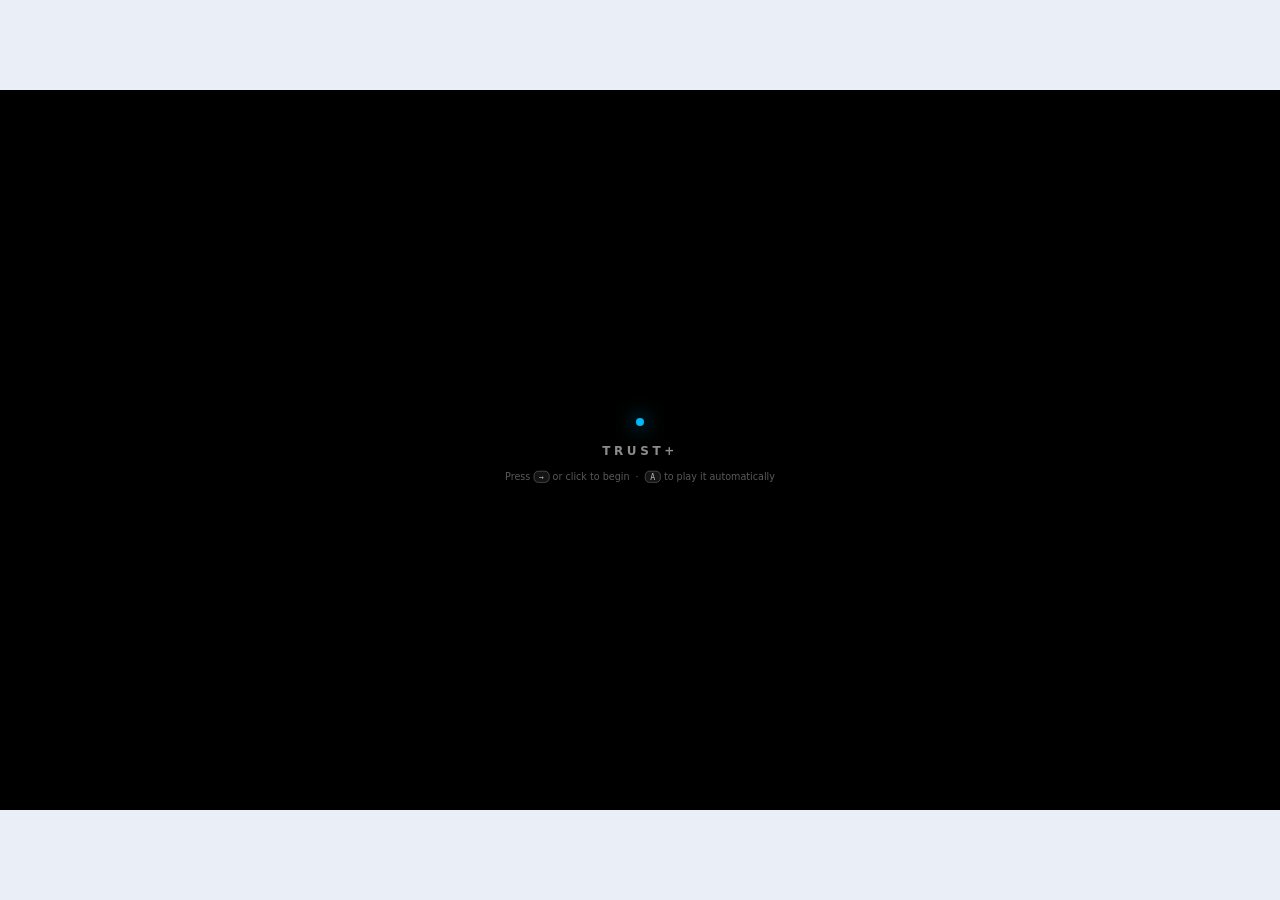
<file: billing/index.html>
<!doctype html>
<html lang="en">
<head>
  <meta charset="utf-8">
  <meta name="viewport" content="width=device-width, initial-scale=1">
  <title>Trust+ Billing</title>
  <meta name="description" content="Trust+ for KPMG: how a fee is calculated. Every task priced by its HAAS lane, plus a value-added fee paid only when agreed objectives are met.">
  <link rel="stylesheet" href="billing.css">
</head>
<body>
  <div id="stage" class="mode-live chrome-off">
    <div class="bg" aria-hidden="true">
      <div class="aurora a1"></div>
      <div class="aurora a2"></div>
      <div class="aurora a3"></div>
      <div class="grid"></div>
    </div>
    <div class="watermark" aria-hidden="true">
      <svg viewBox="0 0 32 32"><rect x="1.5" y="1.5" width="29" height="29" rx="9" fill="none" stroke="#00338d" stroke-width="2.4"/><path d="M9 17.5l4.2 4.2L23.5 11" fill="none" stroke="#00338d" stroke-width="3" stroke-linecap="round" stroke-linejoin="round"/></svg>
      <span>Trust<b>+</b></span>
    </div>

    <header id="topbar">
      <div class="brand">
        <svg class="mark" viewBox="0 0 32 32" aria-hidden="true">
          <defs>
            <linearGradient id="markGrad" x1="0" y1="0" x2="1" y2="1">
              <stop offset="0" stop-color="#00b8f5"/>
              <stop offset="1" stop-color="#ffffff"/>
            </linearGradient>
          </defs>
          <rect x="1.5" y="1.5" width="29" height="29" rx="9" fill="none" stroke="url(#markGrad)" stroke-width="2.4"/>
          <path d="M9 17.5l4.2 4.2L23.5 11" fill="none" stroke="url(#markGrad)" stroke-width="3" stroke-linecap="round" stroke-linejoin="round"/>
        </svg>
        <span class="name">Trust<b>+</b></span>
        <span class="for">for KPMG</span>
      </div>
      <div class="scene-label">
        <span id="scene-side" class="side"></span>
        <span id="scene-num" class="num"></span>
        <span id="scene-title" class="title"></span>
      </div>
      <div class="controls">
        <div id="dots" class="dots"></div>
        <button id="mode-btn" class="pill" title="Switch between Live (you click) and Auto (plays itself)"></button>
        <button id="sound-btn" class="pill icon" title="Sound on/off"></button>
      </div>
    </header>

    <main id="root"></main>
    <aside id="rail" aria-label="Engagement progress"></aside>

    <button id="next-hint" class="next-hint" type="button">Next <kbd>→</kbd></button>
    <div id="keys" class="keys">→ next &nbsp;·&nbsp; ← back &nbsp;·&nbsp; A auto &nbsp;·&nbsp; L live &nbsp;·&nbsp; R restart &nbsp;·&nbsp; S sound</div>

    <canvas id="fx" width="3200" height="1800" aria-hidden="true"></canvas>

    <div id="cursor" aria-hidden="true">
      <svg viewBox="0 0 24 24"><path d="M4 2.5l15.5 9.2-6.6 1.6 3.9 7.2-2.9 1.5-3.9-7.2-4.9 4.6z" fill="#fff" stroke="#0b1020" stroke-width="1.3" stroke-linejoin="round"/></svg>
      <span class="who">Lea</span>
    </div>

    <div id="splash">
      <div class="splash-inner">
        <div class="splash-dot"></div>
        <div class="splash-text">Trust+</div>
        <div class="splash-sub">Press <kbd>→</kbd> or click to begin &nbsp;·&nbsp; <kbd>A</kbd> to play it automatically</div>
      </div>
    </div>
  </div>
  <script src="billing.js"></script>
</body>
</html>
</file>
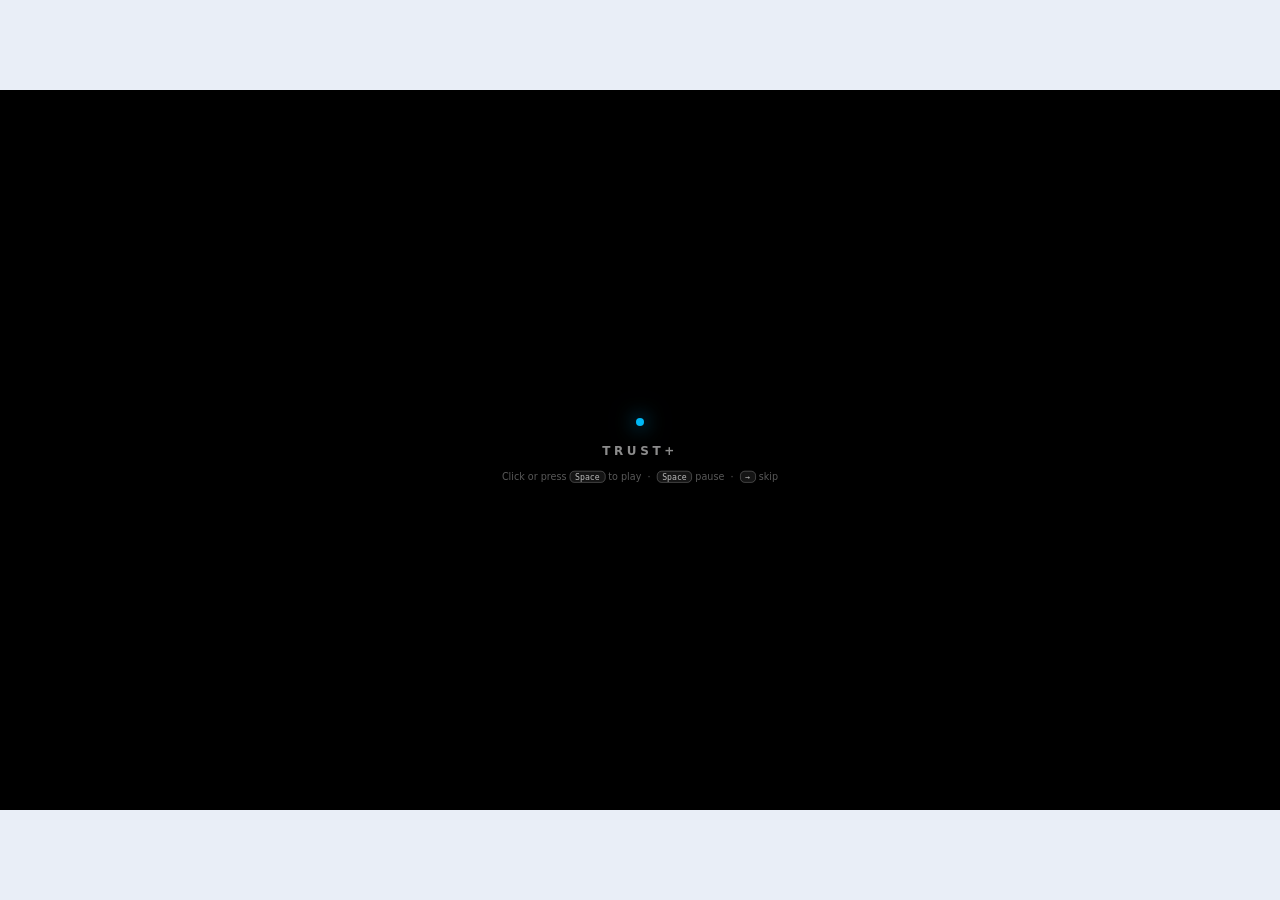
<file: reel/index.html>
<!doctype html>
<html lang="en">
<head>
  <meta charset="utf-8">
  <meta name="viewport" content="width=device-width, initial-scale=1">
  <title>Trust+ Billing Reel</title>
  <meta name="description" content="Trust+ for KPMG: the billing mechanism in one minute. Every task priced by its HAAS lane, plus a value-added fee paid only when agreed objectives are met.">
  <link rel="stylesheet" href="reel.css">
</head>
<body>
  <div id="stage" class="mode-live chrome-off">
    <div class="bg" aria-hidden="true">
      <div class="aurora a1"></div>
      <div class="aurora a2"></div>
      <div class="aurora a3"></div>
      <div class="grid"></div>
    </div>
    <div class="watermark" aria-hidden="true">
      <svg viewBox="0 0 32 32"><rect x="1.5" y="1.5" width="29" height="29" rx="9" fill="none" stroke="#00338d" stroke-width="2.4"/><path d="M9 17.5l4.2 4.2L23.5 11" fill="none" stroke="#00338d" stroke-width="3" stroke-linecap="round" stroke-linejoin="round"/></svg>
      <span>Trust<b>+</b></span>
    </div>

    <header id="topbar">
      <div class="brand">
        <svg class="mark" viewBox="0 0 32 32" aria-hidden="true">
          <defs>
            <linearGradient id="markGrad" x1="0" y1="0" x2="1" y2="1">
              <stop offset="0" stop-color="#00b8f5"/>
              <stop offset="1" stop-color="#ffffff"/>
            </linearGradient>
          </defs>
          <rect x="1.5" y="1.5" width="29" height="29" rx="9" fill="none" stroke="url(#markGrad)" stroke-width="2.4"/>
          <path d="M9 17.5l4.2 4.2L23.5 11" fill="none" stroke="url(#markGrad)" stroke-width="3" stroke-linecap="round" stroke-linejoin="round"/>
        </svg>
        <span class="name">Trust<b>+</b></span>
        <span class="for">for KPMG</span>
      </div>
      <div class="scene-label">
        <span id="scene-side" class="side"></span>
        <span id="scene-num" class="num"></span>
        <span id="scene-title" class="title"></span>
      </div>
      <div class="controls">
        <div id="dots" class="dots"></div>
        <button id="mode-btn" class="pill" title="Switch between Live (you click) and Auto (plays itself)"></button>
        <button id="sound-btn" class="pill icon" title="Sound on/off"></button>
      </div>
    </header>

    <div id="story"><i><b></b></i><i><b></b></i><i><b></b></i><i><b></b></i><i><b></b></i><i><b></b></i><i><b></b></i><i><b></b></i><i><b></b></i></div>
    <div id="pausebadge">❚❚ paused · Space to play</div>
    <main id="root"></main>
    <aside id="rail" aria-label="Engagement progress"></aside>

    <button id="next-hint" class="next-hint" type="button">Next <kbd>→</kbd></button>
    <div id="keys" class="keys">→ next &nbsp;·&nbsp; ← back &nbsp;·&nbsp; A auto &nbsp;·&nbsp; L live &nbsp;·&nbsp; R restart &nbsp;·&nbsp; S sound</div>

    <canvas id="fx" width="3200" height="1800" aria-hidden="true"></canvas>

    <div id="cursor" aria-hidden="true">
      <svg viewBox="0 0 24 24"><path d="M4 2.5l15.5 9.2-6.6 1.6 3.9 7.2-2.9 1.5-3.9-7.2-4.9 4.6z" fill="#fff" stroke="#0b1020" stroke-width="1.3" stroke-linejoin="round"/></svg>
      <span class="who">Lea</span>
    </div>

    <div id="splash">
      <div class="splash-inner">
        <div class="splash-dot"></div>
        <div class="splash-text">Trust+</div>
        <div class="splash-sub">Click or press <kbd>Space</kbd> to play &nbsp;·&nbsp; <kbd>Space</kbd> pause &nbsp;·&nbsp; <kbd>→</kbd> skip</div>
      </div>
    </div>
  </div>
  <script src="reel.js"></script>
</body>
</html>
</file>
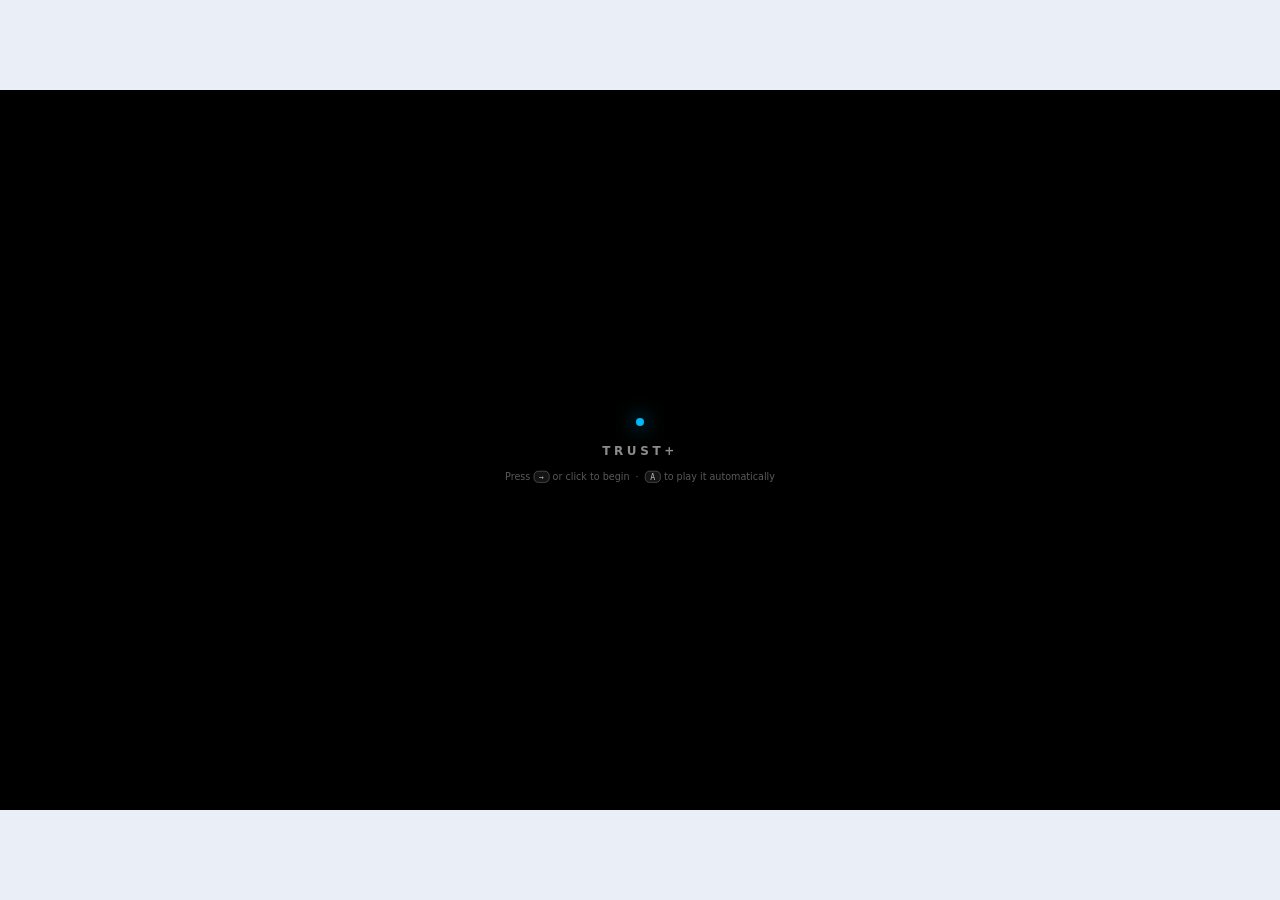
<file: showcase/index.html>
<!doctype html>
<html lang="en">
<head>
  <meta charset="utf-8">
  <meta name="viewport" content="width=device-width, initial-scale=1">
  <title>Trust+ Showcase</title>
  <meta name="description" content="Trust+ for KPMG: AI does the work, named people decide and sign, and every deliverable is billed as Judgment plus Signature.">
  <link rel="stylesheet" href="showcase.css">
</head>
<body>
  <div id="stage" class="mode-live chrome-off">
    <div class="bg" aria-hidden="true">
      <div class="aurora a1"></div>
      <div class="aurora a2"></div>
      <div class="aurora a3"></div>
      <div class="grid"></div>
    </div>

    <header id="topbar">
      <div class="brand">
        <svg class="mark" viewBox="0 0 32 32" aria-hidden="true">
          <defs>
            <linearGradient id="markGrad" x1="0" y1="0" x2="1" y2="1">
              <stop offset="0" stop-color="#00b8f5"/>
              <stop offset="1" stop-color="#ffffff"/>
            </linearGradient>
          </defs>
          <rect x="1.5" y="1.5" width="29" height="29" rx="9" fill="none" stroke="url(#markGrad)" stroke-width="2.4"/>
          <path d="M9 17.5l4.2 4.2L23.5 11" fill="none" stroke="url(#markGrad)" stroke-width="3" stroke-linecap="round" stroke-linejoin="round"/>
        </svg>
        <span class="name">Trust<b>+</b></span>
        <span class="for">for KPMG</span>
      </div>
      <div class="scene-label">
        <span id="scene-side" class="side"></span>
        <span id="scene-num" class="num"></span>
        <span id="scene-title" class="title"></span>
      </div>
      <div class="controls">
        <div id="dots" class="dots"></div>
        <button id="mode-btn" class="pill" title="Switch between Live (you click) and Auto (plays itself)"></button>
        <button id="sound-btn" class="pill icon" title="Sound on/off"></button>
      </div>
    </header>

    <main id="root"></main>
    <aside id="rail" aria-label="Engagement progress"></aside>

    <button id="next-hint" class="next-hint" type="button">Next <kbd>→</kbd></button>
    <div id="keys" class="keys">→ next &nbsp;·&nbsp; ← back &nbsp;·&nbsp; A auto &nbsp;·&nbsp; L live &nbsp;·&nbsp; R restart &nbsp;·&nbsp; S sound</div>

    <canvas id="fx" width="3200" height="1800" aria-hidden="true"></canvas>

    <div id="cursor" aria-hidden="true">
      <svg viewBox="0 0 24 24"><path d="M4 2.5l15.5 9.2-6.6 1.6 3.9 7.2-2.9 1.5-3.9-7.2-4.9 4.6z" fill="#fff" stroke="#0b1020" stroke-width="1.3" stroke-linejoin="round"/></svg>
      <span class="who">Lea</span>
    </div>

    <div id="splash">
      <div class="splash-inner">
        <div class="splash-dot"></div>
        <div class="splash-text">Trust+</div>
        <div class="splash-sub">Press <kbd>→</kbd> or click to begin &nbsp;·&nbsp; <kbd>A</kbd> to play it automatically</div>
      </div>
    </div>
  </div>
  <script src="showcase.js"></script>
</body>
</html>
</file>
<file: billing/billing.css>
/* Trust+ showcase. A fixed 1600x900 stage, scaled to fit any screen.
   Purple = the AI said it. KPMG blue = a person decided it. */

:root {
  --bg: #f5f8fd;
  --text: #0b1f44;
  --muted: #4b5b7a;
  --dim: #8592ab;
  --line: #dde5f1;
  --line-2: #c7d3e6;
  --glass: #ffffff;
  --glass-2: #f3f6fb;

  /* AI = KPMG purple, people = KPMG blue */
  --ai: #7213ea;
  --ai-2: #6d2077;
  --ai-3: #470a68;
  --ai-glow: rgba(114, 19, 234, 0.22);
  --ai-soft: rgba(114, 19, 234, 0.07);

  --ink: #005eb8;
  --ink-2: #00338d;
  --ink-glow: rgba(0, 94, 184, 0.28);
  --ink-soft: rgba(0, 94, 184, 0.07);

  --ok: #00a3a1;
  --ok-soft: rgba(0, 163, 161, 0.09);
  --warn: #d97706;
  --warn-soft: rgba(217, 119, 6, 0.09);
  --bad: #e11d48;
  --bad-soft: rgba(225, 29, 72, 0.08);
  --gold: #b7791f;
  --gold-soft: rgba(183, 121, 31, 0.1);

  --sans: "Inter", ui-sans-serif, system-ui, -apple-system, "Segoe UI", Roboto, "Helvetica Neue", Arial, sans-serif;
  --mono: ui-monospace, "SF Mono", "JetBrains Mono", "Cascadia Code", Menlo, Consolas, monospace;
  --r: 16px;
  --ease: cubic-bezier(.2, .8, .2, 1);
}

* { box-sizing: border-box; }
html, body { margin: 0; height: 100%; background: #000; overflow: hidden; }
body { font-family: var(--sans); color: var(--text); -webkit-font-smoothing: antialiased; }
button { font: inherit; color: inherit; }
kbd {
  font-family: var(--mono); font-size: 0.85em; padding: 1px 6px; border-radius: 6px;
  border: 1px solid var(--line-2); background: rgba(0,51,141,.06);
}

/* ------------------------------------------------------------------ stage */
#stage {
  position: absolute; left: 50%; top: 50%;
  width: 1600px; height: 900px;
  transform-origin: 50% 50%;
  overflow: hidden;
  background: var(--bg);
  font-size: 15px;
}
.bg { position: absolute; inset: 0; pointer-events: none; overflow: hidden; }
.aurora { position: absolute; border-radius: 50%; filter: blur(90px); opacity: .55; }
.aurora.a1 { width: 900px; height: 600px; left: -200px; top: -320px; background: radial-gradient(closest-side, rgba(124,58,237,.55), transparent); animation: drift1 22s ease-in-out infinite alternate; }
.aurora.a2 { width: 900px; height: 700px; right: -300px; bottom: -380px; background: radial-gradient(closest-side, rgba(47,107,255,.45), transparent); animation: drift2 26s ease-in-out infinite alternate; }
.aurora.a3 { width: 600px; height: 400px; left: 40%; top: 30%; background: radial-gradient(closest-side, rgba(168,85,247,.16), transparent); animation: drift1 30s ease-in-out infinite alternate-reverse; }
@keyframes drift1 { to { transform: translate(140px, 80px) scale(1.1); } }
@keyframes drift2 { to { transform: translate(-160px, -60px) scale(1.15); } }
.grid {
  position: absolute; inset: 0;
  background-image:
    linear-gradient(rgba(0,51,141,.035) 1px, transparent 1px),
    linear-gradient(90deg, rgba(0,51,141,.035) 1px, transparent 1px);
  background-size: 48px 48px;
  mask-image: radial-gradient(ellipse 70% 60% at 50% 40%, #000 20%, transparent 75%);
  -webkit-mask-image: radial-gradient(ellipse 70% 60% at 50% 40%, #000 20%, transparent 75%);
}

/* ------------------------------------------------------------------ top bar */
#topbar {
  position: absolute; left: 0; right: 0; top: 0; height: 64px;
  display: grid; grid-template-columns: 1fr auto 1fr; align-items: center;
  padding: 0 32px; z-index: 20;
  border-bottom: 1px solid var(--line);
  background: linear-gradient(180deg, rgba(5,6,12,.85), rgba(5,6,12,.4));
  backdrop-filter: blur(12px);
  transition: opacity .6s, transform .6s var(--ease);
}
.chrome-off #topbar, .chrome-off #keys { opacity: 0; transform: translateY(-10px); pointer-events: none; }
.brand { display: flex; align-items: center; gap: 10px; }
.brand .mark { width: 28px; height: 28px; }
.brand .name { font-weight: 700; font-size: 18px; letter-spacing: -0.01em; }
.brand .for { font-size: 12px; color: var(--muted); padding: 3px 8px; border: 1px solid var(--line); border-radius: 99px; }
.scene-label { display: flex; align-items: center; gap: 10px; font-size: 14px; }
.scene-label .side { font-size: 10.5px; font-weight: 700; letter-spacing: .14em; text-transform: uppercase; padding: 4px 9px; border-radius: 99px; }
.scene-label .side.backend { color: var(--ai); background: var(--ai-soft); border: 1px solid rgba(167,139,250,.3); }
.scene-label .side.frontend { color: var(--ink); background: var(--ink-soft); border: 1px solid rgba(91,157,255,.3); }
.scene-label .side.business { color: var(--gold); background: var(--gold-soft); border: 1px solid rgba(246,201,107,.3); }
.scene-label .side:empty { display: none; }
.scene-label .num { font-family: var(--mono); color: var(--dim); font-size: 12px; }
.scene-label .title { font-weight: 600; }
.controls { display: flex; justify-content: flex-end; align-items: center; gap: 10px; }
.dots { display: flex; gap: 5px; margin-right: 8px; }
.dots button { width: 7px; height: 7px; padding: 0; border-radius: 99px; border: 0; background: rgba(0,51,141,.16); cursor: pointer; transition: all .3s var(--ease); }
.dots button.done { background: rgba(167,139,250,.55); }
.dots button.on { width: 22px; background: linear-gradient(90deg, var(--ai), var(--ink)); }
.pill {
  height: 30px; padding: 0 12px; border-radius: 99px; cursor: pointer;
  border: 1px solid var(--line-2); background: rgba(0,51,141,.05);
  font-size: 12px; font-weight: 600; letter-spacing: .04em; display: inline-flex; align-items: center; gap: 7px;
}
.pill:hover { background: rgba(0,51,141,.1); }
.pill .led { width: 7px; height: 7px; border-radius: 99px; background: var(--ink); box-shadow: 0 0 10px var(--ink); }
.mode-auto .pill .led { background: var(--ai); box-shadow: 0 0 10px var(--ai); animation: blink 1.2s infinite; }
.pill.icon { width: 30px; padding: 0; justify-content: center; }
.pill.icon svg { width: 15px; height: 15px; }
@keyframes blink { 50% { opacity: .35; } }

.keys {
  position: absolute; left: 32px; bottom: 16px; z-index: 20;
  font-size: 11px; color: var(--dim); letter-spacing: .02em; transition: opacity .6s;
}
.next-hint {
  position: absolute; right: 32px; bottom: 14px; z-index: 30;
  height: 38px; padding: 0 16px; border-radius: 99px; cursor: pointer;
  border: 1px solid rgba(91,157,255,.45);
  background: linear-gradient(180deg, rgba(64,128,255,.28), rgba(64,128,255,.12));
  font-weight: 600; font-size: 13px; display: flex; align-items: center; gap: 10px;
  box-shadow: 0 0 30px -6px var(--ink-glow);
  opacity: 0; transform: translateY(10px); pointer-events: none;
  transition: opacity .4s, transform .4s var(--ease);
}
.next-hint.on { opacity: 1; transform: none; pointer-events: auto; animation: nudge 2.2s ease-in-out infinite; }
@keyframes nudge { 50% { transform: translateX(4px); } }

/* ------------------------------------------------------------------ root + rail */
#root { position: absolute; left: 40px; right: 40px; top: 88px; bottom: 56px; transition: right .7s var(--ease); }
.rail-on #root { right: 404px; }

#rail {
  position: absolute; top: 88px; right: 40px; bottom: 56px; width: 340px; z-index: 5;
  padding: 20px; display: flex; flex-direction: column; gap: 14px;
  opacity: 0; transform: translateX(40px); pointer-events: none;
  transition: opacity .6s, transform .7s var(--ease);
}
.rail-on #rail { opacity: 1; transform: none; pointer-events: auto; }
.rail-head .eyebrow { margin-bottom: 6px; }
.rail-head .rt { font-weight: 650; font-size: 16px; }
.rail-bar { height: 8px; border-radius: 99px; background: rgba(0,51,141,.07); overflow: hidden; margin-top: 12px; }
.rail-bar i { display: block; height: 100%; width: 0; border-radius: 99px; background: linear-gradient(90deg, var(--ai), var(--ink)); box-shadow: 0 0 16px var(--ink-glow); transition: width .9s var(--ease); }
.rail-pct { display: flex; justify-content: space-between; font-size: 12px; color: var(--muted); margin-top: 8px; }
.rail-pct b { color: var(--text); font-family: var(--mono); }
.rail-list { display: flex; flex-direction: column; gap: 8px; }
.ri {
  display: grid; grid-template-columns: 26px 1fr auto; gap: 10px; align-items: center;
  padding: 10px 12px; border-radius: 12px; border: 1px solid var(--line);
  background: rgba(0,51,141,.025); transition: all .5s var(--ease);
}
.ri .st { width: 22px; height: 22px; border-radius: 99px; position: relative; display: grid; place-items: center; }
.ri .k { font-family: var(--mono); font-size: 11px; color: var(--dim); }
.ri .t { font-size: 13.5px; font-weight: 600; line-height: 1.2; }
.ri .n { font-size: 11.5px; color: var(--muted); margin-top: 2px; min-height: 14px; }
.ri .v { font-family: var(--mono); font-size: 12px; color: var(--dim); text-align: right; }
.ri.queued .st { border: 1.5px dashed rgba(0,51,141,.22); }
.ri.ai { border-color: rgba(167,139,250,.35); background: var(--ai-soft); }
.ri.ai .st { border: 2px solid rgba(167,139,250,.25); border-top-color: var(--ai); animation: spin 1s linear infinite; }
.ri.ai .n { color: var(--ai); }
.ri.human { border-color: rgba(91,157,255,.45); background: var(--ink-soft); box-shadow: 0 0 24px -8px var(--ink-glow); }
.ri.human .st::after { content: ""; width: 10px; height: 10px; border-radius: 99px; background: var(--ink); box-shadow: 0 0 0 0 var(--ink-glow); animation: ping 1.4s infinite; }
.ri.human .n { color: var(--ink); }
.ri.ready .st { border: 2px solid var(--ink); }
.ri.ready .st::after { content: ""; width: 8px; height: 4px; border-left: 2px solid var(--ink); border-bottom: 2px solid var(--ink); transform: translateY(-1px) rotate(-45deg); }
.ri.signed { border-color: rgba(52,211,153,.35); background: var(--ok-soft); }
.ri.signed .st { background: var(--ok); }
.ri.signed .st::after { content: ""; width: 9px; height: 5px; border-left: 2.4px solid #04120c; border-bottom: 2.4px solid #04120c; transform: translateY(-1px) rotate(-45deg); }
.ri.signed .v { color: var(--ok); font-weight: 700; }
.ri.signed .n { color: var(--ok); }
@keyframes spin { to { transform: rotate(360deg); } }
@keyframes ping { 0% { box-shadow: 0 0 0 0 var(--ink-glow); } 100% { box-shadow: 0 0 0 10px rgba(64,128,255,0); } }
.rail-team { padding: 12px 14px; border-radius: 12px; border: 1px solid var(--line); }
.rail-team .people { display: flex; flex-direction: column; gap: 8px; margin-top: 10px; }
.rail-team .p { display: flex; align-items: center; gap: 10px; font-size: 12.5px; }
.rail-team .p .av { width: 26px; height: 26px; font-size: 10px; }
.rail-team .p .av svg { width: 12px; height: 12px; }
.rail-team .p span { color: var(--muted); margin-left: auto; font-size: 11.5px; }
.lane-note { grid-column: 2; font-size: 12.5px; color: var(--muted); margin-top: -18px; animation: pop .5s var(--ease) both; }
.rail-act { margin-top: auto; padding: 12px 14px; border-radius: 12px; border: 1px solid rgba(167,139,250,.22); background: rgba(139,92,246,.07); }
.rail-act .eyebrow { color: var(--ai); }
.rail-act .line { font-family: var(--mono); font-size: 12px; color: #5b0fc4; margin-top: 6px; min-height: 32px; line-height: 1.4; }
.rail-act .line::before { content: "▸ "; color: var(--ai); }
.rail-earn { display: flex; justify-content: space-between; align-items: baseline; padding: 12px 14px; border-radius: 12px; border: 1px solid var(--line); }
.rail-earn span { font-size: 12px; color: var(--muted); }
.rail-earn b { font-family: var(--mono); font-size: 18px; color: var(--ok); }

/* ------------------------------------------------------------------ building blocks */
.scene { position: absolute; inset: 0; animation: sceneIn .7s var(--ease) both; }
@keyframes sceneIn { from { opacity: 0; transform: translateY(14px) scale(.99); filter: blur(6px); } }
.card {
  position: relative; border-radius: var(--r); border: 1px solid var(--line);
  background: linear-gradient(180deg, rgba(0,51,141,.06), rgba(0,51,141,.02));
  box-shadow: 0 24px 60px -24px rgba(0,40,110,.12), inset 0 1px 0 rgba(0,51,141,.06);
  backdrop-filter: blur(14px);
}
.glass-rail { border-radius: var(--r); border: 1px solid var(--line); background: linear-gradient(180deg, rgba(0,51,141,.05), rgba(0,51,141,.015)); backdrop-filter: blur(14px); }
.eyebrow { font-size: 10.5px; font-weight: 700; letter-spacing: .14em; text-transform: uppercase; color: var(--muted); }
.h1 { font-size: 40px; font-weight: 750; letter-spacing: -0.025em; line-height: 1.08; margin: 0; }
.h2 { font-size: 26px; font-weight: 700; letter-spacing: -0.02em; line-height: 1.15; margin: 0; }
.h3 { font-size: 17px; font-weight: 650; letter-spacing: -0.01em; margin: 0; }
.muted { color: var(--muted); }
.dim { color: var(--dim); }
.mono { font-family: var(--mono); }
.grad { background: linear-gradient(90deg, #7213ea, #0091da); -webkit-background-clip: text; background-clip: text; color: transparent; }
.grad-gold { background: linear-gradient(90deg, #8a5a00, #f6c96b, #fb923c); -webkit-background-clip: text; background-clip: text; color: transparent; }

.tag { display: inline-flex; align-items: center; gap: 6px; height: 22px; padding: 0 9px; border-radius: 99px; font-size: 11.5px; font-weight: 600; white-space: nowrap; border: 1px solid transparent; }
.tag.ai { color: #5b0fc4; background: var(--ai-soft); border-color: rgba(167,139,250,.28); }
.tag.ink { color: #00338d; background: var(--ink-soft); border-color: rgba(91,157,255,.3); }
.tag.ok { color: #00726f; background: var(--ok-soft); border-color: rgba(52,211,153,.3); }
.tag.warn { color: #8a5a00; background: var(--warn-soft); border-color: rgba(251,191,36,.3); }
.tag.bad { color: #be123c; background: var(--bad-soft); border-color: rgba(251,113,133,.3); }
.tag.gold { color: #8a5a00; background: var(--gold-soft); border-color: rgba(246,201,107,.3); }
.tag.plain { color: var(--muted); background: rgba(0,51,141,.04); border-color: var(--line); }
.tag svg { width: 12px; height: 12px; }

.btn {
  height: 40px; padding: 0 16px; border-radius: 11px; border: 1px solid transparent; cursor: pointer;
  display: inline-flex; align-items: center; gap: 8px; font-weight: 650; font-size: 14px; white-space: nowrap;
  transition: transform .15s, box-shadow .3s, background .3s, opacity .3s;
}
.btn svg { width: 16px; height: 16px; }
.btn:active { transform: scale(.97); }
.btn.ink { background: linear-gradient(180deg, #4d8dff, #2f6bff); box-shadow: 0 8px 24px -8px var(--ink-glow), inset 0 1px 0 rgba(0,51,141,.25); color: #fff; }
.btn.ghost { background: rgba(0,51,141,.05); border-color: var(--line-2); }
.btn.ghost:hover { background: rgba(0,51,141,.09); }
.btn.danger { background: rgba(251,113,133,.12); border-color: rgba(251,113,133,.4); color: #be123c; }
.btn.okb { background: rgba(52,211,153,.12); border-color: rgba(52,211,153,.4); color: #00726f; }
.btn.sm { height: 30px; padding: 0 11px; font-size: 12.5px; border-radius: 9px; }
.btn[disabled] { opacity: .35; pointer-events: none; }
.btn.done { pointer-events: none; }

/* the element the presenter should click next (live mode only) */
.mode-live .await { position: relative; animation: await 1.5s ease-in-out infinite; }
@keyframes await { 0%,100% { box-shadow: 0 0 0 0 rgba(91,157,255,.0), 0 0 0 1px rgba(91,157,255,.5); } 50% { box-shadow: 0 0 0 7px rgba(91,157,255,.18), 0 0 0 1px rgba(91,157,255,.9); } }

.av { width: 34px; height: 34px; border-radius: 99px; display: grid; place-items: center; font-weight: 700; font-size: 12.5px; flex: none; }
.av.ink { background: linear-gradient(135deg, #5b9dff, #2f4fff); box-shadow: 0 0 0 2px rgba(91,157,255,.25); }
.av.ai { background: radial-gradient(circle at 35% 30%, #ddd6fe, #8b5cf6 55%, #4c1d95); box-shadow: 0 0 18px var(--ai-glow); }
.av.lg { width: 56px; height: 56px; font-size: 18px; }
.av svg { width: 16px; height: 16px; }

.conf { display: flex; align-items: center; gap: 8px; }
.conf .bar { width: 70px; height: 5px; border-radius: 99px; background: rgba(0,51,141,.08); overflow: hidden; }
.conf .bar i { display: block; height: 100%; width: 0; background: var(--ai); border-radius: 99px; transition: width 1s var(--ease); }
.conf .pc { font-family: var(--mono); font-size: 11.5px; color: var(--ai); width: 32px; text-align: right; }
.conf.low .bar i { background: var(--warn); }
.conf.low .pc { color: var(--warn); }

.ai-text { color: #5b0fc4; }
.ink-text { color: #00338d; }
.by { font-size: 11px; font-weight: 600; display: inline-flex; align-items: center; gap: 5px; }
.by.ai { color: var(--ai); }
.by.ink { color: var(--ink); }
.by::before { content: ""; width: 6px; height: 6px; border-radius: 99px; background: currentColor; box-shadow: 0 0 8px currentColor; }

.hash { font-family: var(--mono); font-size: 11.5px; color: var(--dim); }
.pop { animation: pop .5s var(--ease) both; }
@keyframes pop { from { opacity: 0; transform: translateY(8px) scale(.96); } }
.fade-in { animation: fadeIn .6s ease both; }
@keyframes fadeIn { from { opacity: 0; } }
.hidden { display: none !important; }
.invisible { opacity: 0; }

/* ------------------------------------------------------------------ splash + intro */
#splash { position: absolute; inset: 0; z-index: 100; background: #000; display: grid; place-items: center; cursor: pointer; transition: opacity .4s; }
#splash.gone { opacity: 0; pointer-events: none; }
.splash-inner { text-align: center; }
.splash-dot { width: 10px; height: 10px; margin: 0 auto 22px; border-radius: 99px; background: var(--ai); box-shadow: 0 0 24px var(--ai), 0 0 60px var(--ai-glow); animation: blink 1.8s infinite; }
.splash-text { font-size: 15px; letter-spacing: .4em; text-transform: uppercase; color: rgba(0,51,141,.35); font-weight: 600; }
.splash-sub { margin-top: 16px; font-size: 12px; color: rgba(0,51,141,.28); }

#intro { position: absolute; inset: 0; z-index: 90; pointer-events: none; }
#intro svg.ink { position: absolute; inset: 0; width: 100%; height: 100%; }
.orb {
  position: absolute; left: 0; top: 0; width: 64px; height: 64px; margin: -32px 0 0 -32px; border-radius: 50%;
  background: radial-gradient(circle at 34% 30%, #f5f3ff 0%, #7213ea 18%, #8b5cf6 48%, #5b21b6 78%, #2e1065 100%);
  box-shadow: 0 0 30px rgba(139,92,246,.9), 0 0 90px rgba(139,92,246,.55), 0 0 160px rgba(91,157,255,.25);
  will-change: transform;
}
.orb .eye { position: absolute; top: 25px; width: 7px; height: 11px; border-radius: 6px; background: #fff; box-shadow: 0 0 8px #fff; animation: eyeBlink 3.2s infinite; transform-origin: center; }
.orb .eye.l { left: 22px; }
.orb .eye.r { left: 36px; }
@keyframes eyeBlink { 0%, 44%, 50%, 100% { transform: scaleY(1); } 47% { transform: scaleY(.1); } }
.trail { position: absolute; width: 14px; height: 14px; margin: -7px 0 0 -7px; border-radius: 50%; background: rgba(167,139,250,.6); box-shadow: 0 0 14px rgba(139,92,246,.9); animation: trail 900ms ease-out forwards; }
@keyframes trail { to { opacity: 0; transform: scale(.2); } }
.hi { position: absolute; left: 760px; top: 404px; font-size: 76px; font-weight: 800; letter-spacing: -0.03em; color: #fff; text-shadow: 0 0 30px rgba(167,139,250,.8); white-space: nowrap; }
.hi .caret { display: inline-block; width: 4px; height: 66px; margin-left: 6px; background: var(--ai); vertical-align: -6px; animation: blink .8s infinite; box-shadow: 0 0 12px var(--ai); }
.hi-sub { position: absolute; left: 764px; top: 500px; font-size: 20px; color: rgba(230,225,255,.75); letter-spacing: .01em; opacity: 0; transition: opacity .6s, transform .6s var(--ease); transform: translateY(6px); }
.hi-sub.on { opacity: 1; transform: none; }

/* ------------------------------------------------------------------ cursor + fx */
#cursor { position: absolute; left: 0; top: 0; z-index: 80; pointer-events: none; opacity: 0; transition: opacity .3s; will-change: transform; }
#cursor.on { opacity: 1; }
#cursor svg { width: 26px; height: 26px; filter: drop-shadow(0 4px 10px rgba(0,40,110,.12)); }
#cursor .who { position: absolute; left: 22px; top: 22px; font-size: 11px; font-weight: 700; padding: 2px 8px; border-radius: 99px; background: var(--ink-2); color: #fff; box-shadow: 0 4px 14px var(--ink-glow); }
#cursor.click::after { content: ""; position: absolute; left: -12px; top: -12px; width: 30px; height: 30px; border-radius: 50%; border: 2px solid var(--ink); animation: clickRing .5s ease-out forwards; }
@keyframes clickRing { from { transform: scale(.3); opacity: 1; } to { transform: scale(1.6); opacity: 0; } }
#fx { position: absolute; inset: 0; width: 1600px; height: 900px; z-index: 70; pointer-events: none; }
.flash { position: absolute; inset: 0; z-index: 60; pointer-events: none; background: radial-gradient(circle at 50% 50%, rgba(237,233,254,.95), rgba(139,92,246,.6) 30%, transparent 70%); animation: flash 900ms ease-out forwards; }
@keyframes flash { from { opacity: 0; } 25% { opacity: 1; } to { opacity: 0; } }

/* ------------------------------------------------------------------ 1. swarm */
.swarm { display: grid; grid-template-columns: 300px 1fr 360px; gap: 24px; height: 100%; }
.col-head { display: flex; align-items: center; justify-content: space-between; margin-bottom: 14px; }
.live-dot { display: inline-flex; align-items: center; gap: 6px; font-size: 11px; color: var(--ok); font-weight: 600; }
.live-dot::before { content: ""; width: 7px; height: 7px; border-radius: 99px; background: var(--ok); box-shadow: 0 0 10px var(--ok); animation: blink 1.2s infinite; }
.inflows { display: flex; flex-direction: column; gap: 10px; }
.inflow { display: grid; grid-template-columns: 36px 1fr; gap: 12px; align-items: center; padding: 12px; border-radius: 14px; animation: inflowIn .7s var(--ease) both; }
@keyframes inflowIn { from { opacity: 0; transform: translateX(-40px); filter: blur(4px); } }
.inflow .ic { width: 36px; height: 36px; border-radius: 10px; display: grid; place-items: center; background: rgba(0,51,141,.06); border: 1px solid var(--line); color: #00338d; }
.inflow .ic svg { width: 18px; height: 18px; }
.inflow .src { font-size: 10.5px; color: var(--muted); text-transform: uppercase; letter-spacing: .1em; font-weight: 700; }
.inflow .what { font-size: 13.5px; font-weight: 600; margin-top: 2px; line-height: 1.25; }
.inflow .meta { font-size: 11.5px; color: var(--dim); margin-top: 2px; }
.inflow.hot { border-color: rgba(251,191,36,.35); }
.swarm-center { position: relative; display: flex; flex-direction: column; }
.counters { display: grid; grid-template-columns: repeat(4, 1fr); gap: 10px; }
.counter { padding: 10px 14px; border-radius: 12px; }
.counter b { display: block; font-family: var(--mono); font-size: 22px; font-weight: 600; }
.counter span { font-size: 11px; color: var(--muted); }
.swarm-canvas-wrap { position: relative; flex: 1; margin-top: 14px; border-radius: var(--r); overflow: hidden; }
.swarm-canvas-wrap canvas { position: absolute; inset: 0; width: 100%; height: 100%; }
.swarm-cap { position: absolute; left: 0; right: 0; bottom: 16px; text-align: center; font-size: 12px; color: var(--muted); letter-spacing: .04em; }
.log { font-family: var(--mono); font-size: 12px; display: flex; flex-direction: column; gap: 7px; padding: 16px; height: calc(100% - 34px); overflow: hidden; }
.log .ln { display: grid; grid-template-columns: 64px 1fr; gap: 8px; animation: pop .4s var(--ease) both; line-height: 1.45; }
.log .ln .ts { color: var(--dim); }
.log .ln .ag { color: var(--ai); font-weight: 600; }
.log .ln.warn .msg { color: var(--warn); }
.log .ln.ok .msg { color: var(--ok); }
.log .ln.seal .msg { color: #5b0fc4; }

/* ------------------------------------------------------------------ 2. contract */
.contract { display: grid; grid-template-columns: 1fr 470px; gap: 24px; height: 100%; align-items: start; }
.contract-card { padding: 26px 28px; animation: contractIn 1s var(--ease) both; overflow: hidden; }
@keyframes contractIn { from { opacity: 0; transform: scale(.55); filter: blur(14px); } }
.contract-card::before { content: ""; position: absolute; inset: -1px; border-radius: var(--r); padding: 1px; background: linear-gradient(135deg, rgba(167,139,250,.7), transparent 40%, transparent 60%, rgba(91,157,255,.6)); -webkit-mask: linear-gradient(#000 0 0) content-box, linear-gradient(#000 0 0); -webkit-mask-composite: xor; mask-composite: exclude; pointer-events: none; }
.new-badge { display: inline-flex; align-items: center; gap: 8px; font-size: 11px; font-weight: 700; letter-spacing: .14em; color: var(--ok); }
.new-badge::before { content: ""; width: 8px; height: 8px; border-radius: 99px; background: var(--ok); box-shadow: 0 0 12px var(--ok); animation: blink 1s infinite; }
.parties { display: flex; align-items: center; gap: 12px; margin-top: 14px; font-size: 14px; }
.party { display: flex; align-items: center; gap: 9px; padding: 7px 12px 7px 8px; border-radius: 99px; border: 1px solid var(--line); background: rgba(0,51,141,.03); }
.party .cc { font-family: var(--mono); font-size: 10.5px; font-weight: 700; padding: 2px 6px; border-radius: 6px; background: rgba(0,51,141,.08); }
.parties .x { color: var(--dim); }
.meta-row { display: flex; gap: 18px; margin-top: 14px; font-size: 12.5px; color: var(--muted); }
.meta-row span b { color: var(--text); font-weight: 600; }
.terms { display: grid; grid-template-columns: 1fr 1fr; gap: 8px 22px; margin-top: 22px; }
.term { display: grid; grid-template-columns: 1fr auto; gap: 4px 10px; padding: 11px 14px; border-radius: 12px; border: 1px solid var(--line); background: rgba(0,51,141,.02); }
.term .l { font-size: 11.5px; color: var(--muted); }
.term .v { font-size: 14px; font-weight: 600; grid-column: 1; }
.term .conf { grid-row: 1 / span 2; grid-column: 2; }
.term.flag { border-color: rgba(251,191,36,.35); background: rgba(251,191,36,.05); }
.term.flag .l::after { content: " · needs a human eye"; color: var(--warn); font-weight: 600; }
.synth { display: flex; flex-direction: column; gap: 16px; }
.synth-card { padding: 22px; }
.synth-head { display: flex; align-items: center; gap: 12px; }
.stats { display: grid; grid-template-columns: 1fr 1fr; gap: 10px; margin-top: 18px; }
.stat { padding: 14px; border-radius: 14px; border: 1px solid rgba(167,139,250,.2); background: rgba(139,92,246,.06); }
.stat b { display: block; font-size: 34px; font-weight: 750; letter-spacing: -0.03em; color: #5b0fc4; }
.stat span { font-size: 12px; color: var(--muted); }
.summary { margin-top: 16px; font-size: 15px; line-height: 1.5; min-height: 70px; }
.send { padding: 16px 18px; display: flex; align-items: center; gap: 14px; }
.send .arrow { flex: 1; height: 2px; border-radius: 2px; background: linear-gradient(90deg, rgba(167,139,250,.0), var(--ai), var(--ink), rgba(91,157,255,0)); background-size: 200% 100%; animation: shimmer 1.4s linear infinite; }
@keyframes shimmer { from { background-position: 100% 0; } to { background-position: -100% 0; } }

/* ------------------------------------------------------------------ 3. pricing confirm */
.price { display: grid; grid-template-columns: 1fr 520px; gap: 24px; height: 100%; align-items: start; }
.price .lead { padding: 30px; }
.tier { display: flex; align-items: baseline; gap: 14px; margin-top: 18px; }
.tier b { font-size: 64px; font-weight: 800; letter-spacing: -0.04em; }
.reasons { display: flex; flex-direction: column; gap: 10px; margin-top: 20px; }
.reason { display: flex; align-items: center; gap: 12px; padding: 12px 14px; border-radius: 12px; border: 1px solid rgba(167,139,250,.2); background: rgba(139,92,246,.05); font-size: 14.5px; }
.reason svg { width: 18px; height: 18px; color: var(--ai); flex: none; }
.fair { display: flex; gap: 14px; margin-top: 22px; padding: 16px 18px; border-radius: 14px; border: 1px solid rgba(52,211,153,.28); background: rgba(52,211,153,.06); font-size: 14px; line-height: 1.5; }
.fair svg { width: 22px; height: 22px; color: var(--ok); flex: none; margin-top: 2px; }
.quote { padding: 26px; transition: border-color .6s, box-shadow .6s; }
.quote.locked { border-color: rgba(91,157,255,.55); box-shadow: 0 0 0 1px rgba(91,157,255,.25), 0 30px 80px -30px var(--ink-glow); }
.qline { display: grid; grid-template-columns: 1fr auto; gap: 4px 16px; padding: 16px 0; border-bottom: 1px dashed var(--line-2); }
.qline .n { font-weight: 650; font-size: 16px; }
.qline .d { font-size: 12.5px; color: var(--muted); }
.qline .p { grid-row: 1 / span 2; grid-column: 2; font-family: var(--mono); font-size: 22px; font-weight: 600; align-self: center; }
.qtotal { display: flex; justify-content: space-between; align-items: baseline; padding-top: 18px; }
.qtotal b { font-size: 38px; font-weight: 800; letter-spacing: -0.03em; }
.confirm-row { display: flex; align-items: center; gap: 14px; margin-top: 22px; padding-top: 20px; border-top: 1px solid var(--line); }
.confirm-row .who { flex: 1; }
.confirm-row .who b { display: block; font-size: 14px; }
.confirm-row .who span { font-size: 12px; color: var(--muted); }
.lockline { display: flex; align-items: center; gap: 10px; margin-top: 16px; padding: 12px 14px; border-radius: 12px; background: var(--ink-soft); border: 1px solid rgba(91,157,255,.35); font-size: 13px; }
.lockline svg { width: 18px; height: 18px; color: var(--ink); }

/* ------------------------------------------------------------------ 4. handoff */
.handoff { display: grid; grid-template-columns: 330px 1fr; gap: 22px; height: 100%; align-items: start; }
.person { padding: 24px; animation: slideL .8s var(--ease) both; align-self: start; }
@keyframes slideL { from { opacity: 0; transform: translateX(-60px); } }
.person .top { display: flex; align-items: center; gap: 14px; }
.person .nm { font-size: 20px; font-weight: 700; }
.person .rl { font-size: 13px; color: var(--muted); margin-top: 2px; }
.person .facts { display: flex; flex-direction: column; gap: 9px; margin-top: 20px; font-size: 13px; }
.person .facts div { display: flex; justify-content: space-between; gap: 10px; padding-bottom: 9px; border-bottom: 1px solid var(--line); }
.person .facts span { color: var(--muted); }
.assigned { margin-top: 18px; padding: 12px 14px; border-radius: 12px; border: 1px solid rgba(91,157,255,.35); background: var(--ink-soft); font-size: 13px; display: flex; align-items: center; gap: 10px; }
.assigned svg { width: 18px; height: 18px; color: var(--ink); flex: none; }
.plan { padding: 22px 24px; display: flex; flex-direction: column; }
.plan-head { display: flex; justify-content: space-between; align-items: flex-start; }
.plan-list { display: flex; flex-direction: column; gap: 8px; margin-top: 16px; }
.pm { display: grid; grid-template-columns: 18px 44px 1fr auto 60px; gap: 12px; align-items: center; padding: 12px 14px; border-radius: 12px; border: 1px solid var(--line); background: rgba(0,51,141,.025); animation: pop .5s var(--ease) both; }
.pm .grip { color: var(--dim); }
.pm .grip svg { width: 14px; height: 14px; }
.pm .k { font-family: var(--mono); font-size: 12px; color: var(--muted); }
.pm .t { font-weight: 650; font-size: 14.5px; }
.pm .sub { font-size: 12px; color: var(--muted); margin-top: 2px; }
.pm .w { font-family: var(--mono); font-size: 12px; color: var(--dim); text-align: right; }
.pm .checks { display: flex; flex-wrap: wrap; gap: 6px; margin-top: 7px; }
.pm.hl { border-color: rgba(91,157,255,.5); background: var(--ink-soft); }
.add-row { display: flex; gap: 10px; align-items: center; margin-top: 14px; }
.add-input { flex: 1; height: 40px; border-radius: 11px; border: 1px solid rgba(91,157,255,.45); background: rgba(10,18,40,.6); padding: 0 14px; display: flex; align-items: center; font-size: 14px; color: #00338d; }
.add-input .caret { width: 2px; height: 18px; background: var(--ink); margin-left: 2px; animation: blink .8s infinite; }
.ai-reply { display: flex; gap: 12px; align-items: flex-start; margin-top: 14px; padding: 12px 14px; border-radius: 12px; border: 1px solid rgba(167,139,250,.28); background: rgba(139,92,246,.07); font-size: 13.5px; line-height: 1.45; }
.ai-reply .av { width: 26px; height: 26px; }

/* ------------------------------------------------------------------ 5. work M1 + M2 */
.work { display: grid; grid-template-columns: 1fr 1fr; gap: 20px; height: 100%; align-items: start; }
.panel { padding: 20px 22px; display: flex; flex-direction: column; overflow: hidden; }
.panel-head { display: flex; justify-content: space-between; align-items: flex-start; gap: 10px; margin-bottom: 14px; }
.panel-head .h3 { margin-top: 5px; }
.rows { display: flex; flex-direction: column; gap: 6px; }
.row { display: grid; grid-template-columns: 1fr auto auto; gap: 12px; align-items: center; padding: 9px 12px; border-radius: 10px; border: 1px solid var(--line); background: rgba(0,51,141,.02); font-size: 13px; transition: all .4s var(--ease); }
.row .l { color: var(--muted); font-size: 11.5px; }
.row .v { font-weight: 600; }
.row.flag { border-color: rgba(251,191,36,.35); background: rgba(251,191,36,.05); }
.row.fixed { border-color: rgba(91,157,255,.45); background: var(--ink-soft); }
.row.fixed .v { color: #00338d; }
.row .strike { text-decoration: line-through; color: var(--dim); font-weight: 500; margin-right: 6px; }
.source { margin-top: 12px; padding: 14px 16px; border-radius: 12px; border: 1px solid var(--line-2); background: rgba(0,0,0,.35); font-size: 13px; line-height: 1.55; animation: pop .5s var(--ease) both; }
.source .src-h { display: flex; justify-content: space-between; margin-bottom: 8px; }
.source mark { background: rgba(91,157,255,.25); color: #00338d; border-radius: 4px; padding: 0 3px; box-shadow: 0 0 0 1px rgba(91,157,255,.4); }
.dev { display: grid; grid-template-columns: 1fr 210px auto; gap: 14px; align-items: center; padding: 12px 14px; border-radius: 12px; border: 1px solid var(--line); background: rgba(0,51,141,.02); animation: pop .5s var(--ease) both; }
.dev .t { font-weight: 600; font-size: 13.5px; }
.dev .s { font-size: 11.5px; color: var(--muted); margin-top: 2px; }
.range { position: relative; height: 26px; }
.range .track { position: absolute; left: 0; right: 0; top: 11px; height: 4px; border-radius: 99px; background: rgba(0,51,141,.08); }
.range .mkt { position: absolute; top: 9px; height: 8px; border-radius: 99px; background: rgba(52,211,153,.4); }
.range .you { position: absolute; top: 5px; width: 3px; height: 16px; border-radius: 2px; background: var(--warn); box-shadow: 0 0 8px var(--warn); }
.range .lbl { position: absolute; top: -4px; font-size: 9.5px; color: var(--dim); }
.okmark { width: 26px; height: 26px; border-radius: 99px; display: grid; place-items: center; border: 1.5px dashed var(--line-2); transition: all .35s var(--ease); }
.okmark.on { border: 0; background: var(--ink); box-shadow: 0 0 14px var(--ink-glow); }
.okmark.on::after { content: ""; width: 9px; height: 5px; border-left: 2.4px solid #fff; border-bottom: 2.4px solid #fff; transform: translateY(-1px) rotate(-45deg); }
.foot-note { margin-top: 14px; padding-top: 12px; font-size: 12px; color: var(--muted); display: flex; align-items: center; gap: 8px; }
.foot-note svg { width: 14px; height: 14px; color: var(--ink); }
.ready-banner { display: flex; align-items: center; gap: 10px; margin-top: 12px; padding: 10px 14px; border-radius: 12px; border: 1px solid rgba(91,157,255,.4); background: var(--ink-soft); font-size: 13px; font-weight: 600; animation: pop .5s var(--ease) both; }
.ready-banner svg { width: 16px; height: 16px; color: var(--ink); }

/* ------------------------------------------------------------------ 6. blind pass */
.blind { display: grid; grid-template-columns: 1fr 1fr; gap: 20px; height: 100%; align-items: start; }
.sealed-list { position: relative; display: flex; flex-direction: column; gap: 8px; margin-top: 4px; }
.risk { display: grid; grid-template-columns: 44px 1fr auto; gap: 12px; align-items: center; padding: 12px 14px; border-radius: 12px; border: 1px solid rgba(167,139,250,.22); background: rgba(139,92,246,.05); transition: filter 1.1s var(--ease), opacity 1s, border-color .4s, background .4s; }
.risk .code { font-family: var(--mono); font-size: 12px; font-weight: 700; color: var(--ai); padding: 3px 0; text-align: center; border-radius: 7px; background: rgba(139,92,246,.14); }
.risk .t { font-weight: 600; font-size: 13.5px; }
.risk .s { font-size: 11.5px; color: var(--muted); margin-top: 2px; }
.sealed .risk { filter: blur(7px) saturate(.6); opacity: .6; }
.seal-overlay { position: absolute; inset: -6px; display: grid; place-items: center; z-index: 2; transition: opacity .6s; }
.seal-box { text-align: center; padding: 22px 26px; border-radius: 18px; background: rgba(10,8,24,.78); border: 1px solid rgba(167,139,250,.4); box-shadow: 0 0 60px -10px var(--ai-glow); backdrop-filter: blur(6px); }
.lock { width: 54px; height: 54px; margin: 0 auto 10px; color: var(--ai); filter: drop-shadow(0 0 12px var(--ai-glow)); }
.lock .shackle { transition: transform .6s var(--ease); transform-box: fill-box; transform-origin: 100% 100%; }
.unsealing .lock .shackle { transform: translateY(-5px) rotate(-28deg); }
.unsealing .lock { animation: shake .45s ease-in-out; }
@keyframes shake { 20% { transform: rotate(-9deg); } 40% { transform: rotate(8deg); } 60% { transform: rotate(-6deg); } 80% { transform: rotate(4deg); } }
.seal-box .t { font-weight: 700; font-size: 15px; }
.seal-box .s { font-size: 12px; color: var(--muted); margin-top: 4px; }
.seal-box .hash { margin-top: 10px; color: #7213ea; }
.verify { display: flex; align-items: center; gap: 8px; margin-top: 12px; font-size: 12.5px; color: var(--ok); animation: pop .5s var(--ease) both; }
.verify svg { width: 15px; height: 15px; }
.chips { display: grid; grid-template-columns: 1fr 1fr; gap: 8px; margin-top: 6px; }
.chip { display: flex; align-items: center; gap: 10px; padding: 11px 12px; border-radius: 12px; border: 1px solid var(--line-2); background: rgba(0,51,141,.03); cursor: pointer; text-align: left; transition: all .3s var(--ease); font-size: 13px; }
.chip .code { font-family: var(--mono); font-size: 11.5px; color: var(--muted); font-weight: 700; }
.chip.on { border-color: rgba(91,157,255,.7); background: rgba(64,128,255,.18); box-shadow: 0 0 20px -6px var(--ink-glow); }
.chip.on .code { color: var(--ink); }
.chip.lockd { pointer-events: none; }
.submit-row { display: flex; align-items: center; justify-content: space-between; margin-top: 16px; }
.diff { display: grid; grid-template-columns: 1fr 1fr 1fr; gap: 10px; margin-top: 16px; }
.dcol { padding: 12px; border-radius: 12px; border: 1px solid var(--line); background: rgba(0,51,141,.02); animation: pop .5s var(--ease) both; }
.dcol .eyebrow { margin-bottom: 8px; }
.dcol .it { font-size: 12.5px; padding: 6px 0; border-top: 1px solid var(--line); display: flex; gap: 8px; }
.dcol .it:first-of-type { border-top: 0; }
.dcol .it .code { font-family: var(--mono); font-weight: 700; font-size: 11.5px; }
.dcol.both { border-color: rgba(52,211,153,.3); }
.dcol.both .eyebrow, .dcol.both .code { color: var(--ok); }
.dcol.lea .eyebrow, .dcol.lea .code { color: var(--ink); }
.dcol.ai { border-color: rgba(167,139,250,.3); }
.dcol.ai .eyebrow, .dcol.ai .code { color: var(--ai); }
.learn { margin-top: 12px; font-size: 12.5px; color: var(--muted); display: flex; gap: 8px; align-items: center; animation: pop .5s var(--ease) both; }
.learn svg { width: 15px; height: 15px; color: var(--ink); }

/* ------------------------------------------------------------------ 7. trap */
.trap { display: grid; grid-template-columns: 1fr 1fr; gap: 20px; height: 100%; align-items: start; }
.finding { padding: 24px; }
.finding .big { font-size: 24px; font-weight: 700; letter-spacing: -0.015em; margin-top: 14px; line-height: 1.25; }
.finding .det { font-size: 14px; color: var(--muted); margin-top: 10px; line-height: 1.5; }
.finding .acts { display: flex; gap: 10px; margin-top: 22px; }
.reasons-pick { display: flex; gap: 8px; margin-top: 16px; flex-wrap: wrap; animation: pop .5s var(--ease) both; }
.clause { padding: 24px; min-height: 300px; }
.clause .ctext { margin-top: 14px; font-size: 17px; line-height: 1.65; color: #0b1f44; font-family: Georgia, "Times New Roman", serif; }
.clause mark { background: transparent; color: #fff; position: relative; padding: 0 2px; }
.clause mark::before { content: ""; position: absolute; left: 0; right: 0; bottom: 2px; height: 0; background: rgba(91,157,255,.4); border-radius: 3px; z-index: -1; transition: height .6s var(--ease); }
.clause mark.on::before { height: 70%; }
.vs { display: grid; grid-template-columns: 1fr auto 1fr; gap: 12px; align-items: center; margin-top: 22px; }
.vs .side { padding: 14px; border-radius: 12px; text-align: center; }
.vs .side b { display: block; font-size: 26px; font-weight: 750; margin-top: 4px; }
.vs .side.ai { border: 1px solid rgba(167,139,250,.3); background: rgba(139,92,246,.07); }
.vs .side.ai b { color: #5b0fc4; text-decoration: line-through; text-decoration-color: var(--bad); text-decoration-thickness: 3px; }
.vs .side.src { border: 1px solid rgba(91,157,255,.4); background: var(--ink-soft); }
.vs .side.src b { color: #00338d; }
.vs .ne { font-size: 28px; color: var(--bad); font-weight: 800; }
.caught {
  position: absolute; left: 50%; top: 50%; z-index: 40; transform: translate(-50%, -50%);
  width: 640px; padding: 30px 34px; text-align: center; border-radius: 24px;
  background: linear-gradient(180deg, rgba(20,30,60,.92), rgba(10,14,30,.95));
  border: 1px solid rgba(91,157,255,.6); box-shadow: 0 0 0 1px rgba(91,157,255,.25), 0 0 120px -10px var(--ink-glow);
  animation: caughtIn .7s cubic-bezier(.2,1.4,.4,1) both;
}
@keyframes caughtIn { from { opacity: 0; transform: translate(-50%, -50%) scale(.6) rotate(-4deg); } }
.caught .tgt { width: 70px; height: 70px; margin: 0 auto 12px; color: var(--ink); filter: drop-shadow(0 0 20px var(--ink-glow)); }
.caught .ttl { font-size: 30px; font-weight: 800; letter-spacing: .02em; }
.caught .txt { font-size: 14.5px; color: var(--muted); margin-top: 10px; line-height: 1.5; }
.dimmed { filter: blur(3px) brightness(.5); transition: filter .5s; }
.after-trap { display: flex; flex-direction: column; gap: 8px; margin-top: 18px; }
.mini { display: grid; grid-template-columns: 44px 1fr auto; gap: 12px; align-items: center; padding: 10px 12px; border-radius: 12px; border: 1px solid var(--line); font-size: 13px; animation: pop .5s var(--ease) both; }
.mini .code { font-family: var(--mono); font-weight: 700; font-size: 11.5px; color: var(--ai); text-align: center; }

/* ------------------------------------------------------------------ 8. bespoke */
.bespoke { display: grid; grid-template-columns: 1.35fr 1fr; gap: 20px; height: 100%; align-items: start; }
.redline { padding: 22px 24px; }
.redline .orig { margin-top: 14px; font-size: 13.5px; color: var(--dim); text-decoration: line-through; line-height: 1.5; }
.redline .prop { margin-top: 12px; padding: 16px 18px; border-radius: 12px; border: 1px solid rgba(167,139,250,.3); background: rgba(139,92,246,.06); font-size: 16px; line-height: 1.6; font-family: Georgia, "Times New Roman", serif; }
.redline .prop del { color: var(--dim); text-decoration-color: var(--bad); text-decoration-thickness: 2px; }
.redline .prop ins { text-decoration: none; color: #00338d; background: rgba(64,128,255,.12); border-radius: 4px; padding: 0 2px; box-shadow: inset 0 -2px 0 var(--ink); }
.why { margin-top: 14px; padding: 12px 14px; border-radius: 12px; border: 1px solid rgba(91,157,255,.35); background: var(--ink-soft); font-size: 13.5px; animation: pop .5s var(--ease) both; }
.why .eyebrow { color: var(--ink); margin-bottom: 4px; }
.authored { display: flex; gap: 10px; margin-top: 14px; flex-wrap: wrap; }
.others { display: flex; flex-direction: column; gap: 8px; margin-top: 14px; }
.prio { display: grid; grid-template-columns: 34px 1fr; gap: 12px; align-items: center; padding: 12px 14px; border-radius: 12px; border: 1px solid rgba(91,157,255,.3); background: var(--ink-soft); animation: pop .5s var(--ease) both; }
.prio .n { width: 30px; height: 30px; border-radius: 9px; display: grid; place-items: center; font-weight: 800; background: rgba(64,128,255,.25); color: #00338d; }
.prio .t { font-weight: 600; font-size: 14px; }
.prio .s { font-size: 12px; color: var(--muted); margin-top: 2px; }

/* ------------------------------------------------------------------ 9. sign milestones */
.signs { display: flex; flex-direction: column; height: 100%; }
.sign-grid { display: grid; grid-template-columns: repeat(5, 1fr); gap: 12px; margin-top: 18px; }
.sc { position: relative; padding: 16px 14px 14px; display: flex; flex-direction: column; min-height: 400px; transition: border-color .5s, box-shadow .5s, transform .5s var(--ease); animation: pop .6s var(--ease) both; }
.sc .k { font-family: var(--mono); font-size: 12px; color: var(--muted); }
.sc .t { font-weight: 700; font-size: 15px; margin-top: 4px; line-height: 1.25; min-height: 38px; }
.sc .ln { font-size: 11.5px; color: var(--muted); margin-top: 6px; }
.sc .sum { font-size: 12px; margin-top: 10px; color: #4b5b7a; }
.sc .money { margin-top: 18px; font-family: var(--mono); font-size: 28px; font-weight: 700; letter-spacing: -0.02em; color: var(--dim); transition: color .4s; }
.sc .money small { font-size: 13px; color: var(--dim); margin-right: 4px; }
.sc .share { font-size: 11px; color: var(--dim); margin-top: 2px; }
.sc .sigbox { position: relative; margin-top: auto; height: 74px; border-bottom: 1.5px dashed var(--line-2); }
.sc .sigbox svg { position: absolute; inset: 0; width: 100%; height: 100%; overflow: visible; }
.sc .sigbox path { fill: none; stroke: var(--ink); stroke-width: 2.4; stroke-linecap: round; stroke-linejoin: round; filter: drop-shadow(0 0 4px rgba(91,157,255,.6)); }
.sc .signer { font-size: 11px; color: var(--muted); margin-top: 6px; display: flex; justify-content: space-between; }
.sc .btn { margin-top: 10px; justify-content: center; }
.sc.signed { border-color: rgba(52,211,153,.4); box-shadow: 0 0 40px -16px rgba(52,211,153,.6); }
.sc.signed .money { color: var(--ok); }
.sc.signed .money small { color: var(--ok); }
.stamp {
  position: absolute; right: 12px; top: 84px; padding: 5px 10px; border: 2.5px solid var(--ok); border-radius: 8px;
  color: var(--ok); font-weight: 900; letter-spacing: .14em; font-size: 13px; transform: rotate(-12deg);
  animation: stamp .45s cubic-bezier(.3,1.6,.5,1) both; background: rgba(4,18,12,.6);
}
.sc .stamp { top: auto; bottom: 118px; right: 14px; }
@keyframes stamp { from { opacity: 0; transform: rotate(-12deg) scale(2.4); } }
.sign-total { display: grid; grid-template-columns: 1fr auto; gap: 8px 20px; align-items: center; margin-top: 16px; padding: 18px 22px; }
.sign-total .bar { height: 12px; border-radius: 99px; background: rgba(0,51,141,.06); overflow: hidden; display: flex; }
.sign-total .bar i { display: block; height: 100%; width: 0; transition: width .8s var(--ease); }
.sign-total .amt { font-family: var(--mono); font-size: 30px; font-weight: 700; color: var(--ok); text-align: right; }
.sign-total .note { font-size: 12.5px; color: var(--muted); }

/* ------------------------------------------------------------------ 10. deliverable signature */
.deliv { display: grid; grid-template-columns: 1fr 380px; gap: 20px; height: 100%; align-items: start; }
.dcard { padding: 26px 28px; display: flex; flex-direction: column; }
.dsum { display: grid; grid-template-columns: repeat(4, 1fr); gap: 10px; margin-top: 18px; }
.dsum div { padding: 12px; border-radius: 12px; border: 1px solid var(--line); }
.dsum b { display: block; font-size: 24px; font-weight: 750; }
.dsum span { font-size: 11.5px; color: var(--muted); }
.bigsig { position: relative; height: 130px; margin-top: 24px; border-bottom: 2px dashed var(--line-2); }
.bigsig svg { position: absolute; inset: 0; width: 100%; height: 100%; overflow: visible; }
.bigsig path { fill: none; stroke: var(--ink); stroke-width: 3.2; stroke-linecap: round; stroke-linejoin: round; filter: drop-shadow(0 0 6px rgba(91,157,255,.7)); }
.bigsig .stamp { top: 20px; right: 20px; bottom: auto; font-size: 16px; }
.dfoot { display: flex; align-items: center; justify-content: space-between; margin-top: 14px; }
.ladder { padding: 22px; }
.rung { display: grid; grid-template-columns: 1fr auto; gap: 4px 10px; padding: 14px; border-radius: 12px; border: 1px solid var(--line); margin-top: 10px; opacity: .5; }
.rung b { font-size: 14px; }
.rung span { font-size: 12px; color: var(--muted); }
.rung .p { grid-row: 1 / span 2; grid-column: 2; font-family: var(--mono); align-self: center; }
.rung.on { opacity: 1; border-color: rgba(91,157,255,.55); background: var(--ink-soft); box-shadow: 0 0 30px -10px var(--ink-glow); }
.liab { margin-top: 18px; display: flex; gap: 10px; align-items: center; font-size: 13px; color: var(--muted); }
.liab svg { width: 18px; height: 18px; color: var(--gold); flex: none; }

/* ------------------------------------------------------------------ 11. win */
.win { display: grid; place-items: center; height: 100%; text-align: center; }
.win-check { width: 170px; height: 170px; margin: 0 auto; }
.win-check circle { fill: none; stroke: url(#winGrad); stroke-width: 7; stroke-dasharray: 520; stroke-dashoffset: 520; animation: draw 1s var(--ease) .1s forwards; }
.win-check path { fill: none; stroke: #fff; stroke-width: 9; stroke-linecap: round; stroke-linejoin: round; stroke-dasharray: 120; stroke-dashoffset: 120; animation: draw .5s var(--ease) .8s forwards; }
@keyframes draw { to { stroke-dashoffset: 0; } }
.win-glow { position: absolute; left: 50%; top: 44%; width: 700px; height: 700px; margin: -350px 0 0 -350px; border-radius: 50%; background: radial-gradient(closest-side, rgba(91,157,255,.35), rgba(139,92,246,.15) 50%, transparent); animation: glowPulse 2.4s ease-in-out infinite; pointer-events: none; }
@keyframes glowPulse { 50% { transform: scale(1.12); opacity: .75; } }
.win h1 { font-size: 78px; font-weight: 850; letter-spacing: -0.04em; margin: 26px 0 0; animation: winText .8s cubic-bezier(.2,1.4,.4,1) .9s both; }
@keyframes winText { from { opacity: 0; transform: scale(.7) translateY(20px); } }
.win .wsub { font-size: 18px; color: var(--muted); margin-top: 12px; animation: fadeIn .6s ease 1.3s both; }
.win-stats { display: flex; gap: 12px; justify-content: center; margin-top: 30px; }
.win-stats div { padding: 14px 20px; border-radius: 14px; border: 1px solid var(--line-2); background: rgba(0,51,141,.04); animation: pop .5s var(--ease) both; }
.win-stats b { display: block; font-size: 30px; font-weight: 800; }
.win-stats span { font-size: 12px; color: var(--muted); }

/* ------------------------------------------------------------------ 12. pricing */
.pricing { display: flex; flex-direction: column; height: 100%; }
.pricing .lanes { display: flex; flex-direction: column; gap: 30px; margin-top: 40px; }
.lane { display: grid; grid-template-columns: 220px 1fr 170px; gap: 22px; align-items: center; }
.lane .lbl b { display: block; font-size: 16px; }
.lane .lbl span { font-size: 12px; color: var(--muted); }
.lane .track { position: relative; height: 78px; border-radius: 14px; background: rgba(0,51,141,.025); border: 1px solid var(--line); overflow: visible; }
.lane .val { font-family: var(--mono); font-size: 26px; font-weight: 700; text-align: right; }
.seg { position: absolute; top: 6px; bottom: 6px; border-radius: 9px; display: flex; flex-direction: column; justify-content: center; padding: 0 10px; overflow: hidden; font-size: 11px; white-space: nowrap; animation: segIn .55s cubic-bezier(.2,1.3,.4,1) both; }
@keyframes segIn { from { opacity: 0; transform: translateY(-60px) scale(.9); } }
.seg b { font-family: var(--mono); font-size: 16px; }
.seg span { opacity: .8; }
.seg.j { background: linear-gradient(180deg, rgba(139,92,246,.75), rgba(91,70,230,.65)); border: 1px solid rgba(196,181,253,.5); }
.seg.s { background: linear-gradient(180deg, rgba(64,128,255,.9), rgba(47,107,255,.7)); border: 1px solid rgba(147,197,253,.6); box-shadow: 0 0 30px -6px var(--ink-glow); }
.seg.h { background: repeating-linear-gradient(135deg, rgba(0,51,141,.12) 0 8px, rgba(0,51,141,.06) 8px 16px); border: 1px solid var(--line-2); transition: width 1.6s cubic-bezier(.6,0,.3,1); }
.seg.h.ai { background: repeating-linear-gradient(135deg, rgba(251,113,133,.3) 0 8px, rgba(251,113,133,.14) 8px 16px); border-color: rgba(251,113,133,.5); }
.strike-line { position: absolute; left: -8px; right: -8px; top: 50%; height: 4px; border-radius: 4px; background: var(--bad); box-shadow: 0 0 14px var(--bad); transform-origin: left; transform: scaleX(0); transition: transform .6s var(--ease); }
.strike-line.on { transform: scaleX(1); }
.pricing .bottom { display: grid; grid-template-columns: 1fr 1fr; gap: 20px; margin-top: 56px; }
.claim { padding: 22px 24px; }
.claim .big { font-size: 26px; font-weight: 750; letter-spacing: -0.02em; line-height: 1.25; }
.opts { padding: 18px 22px; }
.opts .row2 { display: flex; gap: 8px; flex-wrap: wrap; margin-top: 10px; }
.save-badge { position: absolute; right: -10px; top: -16px; z-index: 3; animation: pop .5s var(--ease) both; }

/* ------------------------------------------------------------------ 13. client trail */
.client { display: grid; grid-template-columns: 1fr 340px; gap: 20px; height: 100%; align-items: start; }
.paper { padding: 28px 32px; border-radius: var(--r); background: linear-gradient(180deg, #f8f8fb, #eceef5); color: #12141c; box-shadow: 0 40px 100px -30px rgba(0,40,110,.12); animation: paperIn .9s var(--ease) both; }
@keyframes paperIn { from { opacity: 0; transform: perspective(1200px) rotateX(16deg) translateY(40px); } }
.paper .ph { display: flex; justify-content: space-between; align-items: flex-start; padding-bottom: 16px; border-bottom: 2px solid #12141c; }
.paper .ph .eyebrow { color: #6b7080; }
.paper h2 { font-size: 24px; margin: 6px 0 0; letter-spacing: -0.02em; }
.paper table { width: 100%; border-collapse: collapse; margin-top: 12px; font-size: 13px; }
.paper th { text-align: left; font-size: 10.5px; letter-spacing: .1em; text-transform: uppercase; color: #6b7080; padding: 8px 6px; border-bottom: 1px solid #d5d8e2; }
.paper td { padding: 10px 6px; border-bottom: 1px solid #e1e4ec; vertical-align: top; }
.paper td.r, .paper th.r { text-align: right; font-family: var(--mono); }
.paper tr { animation: fadeIn .4s ease both; }
.paper .ai-c { color: #6d28d9; font-weight: 600; }
.paper .ink-c { color: #1d4ed8; font-weight: 600; }
.paper tfoot td { font-weight: 800; font-size: 16px; border-bottom: 0; padding-top: 14px; }
.paper .verified { display: flex; align-items: center; gap: 10px; margin-top: 14px; padding: 12px 14px; border-radius: 12px; background: #e3f8ef; color: #046c4e; font-weight: 700; font-size: 14px; animation: pop .5s var(--ease) both; }
.paper .verified svg { width: 18px; height: 18px; }
.chain { padding: 20px; display: flex; flex-direction: column; }
.blocks { display: grid; grid-template-columns: repeat(6, 1fr); gap: 7px; margin-top: 14px; }
.blk { height: 34px; border-radius: 8px; border: 1px solid var(--line-2); background: rgba(0,51,141,.03); display: grid; place-items: center; font-family: var(--mono); font-size: 10px; color: var(--dim); position: relative; transition: all .25s; }
.blk.v { border-color: rgba(52,211,153,.6); background: rgba(52,211,153,.16); color: #00726f; box-shadow: 0 0 12px -4px rgba(52,211,153,.8); }
.chain .res { margin-top: 16px; padding: 14px; border-radius: 12px; border: 1px solid rgba(52,211,153,.35); background: var(--ok-soft); animation: pop .5s var(--ease) both; }
.chain .res b { color: var(--ok); font-size: 16px; display: flex; gap: 8px; align-items: center; }
.chain .res b svg { width: 18px; height: 18px; }
.chain .res span { font-size: 12px; color: var(--muted); display: block; margin-top: 4px; }

/* ------------------------------------------------------------------ 14. zoom out */
.firm { position: relative; height: 100%; }
.firm .hd { text-align: center; animation: fadeIn .8s ease .2s both; }
.depts { display: grid; grid-template-columns: repeat(3, 1fr); gap: 14px; margin-top: 22px; }
.dept { padding: 16px 18px; animation: deptIn .8s var(--ease) both; }
@keyframes deptIn { from { opacity: 0; transform: scale(.6); filter: blur(10px); } }
.dept.here { border-color: rgba(91,157,255,.6); box-shadow: 0 0 0 1px rgba(91,157,255,.25), 0 0 60px -20px var(--ink-glow); }
.dept .dn { display: flex; justify-content: space-between; align-items: center; }
.dept .dn b { font-size: 16px; }
.svc { display: grid; grid-template-columns: 1fr auto; gap: 2px 12px; padding: 9px 0; border-top: 1px solid var(--line); margin-top: 9px; font-size: 13px; }
.svc .p { font-family: var(--mono); font-size: 12.5px; text-align: right; }
.svc .h { font-family: var(--mono); font-size: 11px; color: var(--dim); text-align: right; text-decoration: line-through; }
.svc .m { font-size: 11px; color: var(--muted); }
.guard { display: flex; align-items: center; gap: 12px; margin: 16px auto 0; width: max-content; padding: 10px 16px; border-radius: 99px; border: 1px solid rgba(251,113,133,.35); background: rgba(251,113,133,.07); font-size: 13px; animation: pop .6s var(--ease) both; }
.guard svg { width: 16px; height: 16px; color: var(--bad); }
.finale { position: absolute; inset: 0; z-index: 15; display: grid; place-items: center; text-align: center; background: radial-gradient(ellipse at center, rgba(8,8,20,.95) 20%, rgba(4,5,10,.99)); animation: fadeIn 1s ease both; }
.finale .logo { width: 84px; height: 84px; margin: 0 auto 22px; filter: drop-shadow(0 0 30px var(--ai-glow)); }
.finale h1 { font-size: 64px; font-weight: 850; letter-spacing: -0.04em; margin: 0; }
.finale p { font-size: 22px; color: var(--muted); margin: 14px 0 0; }
.finale .tl { display: flex; gap: 12px; justify-content: center; margin-top: 30px; }
.finale .tl span { padding: 10px 18px; border-radius: 99px; font-weight: 650; font-size: 15px; }

@media (prefers-reduced-motion: reduce) {
  .aurora { animation: none; }
}


/* ================================================================== light KPMG theme */
body, html { background: #e9eef7; }
#stage { background: var(--bg); color: var(--text); }
.aurora { opacity: .7; filter: blur(100px); }
.aurora.a1 { background: radial-gradient(closest-side, rgba(0,145,218,.22), transparent); }
.aurora.a2 { background: radial-gradient(closest-side, rgba(0,51,141,.16), transparent); }
.aurora.a3 { background: radial-gradient(closest-side, rgba(114,19,234,.07), transparent); }
.grid { background-image: linear-gradient(rgba(0,51,141,.045) 1px, transparent 1px), linear-gradient(90deg, rgba(0,51,141,.045) 1px, transparent 1px); }

#topbar { background: #00338d; border-bottom: 0; color: #fff; box-shadow: 0 6px 24px -12px rgba(0,51,141,.6); }
#topbar .brand .name { color: #fff; font-size: 20px; }
#topbar .brand .name b { color: #00b8f5; }
#topbar .brand .for { color: #cfe3ff; border-color: rgba(255,255,255,.3); }
#topbar .scene-label .title { color: #fff; }
#topbar .scene-label .num { color: #9fb7e6; }
#topbar .scene-label .side { background: rgba(255,255,255,.12) !important; color: #fff !important; border-color: rgba(255,255,255,.3) !important; }
#topbar .pill { color: #fff; border-color: rgba(255,255,255,.35); background: rgba(255,255,255,.1); }
#topbar .pill:hover { background: rgba(255,255,255,.2); }
#topbar .pill .led { background: #00b8f5; box-shadow: 0 0 8px #00b8f5; }
#topbar .dots button { background: rgba(255,255,255,.3); }
#topbar .dots button.done { background: rgba(255,255,255,.65); }
#topbar .dots button.on { background: #00b8f5; }
.keys { color: var(--dim); }

.card, .glass-rail {
  background: #fff; border: 1px solid var(--line);
  box-shadow: 0 1px 2px rgba(0,40,110,.05), 0 12px 32px -18px rgba(0,40,110,.25);
  backdrop-filter: none;
}
.grad { background: linear-gradient(90deg, #00338d, #0091da); -webkit-background-clip: text; background-clip: text; color: transparent; }
.grad-gold { background: linear-gradient(90deg, #b7791f, #d97706); -webkit-background-clip: text; background-clip: text; color: transparent; }
.ai-text { color: #5b0fc4; }
.ink-text { color: #00338d; }

.btn.ink { background: linear-gradient(180deg, #005eb8, #00338d); color: #fff; box-shadow: 0 8px 20px -8px rgba(0,51,141,.55); }
.btn.ghost { background: #fff; border-color: var(--line-2); color: var(--text); }
.btn.ghost:hover { background: #f1f5fb; }
.btn.okb { background: rgba(0,163,161,.08); border-color: rgba(0,163,161,.45); color: #00726f; }
.btn.danger { background: rgba(225,29,72,.06); border-color: rgba(225,29,72,.4); color: #be123c; }
.next-hint { background: #005eb8; border-color: #005eb8; color: #fff; box-shadow: 0 10px 24px -10px rgba(0,51,141,.7); }
.next-hint kbd { border-color: rgba(255,255,255,.4); background: rgba(255,255,255,.15); color: #fff; }
.mode-live .await { animation: awaitL 1.5s ease-in-out infinite; }
@keyframes awaitL { 0%,100% { box-shadow: 0 0 0 0 rgba(0,94,184,0), 0 0 0 2px rgba(0,94,184,.55); } 50% { box-shadow: 0 0 0 8px rgba(0,94,184,.15), 0 0 0 2px rgba(0,94,184,1); } }

.av.ink { background: linear-gradient(135deg, #0091da, #00338d); color: #fff; box-shadow: 0 0 0 3px rgba(0,94,184,.15); }
.av.ai { background: radial-gradient(circle at 35% 30%, #c9a8ff, #7213ea 60%, #470a68); color: #fff; box-shadow: 0 4px 14px rgba(114,19,234,.3); }

.tag.ai { background: rgba(114,19,234,.08); border-color: rgba(114,19,234,.25); color: #5b0fc4; }
.tag.ink { background: rgba(0,94,184,.08); border-color: rgba(0,94,184,.28); color: #00338d; }
.tag.ok { background: rgba(0,163,161,.1); border-color: rgba(0,163,161,.35); color: #00726f; }
.tag.warn { background: rgba(217,119,6,.1); border-color: rgba(217,119,6,.3); color: #92400e; }
.tag.gold { background: rgba(183,121,31,.1); border-color: rgba(183,121,31,.35); color: #8a5a00; }
.tag.plain { background: #f3f6fb; border-color: var(--line); color: var(--muted); }
.by::before { box-shadow: none; }

/* rail */
.ri { background: #fff; }
.ri.ai { background: rgba(114,19,234,.05); border-color: rgba(114,19,234,.3); }
.ri.human { background: rgba(0,94,184,.06); border-color: rgba(0,94,184,.45); box-shadow: 0 6px 18px -10px rgba(0,94,184,.5); }
.ri.signed { background: rgba(0,163,161,.07); border-color: rgba(0,163,161,.4); }
.ri.signed .st::after { border-color: #fff; }
.rail-act { background: rgba(114,19,234,.05); border-color: rgba(114,19,234,.2); }
.rail-act .line { color: #3b0b80; }
.rail-bar i { background: linear-gradient(90deg, #0091da, #00338d); box-shadow: none; }

/* 1 swarm */
.inflow .ic { background: rgba(0,94,184,.08); border-color: rgba(0,94,184,.18); color: #005eb8; }
.inflow.hot { border-color: rgba(217,119,6,.45); background: #fffaf0; }
.log { background: #0b1f44 !important; color: #dbe6ff; border-color: #0b1f44 !important; }
.log .ln .ag { color: #b98cff; }
.log .ln .ts { color: #7083a8; }
.log .ln.warn .msg { color: #fbbf24; }
.log .ln.ok .msg { color: #34d399; }
.log .ln.seal .msg { color: #d8c2ff; }
.swarm-canvas-wrap { background: radial-gradient(ellipse at center, #ffffff, #f2f6fc); }
.live-dot { color: #00a3a1; }

/* 2 contract */
.contract-card::before { background: linear-gradient(135deg, rgba(0,94,184,.7), transparent 40%, transparent 60%, rgba(114,19,234,.5)); }
.party { background: #f6f9fd; }
.party .cc { background: #00338d; color: #fff; }
.term { background: #fbfcfe; }
.term.flag { background: #fff8eb; border-color: rgba(217,119,6,.4); }
.stat { background: rgba(114,19,234,.05); border-color: rgba(114,19,234,.18); }
.stat b { color: #4c0fa8; }
.send .arrow { background: linear-gradient(90deg, rgba(114,19,234,0), #7213ea, #005eb8, rgba(0,94,184,0)); background-size: 200% 100%; }

/* 3 price */
.reason { background: rgba(114,19,234,.04); border-color: rgba(114,19,234,.16); }
.fair { background: rgba(0,163,161,.06); }
.quote.locked { border-color: #005eb8; box-shadow: 0 0 0 3px rgba(0,94,184,.12), 0 24px 60px -30px rgba(0,51,141,.5); }

/* 4-8 workspace */
.pm { background: #fbfcfe; }
.pm.hl { background: rgba(0,94,184,.06); border-color: rgba(0,94,184,.5); }
.add-input { background: #fff; color: #00338d; }
.ai-reply { background: rgba(114,19,234,.05); }
.row { background: #fbfcfe; }
.row.flag { background: #fff8eb; border-color: rgba(217,119,6,.4); }
.row.fixed { background: rgba(0,94,184,.06); }
.source { background: #f6f9fd; border-color: var(--line-2); }
.source mark { background: rgba(0,94,184,.15); color: #00338d; box-shadow: 0 0 0 1px rgba(0,94,184,.35); }
.dev { background: #fbfcfe; }
.range .mkt { background: rgba(0,163,161,.45); }
.range .you { box-shadow: none; }
.okmark.on { box-shadow: 0 4px 10px -2px rgba(0,94,184,.5); }
.risk { background: rgba(114,19,234,.04); border-color: rgba(114,19,234,.2); }
.risk .code { background: rgba(114,19,234,.1); }
.seal-box { background: rgba(255,255,255,.94); border-color: rgba(114,19,234,.35); box-shadow: 0 20px 50px -20px rgba(114,19,234,.5); backdrop-filter: none; }
.seal-box .hash { color: #5b0fc4; }
.lock { filter: none; }
.lock rect { fill: rgba(114,19,234,.12); }
.chip { background: #fff; }
.chip.on { background: rgba(0,94,184,.1); border-color: #005eb8; box-shadow: 0 6px 16px -8px rgba(0,94,184,.6); }
.dcol { background: #fbfcfe; }
.clause .ctext { color: #0b1f44; }
.clause mark { color: #00338d; }
.clause mark::before { background: rgba(0,145,218,.22); }
.vs .side.ai { background: rgba(114,19,234,.05); }
.vs .side.ai b { color: #5b0fc4; }
.vs .side.src b { color: #00338d; }
.caught { background: #fff; border-color: #005eb8; box-shadow: 0 0 0 6px rgba(0,94,184,.1), 0 40px 100px -30px rgba(0,51,141,.55); }
.caught .tgt { filter: none; }
.caught .txt b { color: #0b1f44 !important; }
.dimmed { filter: blur(3px) brightness(.97) opacity(.5); }
.mini { background: #fbfcfe; }
.redline .prop { background: rgba(114,19,234,.04); color: #0b1f44; }
.redline .prop ins { color: #00338d; background: rgba(0,94,184,.08); }
.prio { background: rgba(0,94,184,.05); }
.prio .n { background: #00338d; color: #fff; }

/* 9-10 signatures */
.sc .sigbox path, .bigsig path { stroke: #00338d; filter: none; }
.sc.signed { border-color: rgba(0,163,161,.5); box-shadow: 0 16px 40px -22px rgba(0,163,161,.7); }
.stamp { background: rgba(255,255,255,.9); }
.rung.on { background: rgba(0,94,184,.06); border-color: #005eb8; box-shadow: 0 10px 30px -18px rgba(0,51,141,.6); }

/* 11 win */
.win-glow { background: radial-gradient(closest-side, rgba(0,145,218,.22), rgba(0,51,141,.08) 50%, transparent); }
.win-check path { stroke: #00338d; }
.win-check circle { stroke: url(#winGrad); }
.win h1 { color: #00338d; }
.win-stats div { background: #fff; box-shadow: 0 10px 30px -18px rgba(0,40,110,.35); }

/* 12 pricing */
.lane .track { background: #fff; }
.seg { color: #fff; }
.seg.j { background: linear-gradient(180deg, #7a2fe8, #5b12c0); border-color: rgba(114,19,234,.6); }
.seg.s { background: linear-gradient(180deg, #005eb8, #00338d); border-color: #00338d; box-shadow: 0 10px 24px -12px rgba(0,51,141,.7); }
.seg.h { color: var(--text); background: repeating-linear-gradient(135deg, rgba(0,51,141,.1) 0 8px, rgba(0,51,141,.04) 8px 16px); }
.seg.h.ai { color: #9f1239; background: repeating-linear-gradient(135deg, rgba(225,29,72,.16) 0 8px, rgba(225,29,72,.06) 8px 16px); }
.strike-line { box-shadow: none; }

/* 13 client */
.paper { background: #fff; border: 1px solid var(--line); box-shadow: 0 30px 80px -40px rgba(0,40,110,.45); }
.paper .ph { border-bottom-color: #00338d; }
.paper .ink-c { color: #005eb8; }
.blk { background: #f6f9fd; }
.blk.v { background: rgba(0,163,161,.12); border-color: rgba(0,163,161,.6); color: #00726f; box-shadow: none; }

/* 14 firm */
.dept.here { border-color: #005eb8; box-shadow: 0 0 0 3px rgba(0,94,184,.12), 0 20px 50px -30px rgba(0,51,141,.6); }
.guard { background: rgba(225,29,72,.05); }
.finale { background: radial-gradient(ellipse at center, #ffffff 30%, #eef3fb); }
.finale h1 { color: #00338d; }
.finale .logo { filter: none; }

/* intro + splash stay on black, painted in KPMG blues */
.orb { background: radial-gradient(circle at 34% 30%, #ffffff 0%, #9bdcff 16%, #0091da 45%, #005eb8 72%, #00338d 100%); box-shadow: 0 0 30px rgba(0,145,218,.9), 0 0 90px rgba(0,94,184,.6), 0 0 160px rgba(114,19,234,.25); }
.trail { background: rgba(0,145,218,.6); box-shadow: 0 0 14px rgba(0,145,218,.9); }
.hi { text-shadow: 0 0 30px rgba(0,145,218,.8); }
.hi .caret { background: #00b8f5; box-shadow: 0 0 12px #00b8f5; }
.hi-sub { color: rgba(220,235,255,.8); }
.splash-dot { background: #00b8f5; box-shadow: 0 0 24px #00b8f5, 0 0 60px rgba(0,145,218,.5); }
.splash-text { color: rgba(255,255,255,.55); letter-spacing: .3em; }
.splash-sub { color: rgba(255,255,255,.35); }
.splash-sub kbd { color: rgba(255,255,255,.7); border-color: rgba(255,255,255,.25); background: rgba(255,255,255,.08); }
#cursor .who { background: #00338d; }
.flash { background: radial-gradient(circle at 50% 50%, rgba(255,255,255,.95), rgba(0,145,218,.45) 30%, transparent 70%); }

/* ================================================================== billing animation */
.watermark { position: absolute; right: 36px; bottom: 34px; z-index: 1; display: flex; align-items: center; gap: 14px; opacity: .06; pointer-events: none; }
.watermark svg { width: 110px; height: 110px; }
.watermark span { font-size: 92px; font-weight: 850; letter-spacing: -0.04em; color: #00338d; }
.watermark b { color: #0091da; }
.rail-on .watermark { right: 420px; }
.bad-text { color: #e11d48; }
.lbadge { display: inline-grid; place-items: center; width: 34px; height: 34px; border-radius: 10px; background: var(--lc); color: #fff; font-weight: 800; font-size: 16px; flex: none; }

/* 1 hours */
.hrs { display: flex; flex-direction: column; gap: 34px; }
.hlanes { display: flex; flex-direction: column; gap: 22px; }
.hlane { display: grid; grid-template-columns: 230px 1fr 200px; gap: 22px; align-items: center; }
.hlane .lbl b { display: block; font-size: 17px; }
.hlane .lbl span { font-size: 13px; color: var(--muted); }
.hlane .track { position: relative; height: 76px; border-radius: 14px; background: #fff; border: 1px solid var(--line); }
.hlane .seg { position: absolute; left: 6px; top: 6px; bottom: 6px; max-width: calc(100% - 12px); animation: none; transition: width 1.4s cubic-bezier(.6,0,.3,1); }
.hlane .val { font-family: var(--mono); font-size: 28px; font-weight: 700; text-align: right; }
.claim-row { display: flex; align-items: center; gap: 18px; padding: 22px 26px; }
.claim-row .av { font-size: 30px; }

/* 2-3 board, chips, lanes */
.board { position: relative; height: 100%; }
.case { position: absolute; left: 0; top: 0; width: 340px; padding: 22px; animation: slideL .8s var(--ease) both; }
.facts2 { display: flex; flex-direction: column; gap: 9px; margin-top: 16px; font-size: 13.5px; }
.facts2 div { display: flex; justify-content: space-between; padding-bottom: 9px; border-bottom: 1px solid var(--line); }
.facts2 span { color: var(--muted); }
.chips-area { position: absolute; left: 370px; top: 0; right: 0; bottom: 0; }
.chips-area.full { left: 0; }
.tchip { position: absolute; height: 40px; display: flex; align-items: center; gap: 8px; padding: 0 11px; border-radius: 10px; background: #fff; border: 1px solid var(--line-2); font-size: 12.5px; font-weight: 600; white-space: nowrap; overflow: hidden; box-shadow: 0 4px 14px -8px rgba(0,40,110,.35); animation: pop .45s var(--ease) both; transition: left .8s var(--ease), top .8s var(--ease), width .8s var(--ease), background .5s, border-color .5s; }
.tchip.still { animation: none; }
.tchip i { width: 8px; height: 8px; border-radius: 99px; background: var(--line-2); flex: none; transition: background .5s; }
.tchip.sorted { border-color: var(--lc); background: color-mix(in srgb, var(--lc) 7%, #fff); }
.tchip.sorted i { background: var(--lc); }
.lane-cols { position: absolute; inset: 0 0 46px 0; display: grid; grid-template-columns: repeat(3, 1fr); gap: 18px; }
.lcol { padding: 16px; border-top: 4px solid var(--lc); }
.lhead { display: flex; gap: 12px; align-items: center; }
.lhead b { font-size: 17px; }
.lrate { margin-top: 12px; font-size: 13px; color: var(--muted); }
.lrate span { font-family: var(--mono); font-size: 18px; font-weight: 700; color: var(--lc); }
.lcount { position: absolute; right: 16px; top: 18px; font-size: 12px; color: var(--muted); }
.lcount b { font-family: var(--mono); font-size: 22px; color: var(--text); }
.lane-note { position: absolute; left: 0; bottom: 6px; font-size: 13.5px; color: var(--muted); display: flex; gap: 8px; align-items: center; }
.lane-note svg { width: 15px; height: 15px; color: var(--ink); }

/* 4 layer 1 */
.l1 { display: flex; flex-direction: column; gap: 14px; }
.formula { padding: 20px 26px; font-size: 28px; font-weight: 750; letter-spacing: -0.02em; display: flex; gap: 14px; flex-wrap: wrap; }
.f-hl { color: #00338d; }
.f-dim { color: var(--dim); }
.frows { display: flex; flex-direction: column; gap: 10px; }
.frow { display: grid; grid-template-columns: 34px 1fr auto 150px; gap: 18px; align-items: center; padding: 16px 20px; border-left: 4px solid var(--lc); }
.fn b { display: block; font-size: 16px; }
.fn span { font-size: 12px; color: var(--muted); }
.fx { font-size: 15px; color: var(--muted); }
.fx b { color: var(--text); font-family: var(--mono); }
.fv { font-family: var(--mono); font-size: 22px; font-weight: 700; text-align: right; }
.fsum { display: flex; justify-content: space-between; align-items: center; padding: 18px 22px; background: linear-gradient(90deg, #00338d, #005eb8); color: #fff; border: 0; }
.fsum span { font-weight: 650; }
.fsum b { font-family: var(--mono); font-size: 30px; }
.l1note { display: flex; gap: 8px; align-items: center; font-size: 13.5px; }
.l1note svg { width: 15px; height: 15px; color: var(--ink); }

/* 5 layer 2 */
.l2 { display: grid; grid-template-columns: 1fr 1fr; gap: 18px; align-items: start; }
.obj, .measure { padding: 22px 24px; }
.olist { display: flex; flex-direction: column; gap: 10px; margin-top: 14px; }
.oi { display: grid; grid-template-columns: 30px 1fr; gap: 12px; align-items: center; padding: 12px 14px; border-radius: 12px; border: 1px solid var(--line); transition: all .4s; }
.oi b { display: block; font-size: 14px; }
.oi span { font-size: 12px; color: var(--muted); }
.oi.met { border-color: rgba(0,163,161,.5); background: rgba(0,163,161,.06); }
.oi .okmark.on { background: var(--ok); }
.bonus { margin-top: 16px; padding: 16px; border-radius: 14px; border: 2px dashed rgba(183,121,31,.5); display: grid; grid-template-columns: 1fr auto; gap: 4px 12px; transition: all .5s; }
.bonus span { font-weight: 650; }
.bonus b { font-family: var(--mono); font-size: 24px; color: var(--gold); grid-row: 1 / span 2; grid-column: 2; align-self: center; }
.bonus em { font-style: normal; font-size: 12px; color: var(--muted); }
.bonus.paid { border-style: solid; border-color: var(--ok); background: rgba(0,163,161,.07); box-shadow: 0 14px 40px -20px rgba(0,163,161,.8); }
.bonus.paid b { color: var(--ok); }
.bigcount { margin-top: 10px; display: flex; align-items: baseline; gap: 10px; }
.bigcount b { font-family: var(--mono); font-size: 56px; font-weight: 700; color: #00338d; }
.bigcount span { color: var(--muted); }
.pbar { height: 10px; border-radius: 99px; background: #eef2f8; overflow: hidden; margin-top: 6px; }
.pbar i { display: block; height: 100%; width: 0; background: linear-gradient(90deg, #0091da, #00a3a1); transition: width 1.6s linear; }
.mrow { display: flex; justify-content: space-between; margin-top: 16px; padding-top: 12px; border-top: 1px solid var(--line); }
.mrow b { font-family: var(--mono); font-size: 20px; color: var(--ok); }
.unlock { margin-top: 14px; padding: 12px 14px; border-radius: 12px; background: var(--ok); color: #fff; font-weight: 700; display: flex; gap: 8px; align-items: center; }
.unlock svg { width: 18px; height: 18px; }
.ifnot { grid-column: 1 / span 2; padding: 14px 18px; font-size: 14px; color: var(--muted); }
.ifnot b { color: var(--text); }

/* fee meter rail */
.m-block { padding: 12px 14px; border-radius: 12px; border: 1px solid var(--line); }
.m-h { display: flex; justify-content: space-between; align-items: baseline; font-size: 12.5px; font-weight: 650; }
.m-h b { font-family: var(--mono); font-size: 16px; }
.m-row { display: grid; grid-template-columns: 22px 1fr auto 64px; gap: 8px; align-items: center; margin-top: 9px; font-size: 12.5px; opacity: .4; transition: opacity .4s; }
.m-row.on { opacity: 1; }
.m-row i { width: 22px; height: 22px; border-radius: 6px; color: #fff; font-style: normal; font-weight: 800; font-size: 11px; display: grid; place-items: center; }
.m-row em { font-style: normal; font-family: var(--mono); font-size: 11.5px; color: var(--muted); }
.m-row b { font-family: var(--mono); text-align: right; }
.m-l2box.none { border-style: dashed; opacity: .55; }
.m-l2box.agreed { border: 2px dashed rgba(183,121,31,.6); }
.m-l2box.agreed .m-l2 { color: var(--gold); }
.m-l2box.paid { border: 2px solid var(--ok); background: rgba(0,163,161,.06); }
.m-l2box.paid .m-l2 { color: var(--ok); }
.m-note { font-size: 11.5px; color: var(--muted); margin-top: 6px; }
.m-total { margin-top: auto; display: flex; justify-content: space-between; align-items: baseline; padding: 16px; border-radius: 12px; background: linear-gradient(90deg, #00338d, #005eb8); color: #fff; }
.m-total b { font-family: var(--mono); font-size: 24px; }
.m-cmp { display: flex; justify-content: space-between; font-size: 12px; color: var(--muted); padding: 0 4px; }
.m-cmp s { font-family: var(--mono); color: var(--bad); }

/* 6 four businesses */
.four { display: flex; flex-direction: column; gap: 16px; height: 100%; }
.bcols { display: grid; grid-template-columns: repeat(4, 1fr); gap: 14px; }
.bcol { padding: 16px; display: flex; flex-direction: column; gap: 10px; }
.bcol.here { border-color: #005eb8; box-shadow: 0 0 0 3px rgba(0,94,184,.12), 0 20px 50px -30px rgba(0,51,141,.6); }
.bn { display: flex; justify-content: space-between; align-items: center; }
.bn b { font-size: 17px; }
.bex { font-size: 12px; color: var(--muted); min-height: 34px; }
.mixbar { height: 200px; border-radius: 12px; background: #f3f6fb; display: flex; flex-direction: column-reverse; overflow: hidden; border: 1px solid var(--line); }
.mixbar i { display: block; width: 100%; transition: height 1s var(--ease); }
.mixlbl { display: flex; gap: 10px; font-size: 11.5px; color: var(--muted); font-family: var(--mono); }
.mixlbl i { display: inline-block; width: 8px; height: 8px; border-radius: 2px; margin-right: 4px; }
.bfee { display: flex; justify-content: space-between; align-items: baseline; }
.bfee span { font-size: 12px; color: var(--muted); }
.bfee b { font-family: var(--mono); font-size: 22px; color: #00338d; }
.btag { font-size: 12.5px; font-weight: 650; color: var(--ink); }
.vbox { padding: 10px 12px; border-radius: 12px; border: 1.5px solid rgba(0,163,161,.45); background: rgba(0,163,161,.05); font-size: 12.5px; min-height: 76px; }
.vbox .eyebrow { display: block; margin-bottom: 4px; color: #00726f; }
.vbox.none { border-style: dashed; border-color: var(--line-2); background: transparent; color: var(--muted); }
.vbox.none .eyebrow { color: var(--dim); }
.vbox svg { width: 13px; height: 13px; vertical-align: -2px; }
.rules .tag { height: auto; padding: 8px 14px; font-size: 13px; white-space: normal; }

/* 7 invoice */
.inv { display: grid; grid-template-columns: 1fr 440px; gap: 18px; align-items: start; }
.paper .dot { display: inline-block; width: 9px; height: 9px; border-radius: 3px; margin-right: 8px; }
.paper .l2row td { background: rgba(0,163,161,.07); }
.vs-hourly { margin-top: 14px; font-size: 14px; color: var(--muted); }
.vs-hourly s { color: var(--bad); font-family: var(--mono); }
.vs-hourly b { color: #00338d; font-family: var(--mono); }
.record { padding: 20px 22px; }
.recs { display: flex; flex-direction: column; gap: 10px; margin-top: 14px; }
.rec { display: grid; grid-template-columns: 34px 1fr auto auto; gap: 10px; align-items: center; padding: 10px 12px; border-radius: 12px; border: 1px solid var(--line); font-size: 13px; }
.rec .arrow { color: var(--dim); }
.rec .tag { white-space: nowrap; }
.rec-foot { margin-top: 14px; font-size: 12.5px; color: var(--muted); display: flex; gap: 8px; align-items: center; }
.rec-foot svg { width: 15px; height: 15px; color: var(--ok); flex: none; }

/* 8 try it */
.try { display: grid; grid-template-columns: 1fr 1fr; gap: 18px; align-items: start; }
.calc { padding: 22px 24px; }
.bpick { display: flex; flex-wrap: wrap; gap: 8px; margin-top: 12px; }
.bpick .sel, .otoggle .sel { background: #00338d; color: #fff; border-color: #00338d; }
.cmix { display: flex; flex-direction: column; gap: 8px; margin-top: 16px; }
.crow { display: grid; grid-template-columns: 34px 1fr auto 110px; gap: 12px; align-items: center; padding: 8px 12px; border-radius: 12px; border: 1px solid var(--line); font-size: 13.5px; }
.crow em { font-style: normal; font-family: var(--mono); color: var(--muted); font-size: 12.5px; }
.crow b { font-family: var(--mono); text-align: right; }
.otoggle { display: flex; align-items: center; gap: 12px; margin-top: 14px; font-size: 13px; }
.cres { display: grid; grid-template-columns: 1fr 1fr 1.3fr; gap: 10px; margin-top: 16px; }
.cres div { padding: 12px; border-radius: 12px; border: 1px solid var(--line); }
.cres span { display: block; font-size: 12px; color: var(--muted); }
.cres b { font-family: var(--mono); font-size: 20px; }
.cres .ct { background: linear-gradient(90deg, #00338d, #005eb8); color: #fff; border: 0; }
.cres .ct span { color: #cfe3ff; }
.oneliner { padding: 28px 30px; transition: box-shadow .6s, border-color .6s; }
.oneliner p { font-size: 26px; line-height: 1.4; font-weight: 650; letter-spacing: -0.015em; margin: 12px 0 0; }
.oneliner.glow { border-color: #005eb8; box-shadow: 0 0 0 4px rgba(0,94,184,.12), 0 30px 70px -30px rgba(0,51,141,.6); }
.rec { grid-template-columns: 34px 1fr; row-gap: 6px; }
.rec .arrow { display: none; }
.rec .tag { grid-column: 2; justify-self: start; }
</file>
<file: reel/reel.css>
/* Trust+ showcase. A fixed 1600x900 stage, scaled to fit any screen.
   Purple = the AI said it. KPMG blue = a person decided it. */

:root {
  --bg: #f5f8fd;
  --text: #0b1f44;
  --muted: #4b5b7a;
  --dim: #8592ab;
  --line: #dde5f1;
  --line-2: #c7d3e6;
  --glass: #ffffff;
  --glass-2: #f3f6fb;

  /* AI = KPMG purple, people = KPMG blue */
  --ai: #7213ea;
  --ai-2: #6d2077;
  --ai-3: #470a68;
  --ai-glow: rgba(114, 19, 234, 0.22);
  --ai-soft: rgba(114, 19, 234, 0.07);

  --ink: #005eb8;
  --ink-2: #00338d;
  --ink-glow: rgba(0, 94, 184, 0.28);
  --ink-soft: rgba(0, 94, 184, 0.07);

  --ok: #00a3a1;
  --ok-soft: rgba(0, 163, 161, 0.09);
  --warn: #d97706;
  --warn-soft: rgba(217, 119, 6, 0.09);
  --bad: #e11d48;
  --bad-soft: rgba(225, 29, 72, 0.08);
  --gold: #b7791f;
  --gold-soft: rgba(183, 121, 31, 0.1);

  --sans: "Inter", ui-sans-serif, system-ui, -apple-system, "Segoe UI", Roboto, "Helvetica Neue", Arial, sans-serif;
  --mono: ui-monospace, "SF Mono", "JetBrains Mono", "Cascadia Code", Menlo, Consolas, monospace;
  --r: 16px;
  --ease: cubic-bezier(.2, .8, .2, 1);
}

* { box-sizing: border-box; }
html, body { margin: 0; height: 100%; background: #000; overflow: hidden; }
body { font-family: var(--sans); color: var(--text); -webkit-font-smoothing: antialiased; }
button { font: inherit; color: inherit; }
kbd {
  font-family: var(--mono); font-size: 0.85em; padding: 1px 6px; border-radius: 6px;
  border: 1px solid var(--line-2); background: rgba(0,51,141,.06);
}

/* ------------------------------------------------------------------ stage */
#stage {
  position: absolute; left: 50%; top: 50%;
  width: 1600px; height: 900px;
  transform-origin: 50% 50%;
  overflow: hidden;
  background: var(--bg);
  font-size: 15px;
}
.bg { position: absolute; inset: 0; pointer-events: none; overflow: hidden; }
.aurora { position: absolute; border-radius: 50%; filter: blur(90px); opacity: .55; }
.aurora.a1 { width: 900px; height: 600px; left: -200px; top: -320px; background: radial-gradient(closest-side, rgba(124,58,237,.55), transparent); animation: drift1 22s ease-in-out infinite alternate; }
.aurora.a2 { width: 900px; height: 700px; right: -300px; bottom: -380px; background: radial-gradient(closest-side, rgba(47,107,255,.45), transparent); animation: drift2 26s ease-in-out infinite alternate; }
.aurora.a3 { width: 600px; height: 400px; left: 40%; top: 30%; background: radial-gradient(closest-side, rgba(168,85,247,.16), transparent); animation: drift1 30s ease-in-out infinite alternate-reverse; }
@keyframes drift1 { to { transform: translate(140px, 80px) scale(1.1); } }
@keyframes drift2 { to { transform: translate(-160px, -60px) scale(1.15); } }
.grid {
  position: absolute; inset: 0;
  background-image:
    linear-gradient(rgba(0,51,141,.035) 1px, transparent 1px),
    linear-gradient(90deg, rgba(0,51,141,.035) 1px, transparent 1px);
  background-size: 48px 48px;
  mask-image: radial-gradient(ellipse 70% 60% at 50% 40%, #000 20%, transparent 75%);
  -webkit-mask-image: radial-gradient(ellipse 70% 60% at 50% 40%, #000 20%, transparent 75%);
}

/* ------------------------------------------------------------------ top bar */
#topbar {
  position: absolute; left: 0; right: 0; top: 0; height: 64px;
  display: grid; grid-template-columns: 1fr auto 1fr; align-items: center;
  padding: 0 32px; z-index: 20;
  border-bottom: 1px solid var(--line);
  background: linear-gradient(180deg, rgba(5,6,12,.85), rgba(5,6,12,.4));
  backdrop-filter: blur(12px);
  transition: opacity .6s, transform .6s var(--ease);
}
.chrome-off #topbar, .chrome-off #keys { opacity: 0; transform: translateY(-10px); pointer-events: none; }
.brand { display: flex; align-items: center; gap: 10px; }
.brand .mark { width: 28px; height: 28px; }
.brand .name { font-weight: 700; font-size: 18px; letter-spacing: -0.01em; }
.brand .for { font-size: 12px; color: var(--muted); padding: 3px 8px; border: 1px solid var(--line); border-radius: 99px; }
.scene-label { display: flex; align-items: center; gap: 10px; font-size: 14px; }
.scene-label .side { font-size: 10.5px; font-weight: 700; letter-spacing: .14em; text-transform: uppercase; padding: 4px 9px; border-radius: 99px; }
.scene-label .side.backend { color: var(--ai); background: var(--ai-soft); border: 1px solid rgba(167,139,250,.3); }
.scene-label .side.frontend { color: var(--ink); background: var(--ink-soft); border: 1px solid rgba(91,157,255,.3); }
.scene-label .side.business { color: var(--gold); background: var(--gold-soft); border: 1px solid rgba(246,201,107,.3); }
.scene-label .side:empty { display: none; }
.scene-label .num { font-family: var(--mono); color: var(--dim); font-size: 12px; }
.scene-label .title { font-weight: 600; }
.controls { display: flex; justify-content: flex-end; align-items: center; gap: 10px; }
.dots { display: flex; gap: 5px; margin-right: 8px; }
.dots button { width: 7px; height: 7px; padding: 0; border-radius: 99px; border: 0; background: rgba(0,51,141,.16); cursor: pointer; transition: all .3s var(--ease); }
.dots button.done { background: rgba(167,139,250,.55); }
.dots button.on { width: 22px; background: linear-gradient(90deg, var(--ai), var(--ink)); }
.pill {
  height: 30px; padding: 0 12px; border-radius: 99px; cursor: pointer;
  border: 1px solid var(--line-2); background: rgba(0,51,141,.05);
  font-size: 12px; font-weight: 600; letter-spacing: .04em; display: inline-flex; align-items: center; gap: 7px;
}
.pill:hover { background: rgba(0,51,141,.1); }
.pill .led { width: 7px; height: 7px; border-radius: 99px; background: var(--ink); box-shadow: 0 0 10px var(--ink); }
.mode-auto .pill .led { background: var(--ai); box-shadow: 0 0 10px var(--ai); animation: blink 1.2s infinite; }
.pill.icon { width: 30px; padding: 0; justify-content: center; }
.pill.icon svg { width: 15px; height: 15px; }
@keyframes blink { 50% { opacity: .35; } }

.keys {
  position: absolute; left: 32px; bottom: 16px; z-index: 20;
  font-size: 11px; color: var(--dim); letter-spacing: .02em; transition: opacity .6s;
}
.next-hint {
  position: absolute; right: 32px; bottom: 14px; z-index: 30;
  height: 38px; padding: 0 16px; border-radius: 99px; cursor: pointer;
  border: 1px solid rgba(91,157,255,.45);
  background: linear-gradient(180deg, rgba(64,128,255,.28), rgba(64,128,255,.12));
  font-weight: 600; font-size: 13px; display: flex; align-items: center; gap: 10px;
  box-shadow: 0 0 30px -6px var(--ink-glow);
  opacity: 0; transform: translateY(10px); pointer-events: none;
  transition: opacity .4s, transform .4s var(--ease);
}
.next-hint.on { opacity: 1; transform: none; pointer-events: auto; animation: nudge 2.2s ease-in-out infinite; }
@keyframes nudge { 50% { transform: translateX(4px); } }

/* ------------------------------------------------------------------ root + rail */
#root { position: absolute; left: 40px; right: 40px; top: 88px; bottom: 56px; transition: right .7s var(--ease); }
.rail-on #root { right: 404px; }

#rail {
  position: absolute; top: 88px; right: 40px; bottom: 56px; width: 340px; z-index: 5;
  padding: 20px; display: flex; flex-direction: column; gap: 14px;
  opacity: 0; transform: translateX(40px); pointer-events: none;
  transition: opacity .6s, transform .7s var(--ease);
}
.rail-on #rail { opacity: 1; transform: none; pointer-events: auto; }
.rail-head .eyebrow { margin-bottom: 6px; }
.rail-head .rt { font-weight: 650; font-size: 16px; }
.rail-bar { height: 8px; border-radius: 99px; background: rgba(0,51,141,.07); overflow: hidden; margin-top: 12px; }
.rail-bar i { display: block; height: 100%; width: 0; border-radius: 99px; background: linear-gradient(90deg, var(--ai), var(--ink)); box-shadow: 0 0 16px var(--ink-glow); transition: width .9s var(--ease); }
.rail-pct { display: flex; justify-content: space-between; font-size: 12px; color: var(--muted); margin-top: 8px; }
.rail-pct b { color: var(--text); font-family: var(--mono); }
.rail-list { display: flex; flex-direction: column; gap: 8px; }
.ri {
  display: grid; grid-template-columns: 26px 1fr auto; gap: 10px; align-items: center;
  padding: 10px 12px; border-radius: 12px; border: 1px solid var(--line);
  background: rgba(0,51,141,.025); transition: all .5s var(--ease);
}
.ri .st { width: 22px; height: 22px; border-radius: 99px; position: relative; display: grid; place-items: center; }
.ri .k { font-family: var(--mono); font-size: 11px; color: var(--dim); }
.ri .t { font-size: 13.5px; font-weight: 600; line-height: 1.2; }
.ri .n { font-size: 11.5px; color: var(--muted); margin-top: 2px; min-height: 14px; }
.ri .v { font-family: var(--mono); font-size: 12px; color: var(--dim); text-align: right; }
.ri.queued .st { border: 1.5px dashed rgba(0,51,141,.22); }
.ri.ai { border-color: rgba(167,139,250,.35); background: var(--ai-soft); }
.ri.ai .st { border: 2px solid rgba(167,139,250,.25); border-top-color: var(--ai); animation: spin 1s linear infinite; }
.ri.ai .n { color: var(--ai); }
.ri.human { border-color: rgba(91,157,255,.45); background: var(--ink-soft); box-shadow: 0 0 24px -8px var(--ink-glow); }
.ri.human .st::after { content: ""; width: 10px; height: 10px; border-radius: 99px; background: var(--ink); box-shadow: 0 0 0 0 var(--ink-glow); animation: ping 1.4s infinite; }
.ri.human .n { color: var(--ink); }
.ri.ready .st { border: 2px solid var(--ink); }
.ri.ready .st::after { content: ""; width: 8px; height: 4px; border-left: 2px solid var(--ink); border-bottom: 2px solid var(--ink); transform: translateY(-1px) rotate(-45deg); }
.ri.signed { border-color: rgba(52,211,153,.35); background: var(--ok-soft); }
.ri.signed .st { background: var(--ok); }
.ri.signed .st::after { content: ""; width: 9px; height: 5px; border-left: 2.4px solid #04120c; border-bottom: 2.4px solid #04120c; transform: translateY(-1px) rotate(-45deg); }
.ri.signed .v { color: var(--ok); font-weight: 700; }
.ri.signed .n { color: var(--ok); }
@keyframes spin { to { transform: rotate(360deg); } }
@keyframes ping { 0% { box-shadow: 0 0 0 0 var(--ink-glow); } 100% { box-shadow: 0 0 0 10px rgba(64,128,255,0); } }
.rail-team { padding: 12px 14px; border-radius: 12px; border: 1px solid var(--line); }
.rail-team .people { display: flex; flex-direction: column; gap: 8px; margin-top: 10px; }
.rail-team .p { display: flex; align-items: center; gap: 10px; font-size: 12.5px; }
.rail-team .p .av { width: 26px; height: 26px; font-size: 10px; }
.rail-team .p .av svg { width: 12px; height: 12px; }
.rail-team .p span { color: var(--muted); margin-left: auto; font-size: 11.5px; }
.lane-note { grid-column: 2; font-size: 12.5px; color: var(--muted); margin-top: -18px; animation: pop .5s var(--ease) both; }
.rail-act { margin-top: auto; padding: 12px 14px; border-radius: 12px; border: 1px solid rgba(167,139,250,.22); background: rgba(139,92,246,.07); }
.rail-act .eyebrow { color: var(--ai); }
.rail-act .line { font-family: var(--mono); font-size: 12px; color: #5b0fc4; margin-top: 6px; min-height: 32px; line-height: 1.4; }
.rail-act .line::before { content: "▸ "; color: var(--ai); }
.rail-earn { display: flex; justify-content: space-between; align-items: baseline; padding: 12px 14px; border-radius: 12px; border: 1px solid var(--line); }
.rail-earn span { font-size: 12px; color: var(--muted); }
.rail-earn b { font-family: var(--mono); font-size: 18px; color: var(--ok); }

/* ------------------------------------------------------------------ building blocks */
.scene { position: absolute; inset: 0; animation: sceneIn .7s var(--ease) both; }
@keyframes sceneIn { from { opacity: 0; transform: translateY(14px) scale(.99); filter: blur(6px); } }
.card {
  position: relative; border-radius: var(--r); border: 1px solid var(--line);
  background: linear-gradient(180deg, rgba(0,51,141,.06), rgba(0,51,141,.02));
  box-shadow: 0 24px 60px -24px rgba(0,40,110,.12), inset 0 1px 0 rgba(0,51,141,.06);
  backdrop-filter: blur(14px);
}
.glass-rail { border-radius: var(--r); border: 1px solid var(--line); background: linear-gradient(180deg, rgba(0,51,141,.05), rgba(0,51,141,.015)); backdrop-filter: blur(14px); }
.eyebrow { font-size: 10.5px; font-weight: 700; letter-spacing: .14em; text-transform: uppercase; color: var(--muted); }
.h1 { font-size: 40px; font-weight: 750; letter-spacing: -0.025em; line-height: 1.08; margin: 0; }
.h2 { font-size: 26px; font-weight: 700; letter-spacing: -0.02em; line-height: 1.15; margin: 0; }
.h3 { font-size: 17px; font-weight: 650; letter-spacing: -0.01em; margin: 0; }
.muted { color: var(--muted); }
.dim { color: var(--dim); }
.mono { font-family: var(--mono); }
.grad { background: linear-gradient(90deg, #7213ea, #0091da); -webkit-background-clip: text; background-clip: text; color: transparent; }
.grad-gold { background: linear-gradient(90deg, #8a5a00, #f6c96b, #fb923c); -webkit-background-clip: text; background-clip: text; color: transparent; }

.tag { display: inline-flex; align-items: center; gap: 6px; height: 22px; padding: 0 9px; border-radius: 99px; font-size: 11.5px; font-weight: 600; white-space: nowrap; border: 1px solid transparent; }
.tag.ai { color: #5b0fc4; background: var(--ai-soft); border-color: rgba(167,139,250,.28); }
.tag.ink { color: #00338d; background: var(--ink-soft); border-color: rgba(91,157,255,.3); }
.tag.ok { color: #00726f; background: var(--ok-soft); border-color: rgba(52,211,153,.3); }
.tag.warn { color: #8a5a00; background: var(--warn-soft); border-color: rgba(251,191,36,.3); }
.tag.bad { color: #be123c; background: var(--bad-soft); border-color: rgba(251,113,133,.3); }
.tag.gold { color: #8a5a00; background: var(--gold-soft); border-color: rgba(246,201,107,.3); }
.tag.plain { color: var(--muted); background: rgba(0,51,141,.04); border-color: var(--line); }
.tag svg { width: 12px; height: 12px; }

.btn {
  height: 40px; padding: 0 16px; border-radius: 11px; border: 1px solid transparent; cursor: pointer;
  display: inline-flex; align-items: center; gap: 8px; font-weight: 650; font-size: 14px; white-space: nowrap;
  transition: transform .15s, box-shadow .3s, background .3s, opacity .3s;
}
.btn svg { width: 16px; height: 16px; }
.btn:active { transform: scale(.97); }
.btn.ink { background: linear-gradient(180deg, #4d8dff, #2f6bff); box-shadow: 0 8px 24px -8px var(--ink-glow), inset 0 1px 0 rgba(0,51,141,.25); color: #fff; }
.btn.ghost { background: rgba(0,51,141,.05); border-color: var(--line-2); }
.btn.ghost:hover { background: rgba(0,51,141,.09); }
.btn.danger { background: rgba(251,113,133,.12); border-color: rgba(251,113,133,.4); color: #be123c; }
.btn.okb { background: rgba(52,211,153,.12); border-color: rgba(52,211,153,.4); color: #00726f; }
.btn.sm { height: 30px; padding: 0 11px; font-size: 12.5px; border-radius: 9px; }
.btn[disabled] { opacity: .35; pointer-events: none; }
.btn.done { pointer-events: none; }

/* the element the presenter should click next (live mode only) */
.mode-live .await { position: relative; animation: await 1.5s ease-in-out infinite; }
@keyframes await { 0%,100% { box-shadow: 0 0 0 0 rgba(91,157,255,.0), 0 0 0 1px rgba(91,157,255,.5); } 50% { box-shadow: 0 0 0 7px rgba(91,157,255,.18), 0 0 0 1px rgba(91,157,255,.9); } }

.av { width: 34px; height: 34px; border-radius: 99px; display: grid; place-items: center; font-weight: 700; font-size: 12.5px; flex: none; }
.av.ink { background: linear-gradient(135deg, #5b9dff, #2f4fff); box-shadow: 0 0 0 2px rgba(91,157,255,.25); }
.av.ai { background: radial-gradient(circle at 35% 30%, #ddd6fe, #8b5cf6 55%, #4c1d95); box-shadow: 0 0 18px var(--ai-glow); }
.av.lg { width: 56px; height: 56px; font-size: 18px; }
.av svg { width: 16px; height: 16px; }

.conf { display: flex; align-items: center; gap: 8px; }
.conf .bar { width: 70px; height: 5px; border-radius: 99px; background: rgba(0,51,141,.08); overflow: hidden; }
.conf .bar i { display: block; height: 100%; width: 0; background: var(--ai); border-radius: 99px; transition: width 1s var(--ease); }
.conf .pc { font-family: var(--mono); font-size: 11.5px; color: var(--ai); width: 32px; text-align: right; }
.conf.low .bar i { background: var(--warn); }
.conf.low .pc { color: var(--warn); }

.ai-text { color: #5b0fc4; }
.ink-text { color: #00338d; }
.by { font-size: 11px; font-weight: 600; display: inline-flex; align-items: center; gap: 5px; }
.by.ai { color: var(--ai); }
.by.ink { color: var(--ink); }
.by::before { content: ""; width: 6px; height: 6px; border-radius: 99px; background: currentColor; box-shadow: 0 0 8px currentColor; }

.hash { font-family: var(--mono); font-size: 11.5px; color: var(--dim); }
.pop { animation: pop .5s var(--ease) both; }
@keyframes pop { from { opacity: 0; transform: translateY(8px) scale(.96); } }
.fade-in { animation: fadeIn .6s ease both; }
@keyframes fadeIn { from { opacity: 0; } }
.hidden { display: none !important; }
.invisible { opacity: 0; }

/* ------------------------------------------------------------------ splash + intro */
#splash { position: absolute; inset: 0; z-index: 100; background: #000; display: grid; place-items: center; cursor: pointer; transition: opacity .4s; }
#splash.gone { opacity: 0; pointer-events: none; }
.splash-inner { text-align: center; }
.splash-dot { width: 10px; height: 10px; margin: 0 auto 22px; border-radius: 99px; background: var(--ai); box-shadow: 0 0 24px var(--ai), 0 0 60px var(--ai-glow); animation: blink 1.8s infinite; }
.splash-text { font-size: 15px; letter-spacing: .4em; text-transform: uppercase; color: rgba(0,51,141,.35); font-weight: 600; }
.splash-sub { margin-top: 16px; font-size: 12px; color: rgba(0,51,141,.28); }

#intro { position: absolute; inset: 0; z-index: 90; pointer-events: none; }
#intro svg.ink { position: absolute; inset: 0; width: 100%; height: 100%; }
.orb {
  position: absolute; left: 0; top: 0; width: 64px; height: 64px; margin: -32px 0 0 -32px; border-radius: 50%;
  background: radial-gradient(circle at 34% 30%, #f5f3ff 0%, #7213ea 18%, #8b5cf6 48%, #5b21b6 78%, #2e1065 100%);
  box-shadow: 0 0 30px rgba(139,92,246,.9), 0 0 90px rgba(139,92,246,.55), 0 0 160px rgba(91,157,255,.25);
  will-change: transform;
}
.orb .eye { position: absolute; top: 25px; width: 7px; height: 11px; border-radius: 6px; background: #fff; box-shadow: 0 0 8px #fff; animation: eyeBlink 3.2s infinite; transform-origin: center; }
.orb .eye.l { left: 22px; }
.orb .eye.r { left: 36px; }
@keyframes eyeBlink { 0%, 44%, 50%, 100% { transform: scaleY(1); } 47% { transform: scaleY(.1); } }
.trail { position: absolute; width: 14px; height: 14px; margin: -7px 0 0 -7px; border-radius: 50%; background: rgba(167,139,250,.6); box-shadow: 0 0 14px rgba(139,92,246,.9); animation: trail 900ms ease-out forwards; }
@keyframes trail { to { opacity: 0; transform: scale(.2); } }
.hi { position: absolute; left: 760px; top: 404px; font-size: 76px; font-weight: 800; letter-spacing: -0.03em; color: #fff; text-shadow: 0 0 30px rgba(167,139,250,.8); white-space: nowrap; }
.hi .caret { display: inline-block; width: 4px; height: 66px; margin-left: 6px; background: var(--ai); vertical-align: -6px; animation: blink .8s infinite; box-shadow: 0 0 12px var(--ai); }
.hi-sub { position: absolute; left: 764px; top: 500px; font-size: 20px; color: rgba(230,225,255,.75); letter-spacing: .01em; opacity: 0; transition: opacity .6s, transform .6s var(--ease); transform: translateY(6px); }
.hi-sub.on { opacity: 1; transform: none; }

/* ------------------------------------------------------------------ cursor + fx */
#cursor { position: absolute; left: 0; top: 0; z-index: 80; pointer-events: none; opacity: 0; transition: opacity .3s; will-change: transform; }
#cursor.on { opacity: 1; }
#cursor svg { width: 26px; height: 26px; filter: drop-shadow(0 4px 10px rgba(0,40,110,.12)); }
#cursor .who { position: absolute; left: 22px; top: 22px; font-size: 11px; font-weight: 700; padding: 2px 8px; border-radius: 99px; background: var(--ink-2); color: #fff; box-shadow: 0 4px 14px var(--ink-glow); }
#cursor.click::after { content: ""; position: absolute; left: -12px; top: -12px; width: 30px; height: 30px; border-radius: 50%; border: 2px solid var(--ink); animation: clickRing .5s ease-out forwards; }
@keyframes clickRing { from { transform: scale(.3); opacity: 1; } to { transform: scale(1.6); opacity: 0; } }
#fx { position: absolute; inset: 0; width: 1600px; height: 900px; z-index: 70; pointer-events: none; }
.flash { position: absolute; inset: 0; z-index: 60; pointer-events: none; background: radial-gradient(circle at 50% 50%, rgba(237,233,254,.95), rgba(139,92,246,.6) 30%, transparent 70%); animation: flash 900ms ease-out forwards; }
@keyframes flash { from { opacity: 0; } 25% { opacity: 1; } to { opacity: 0; } }

/* ------------------------------------------------------------------ 1. swarm */
.swarm { display: grid; grid-template-columns: 300px 1fr 360px; gap: 24px; height: 100%; }
.col-head { display: flex; align-items: center; justify-content: space-between; margin-bottom: 14px; }
.live-dot { display: inline-flex; align-items: center; gap: 6px; font-size: 11px; color: var(--ok); font-weight: 600; }
.live-dot::before { content: ""; width: 7px; height: 7px; border-radius: 99px; background: var(--ok); box-shadow: 0 0 10px var(--ok); animation: blink 1.2s infinite; }
.inflows { display: flex; flex-direction: column; gap: 10px; }
.inflow { display: grid; grid-template-columns: 36px 1fr; gap: 12px; align-items: center; padding: 12px; border-radius: 14px; animation: inflowIn .7s var(--ease) both; }
@keyframes inflowIn { from { opacity: 0; transform: translateX(-40px); filter: blur(4px); } }
.inflow .ic { width: 36px; height: 36px; border-radius: 10px; display: grid; place-items: center; background: rgba(0,51,141,.06); border: 1px solid var(--line); color: #00338d; }
.inflow .ic svg { width: 18px; height: 18px; }
.inflow .src { font-size: 10.5px; color: var(--muted); text-transform: uppercase; letter-spacing: .1em; font-weight: 700; }
.inflow .what { font-size: 13.5px; font-weight: 600; margin-top: 2px; line-height: 1.25; }
.inflow .meta { font-size: 11.5px; color: var(--dim); margin-top: 2px; }
.inflow.hot { border-color: rgba(251,191,36,.35); }
.swarm-center { position: relative; display: flex; flex-direction: column; }
.counters { display: grid; grid-template-columns: repeat(4, 1fr); gap: 10px; }
.counter { padding: 10px 14px; border-radius: 12px; }
.counter b { display: block; font-family: var(--mono); font-size: 22px; font-weight: 600; }
.counter span { font-size: 11px; color: var(--muted); }
.swarm-canvas-wrap { position: relative; flex: 1; margin-top: 14px; border-radius: var(--r); overflow: hidden; }
.swarm-canvas-wrap canvas { position: absolute; inset: 0; width: 100%; height: 100%; }
.swarm-cap { position: absolute; left: 0; right: 0; bottom: 16px; text-align: center; font-size: 12px; color: var(--muted); letter-spacing: .04em; }
.log { font-family: var(--mono); font-size: 12px; display: flex; flex-direction: column; gap: 7px; padding: 16px; height: calc(100% - 34px); overflow: hidden; }
.log .ln { display: grid; grid-template-columns: 64px 1fr; gap: 8px; animation: pop .4s var(--ease) both; line-height: 1.45; }
.log .ln .ts { color: var(--dim); }
.log .ln .ag { color: var(--ai); font-weight: 600; }
.log .ln.warn .msg { color: var(--warn); }
.log .ln.ok .msg { color: var(--ok); }
.log .ln.seal .msg { color: #5b0fc4; }

/* ------------------------------------------------------------------ 2. contract */
.contract { display: grid; grid-template-columns: 1fr 470px; gap: 24px; height: 100%; align-items: start; }
.contract-card { padding: 26px 28px; animation: contractIn 1s var(--ease) both; overflow: hidden; }
@keyframes contractIn { from { opacity: 0; transform: scale(.55); filter: blur(14px); } }
.contract-card::before { content: ""; position: absolute; inset: -1px; border-radius: var(--r); padding: 1px; background: linear-gradient(135deg, rgba(167,139,250,.7), transparent 40%, transparent 60%, rgba(91,157,255,.6)); -webkit-mask: linear-gradient(#000 0 0) content-box, linear-gradient(#000 0 0); -webkit-mask-composite: xor; mask-composite: exclude; pointer-events: none; }
.new-badge { display: inline-flex; align-items: center; gap: 8px; font-size: 11px; font-weight: 700; letter-spacing: .14em; color: var(--ok); }
.new-badge::before { content: ""; width: 8px; height: 8px; border-radius: 99px; background: var(--ok); box-shadow: 0 0 12px var(--ok); animation: blink 1s infinite; }
.parties { display: flex; align-items: center; gap: 12px; margin-top: 14px; font-size: 14px; }
.party { display: flex; align-items: center; gap: 9px; padding: 7px 12px 7px 8px; border-radius: 99px; border: 1px solid var(--line); background: rgba(0,51,141,.03); }
.party .cc { font-family: var(--mono); font-size: 10.5px; font-weight: 700; padding: 2px 6px; border-radius: 6px; background: rgba(0,51,141,.08); }
.parties .x { color: var(--dim); }
.meta-row { display: flex; gap: 18px; margin-top: 14px; font-size: 12.5px; color: var(--muted); }
.meta-row span b { color: var(--text); font-weight: 600; }
.terms { display: grid; grid-template-columns: 1fr 1fr; gap: 8px 22px; margin-top: 22px; }
.term { display: grid; grid-template-columns: 1fr auto; gap: 4px 10px; padding: 11px 14px; border-radius: 12px; border: 1px solid var(--line); background: rgba(0,51,141,.02); }
.term .l { font-size: 11.5px; color: var(--muted); }
.term .v { font-size: 14px; font-weight: 600; grid-column: 1; }
.term .conf { grid-row: 1 / span 2; grid-column: 2; }
.term.flag { border-color: rgba(251,191,36,.35); background: rgba(251,191,36,.05); }
.term.flag .l::after { content: " · needs a human eye"; color: var(--warn); font-weight: 600; }
.synth { display: flex; flex-direction: column; gap: 16px; }
.synth-card { padding: 22px; }
.synth-head { display: flex; align-items: center; gap: 12px; }
.stats { display: grid; grid-template-columns: 1fr 1fr; gap: 10px; margin-top: 18px; }
.stat { padding: 14px; border-radius: 14px; border: 1px solid rgba(167,139,250,.2); background: rgba(139,92,246,.06); }
.stat b { display: block; font-size: 34px; font-weight: 750; letter-spacing: -0.03em; color: #5b0fc4; }
.stat span { font-size: 12px; color: var(--muted); }
.summary { margin-top: 16px; font-size: 15px; line-height: 1.5; min-height: 70px; }
.send { padding: 16px 18px; display: flex; align-items: center; gap: 14px; }
.send .arrow { flex: 1; height: 2px; border-radius: 2px; background: linear-gradient(90deg, rgba(167,139,250,.0), var(--ai), var(--ink), rgba(91,157,255,0)); background-size: 200% 100%; animation: shimmer 1.4s linear infinite; }
@keyframes shimmer { from { background-position: 100% 0; } to { background-position: -100% 0; } }

/* ------------------------------------------------------------------ 3. pricing confirm */
.price { display: grid; grid-template-columns: 1fr 520px; gap: 24px; height: 100%; align-items: start; }
.price .lead { padding: 30px; }
.tier { display: flex; align-items: baseline; gap: 14px; margin-top: 18px; }
.tier b { font-size: 64px; font-weight: 800; letter-spacing: -0.04em; }
.reasons { display: flex; flex-direction: column; gap: 10px; margin-top: 20px; }
.reason { display: flex; align-items: center; gap: 12px; padding: 12px 14px; border-radius: 12px; border: 1px solid rgba(167,139,250,.2); background: rgba(139,92,246,.05); font-size: 14.5px; }
.reason svg { width: 18px; height: 18px; color: var(--ai); flex: none; }
.fair { display: flex; gap: 14px; margin-top: 22px; padding: 16px 18px; border-radius: 14px; border: 1px solid rgba(52,211,153,.28); background: rgba(52,211,153,.06); font-size: 14px; line-height: 1.5; }
.fair svg { width: 22px; height: 22px; color: var(--ok); flex: none; margin-top: 2px; }
.quote { padding: 26px; transition: border-color .6s, box-shadow .6s; }
.quote.locked { border-color: rgba(91,157,255,.55); box-shadow: 0 0 0 1px rgba(91,157,255,.25), 0 30px 80px -30px var(--ink-glow); }
.qline { display: grid; grid-template-columns: 1fr auto; gap: 4px 16px; padding: 16px 0; border-bottom: 1px dashed var(--line-2); }
.qline .n { font-weight: 650; font-size: 16px; }
.qline .d { font-size: 12.5px; color: var(--muted); }
.qline .p { grid-row: 1 / span 2; grid-column: 2; font-family: var(--mono); font-size: 22px; font-weight: 600; align-self: center; }
.qtotal { display: flex; justify-content: space-between; align-items: baseline; padding-top: 18px; }
.qtotal b { font-size: 38px; font-weight: 800; letter-spacing: -0.03em; }
.confirm-row { display: flex; align-items: center; gap: 14px; margin-top: 22px; padding-top: 20px; border-top: 1px solid var(--line); }
.confirm-row .who { flex: 1; }
.confirm-row .who b { display: block; font-size: 14px; }
.confirm-row .who span { font-size: 12px; color: var(--muted); }
.lockline { display: flex; align-items: center; gap: 10px; margin-top: 16px; padding: 12px 14px; border-radius: 12px; background: var(--ink-soft); border: 1px solid rgba(91,157,255,.35); font-size: 13px; }
.lockline svg { width: 18px; height: 18px; color: var(--ink); }

/* ------------------------------------------------------------------ 4. handoff */
.handoff { display: grid; grid-template-columns: 330px 1fr; gap: 22px; height: 100%; align-items: start; }
.person { padding: 24px; animation: slideL .8s var(--ease) both; align-self: start; }
@keyframes slideL { from { opacity: 0; transform: translateX(-60px); } }
.person .top { display: flex; align-items: center; gap: 14px; }
.person .nm { font-size: 20px; font-weight: 700; }
.person .rl { font-size: 13px; color: var(--muted); margin-top: 2px; }
.person .facts { display: flex; flex-direction: column; gap: 9px; margin-top: 20px; font-size: 13px; }
.person .facts div { display: flex; justify-content: space-between; gap: 10px; padding-bottom: 9px; border-bottom: 1px solid var(--line); }
.person .facts span { color: var(--muted); }
.assigned { margin-top: 18px; padding: 12px 14px; border-radius: 12px; border: 1px solid rgba(91,157,255,.35); background: var(--ink-soft); font-size: 13px; display: flex; align-items: center; gap: 10px; }
.assigned svg { width: 18px; height: 18px; color: var(--ink); flex: none; }
.plan { padding: 22px 24px; display: flex; flex-direction: column; }
.plan-head { display: flex; justify-content: space-between; align-items: flex-start; }
.plan-list { display: flex; flex-direction: column; gap: 8px; margin-top: 16px; }
.pm { display: grid; grid-template-columns: 18px 44px 1fr auto 60px; gap: 12px; align-items: center; padding: 12px 14px; border-radius: 12px; border: 1px solid var(--line); background: rgba(0,51,141,.025); animation: pop .5s var(--ease) both; }
.pm .grip { color: var(--dim); }
.pm .grip svg { width: 14px; height: 14px; }
.pm .k { font-family: var(--mono); font-size: 12px; color: var(--muted); }
.pm .t { font-weight: 650; font-size: 14.5px; }
.pm .sub { font-size: 12px; color: var(--muted); margin-top: 2px; }
.pm .w { font-family: var(--mono); font-size: 12px; color: var(--dim); text-align: right; }
.pm .checks { display: flex; flex-wrap: wrap; gap: 6px; margin-top: 7px; }
.pm.hl { border-color: rgba(91,157,255,.5); background: var(--ink-soft); }
.add-row { display: flex; gap: 10px; align-items: center; margin-top: 14px; }
.add-input { flex: 1; height: 40px; border-radius: 11px; border: 1px solid rgba(91,157,255,.45); background: rgba(10,18,40,.6); padding: 0 14px; display: flex; align-items: center; font-size: 14px; color: #00338d; }
.add-input .caret { width: 2px; height: 18px; background: var(--ink); margin-left: 2px; animation: blink .8s infinite; }
.ai-reply { display: flex; gap: 12px; align-items: flex-start; margin-top: 14px; padding: 12px 14px; border-radius: 12px; border: 1px solid rgba(167,139,250,.28); background: rgba(139,92,246,.07); font-size: 13.5px; line-height: 1.45; }
.ai-reply .av { width: 26px; height: 26px; }

/* ------------------------------------------------------------------ 5. work M1 + M2 */
.work { display: grid; grid-template-columns: 1fr 1fr; gap: 20px; height: 100%; align-items: start; }
.panel { padding: 20px 22px; display: flex; flex-direction: column; overflow: hidden; }
.panel-head { display: flex; justify-content: space-between; align-items: flex-start; gap: 10px; margin-bottom: 14px; }
.panel-head .h3 { margin-top: 5px; }
.rows { display: flex; flex-direction: column; gap: 6px; }
.row { display: grid; grid-template-columns: 1fr auto auto; gap: 12px; align-items: center; padding: 9px 12px; border-radius: 10px; border: 1px solid var(--line); background: rgba(0,51,141,.02); font-size: 13px; transition: all .4s var(--ease); }
.row .l { color: var(--muted); font-size: 11.5px; }
.row .v { font-weight: 600; }
.row.flag { border-color: rgba(251,191,36,.35); background: rgba(251,191,36,.05); }
.row.fixed { border-color: rgba(91,157,255,.45); background: var(--ink-soft); }
.row.fixed .v { color: #00338d; }
.row .strike { text-decoration: line-through; color: var(--dim); font-weight: 500; margin-right: 6px; }
.source { margin-top: 12px; padding: 14px 16px; border-radius: 12px; border: 1px solid var(--line-2); background: rgba(0,0,0,.35); font-size: 13px; line-height: 1.55; animation: pop .5s var(--ease) both; }
.source .src-h { display: flex; justify-content: space-between; margin-bottom: 8px; }
.source mark { background: rgba(91,157,255,.25); color: #00338d; border-radius: 4px; padding: 0 3px; box-shadow: 0 0 0 1px rgba(91,157,255,.4); }
.dev { display: grid; grid-template-columns: 1fr 210px auto; gap: 14px; align-items: center; padding: 12px 14px; border-radius: 12px; border: 1px solid var(--line); background: rgba(0,51,141,.02); animation: pop .5s var(--ease) both; }
.dev .t { font-weight: 600; font-size: 13.5px; }
.dev .s { font-size: 11.5px; color: var(--muted); margin-top: 2px; }
.range { position: relative; height: 26px; }
.range .track { position: absolute; left: 0; right: 0; top: 11px; height: 4px; border-radius: 99px; background: rgba(0,51,141,.08); }
.range .mkt { position: absolute; top: 9px; height: 8px; border-radius: 99px; background: rgba(52,211,153,.4); }
.range .you { position: absolute; top: 5px; width: 3px; height: 16px; border-radius: 2px; background: var(--warn); box-shadow: 0 0 8px var(--warn); }
.range .lbl { position: absolute; top: -4px; font-size: 9.5px; color: var(--dim); }
.okmark { width: 26px; height: 26px; border-radius: 99px; display: grid; place-items: center; border: 1.5px dashed var(--line-2); transition: all .35s var(--ease); }
.okmark.on { border: 0; background: var(--ink); box-shadow: 0 0 14px var(--ink-glow); }
.okmark.on::after { content: ""; width: 9px; height: 5px; border-left: 2.4px solid #fff; border-bottom: 2.4px solid #fff; transform: translateY(-1px) rotate(-45deg); }
.foot-note { margin-top: 14px; padding-top: 12px; font-size: 12px; color: var(--muted); display: flex; align-items: center; gap: 8px; }
.foot-note svg { width: 14px; height: 14px; color: var(--ink); }
.ready-banner { display: flex; align-items: center; gap: 10px; margin-top: 12px; padding: 10px 14px; border-radius: 12px; border: 1px solid rgba(91,157,255,.4); background: var(--ink-soft); font-size: 13px; font-weight: 600; animation: pop .5s var(--ease) both; }
.ready-banner svg { width: 16px; height: 16px; color: var(--ink); }

/* ------------------------------------------------------------------ 6. blind pass */
.blind { display: grid; grid-template-columns: 1fr 1fr; gap: 20px; height: 100%; align-items: start; }
.sealed-list { position: relative; display: flex; flex-direction: column; gap: 8px; margin-top: 4px; }
.risk { display: grid; grid-template-columns: 44px 1fr auto; gap: 12px; align-items: center; padding: 12px 14px; border-radius: 12px; border: 1px solid rgba(167,139,250,.22); background: rgba(139,92,246,.05); transition: filter 1.1s var(--ease), opacity 1s, border-color .4s, background .4s; }
.risk .code { font-family: var(--mono); font-size: 12px; font-weight: 700; color: var(--ai); padding: 3px 0; text-align: center; border-radius: 7px; background: rgba(139,92,246,.14); }
.risk .t { font-weight: 600; font-size: 13.5px; }
.risk .s { font-size: 11.5px; color: var(--muted); margin-top: 2px; }
.sealed .risk { filter: blur(7px) saturate(.6); opacity: .6; }
.seal-overlay { position: absolute; inset: -6px; display: grid; place-items: center; z-index: 2; transition: opacity .6s; }
.seal-box { text-align: center; padding: 22px 26px; border-radius: 18px; background: rgba(10,8,24,.78); border: 1px solid rgba(167,139,250,.4); box-shadow: 0 0 60px -10px var(--ai-glow); backdrop-filter: blur(6px); }
.lock { width: 54px; height: 54px; margin: 0 auto 10px; color: var(--ai); filter: drop-shadow(0 0 12px var(--ai-glow)); }
.lock .shackle { transition: transform .6s var(--ease); transform-box: fill-box; transform-origin: 100% 100%; }
.unsealing .lock .shackle { transform: translateY(-5px) rotate(-28deg); }
.unsealing .lock { animation: shake .45s ease-in-out; }
@keyframes shake { 20% { transform: rotate(-9deg); } 40% { transform: rotate(8deg); } 60% { transform: rotate(-6deg); } 80% { transform: rotate(4deg); } }
.seal-box .t { font-weight: 700; font-size: 15px; }
.seal-box .s { font-size: 12px; color: var(--muted); margin-top: 4px; }
.seal-box .hash { margin-top: 10px; color: #7213ea; }
.verify { display: flex; align-items: center; gap: 8px; margin-top: 12px; font-size: 12.5px; color: var(--ok); animation: pop .5s var(--ease) both; }
.verify svg { width: 15px; height: 15px; }
.chips { display: grid; grid-template-columns: 1fr 1fr; gap: 8px; margin-top: 6px; }
.chip { display: flex; align-items: center; gap: 10px; padding: 11px 12px; border-radius: 12px; border: 1px solid var(--line-2); background: rgba(0,51,141,.03); cursor: pointer; text-align: left; transition: all .3s var(--ease); font-size: 13px; }
.chip .code { font-family: var(--mono); font-size: 11.5px; color: var(--muted); font-weight: 700; }
.chip.on { border-color: rgba(91,157,255,.7); background: rgba(64,128,255,.18); box-shadow: 0 0 20px -6px var(--ink-glow); }
.chip.on .code { color: var(--ink); }
.chip.lockd { pointer-events: none; }
.submit-row { display: flex; align-items: center; justify-content: space-between; margin-top: 16px; }
.diff { display: grid; grid-template-columns: 1fr 1fr 1fr; gap: 10px; margin-top: 16px; }
.dcol { padding: 12px; border-radius: 12px; border: 1px solid var(--line); background: rgba(0,51,141,.02); animation: pop .5s var(--ease) both; }
.dcol .eyebrow { margin-bottom: 8px; }
.dcol .it { font-size: 12.5px; padding: 6px 0; border-top: 1px solid var(--line); display: flex; gap: 8px; }
.dcol .it:first-of-type { border-top: 0; }
.dcol .it .code { font-family: var(--mono); font-weight: 700; font-size: 11.5px; }
.dcol.both { border-color: rgba(52,211,153,.3); }
.dcol.both .eyebrow, .dcol.both .code { color: var(--ok); }
.dcol.lea .eyebrow, .dcol.lea .code { color: var(--ink); }
.dcol.ai { border-color: rgba(167,139,250,.3); }
.dcol.ai .eyebrow, .dcol.ai .code { color: var(--ai); }
.learn { margin-top: 12px; font-size: 12.5px; color: var(--muted); display: flex; gap: 8px; align-items: center; animation: pop .5s var(--ease) both; }
.learn svg { width: 15px; height: 15px; color: var(--ink); }

/* ------------------------------------------------------------------ 7. trap */
.trap { display: grid; grid-template-columns: 1fr 1fr; gap: 20px; height: 100%; align-items: start; }
.finding { padding: 24px; }
.finding .big { font-size: 24px; font-weight: 700; letter-spacing: -0.015em; margin-top: 14px; line-height: 1.25; }
.finding .det { font-size: 14px; color: var(--muted); margin-top: 10px; line-height: 1.5; }
.finding .acts { display: flex; gap: 10px; margin-top: 22px; }
.reasons-pick { display: flex; gap: 8px; margin-top: 16px; flex-wrap: wrap; animation: pop .5s var(--ease) both; }
.clause { padding: 24px; min-height: 300px; }
.clause .ctext { margin-top: 14px; font-size: 17px; line-height: 1.65; color: #0b1f44; font-family: Georgia, "Times New Roman", serif; }
.clause mark { background: transparent; color: #fff; position: relative; padding: 0 2px; }
.clause mark::before { content: ""; position: absolute; left: 0; right: 0; bottom: 2px; height: 0; background: rgba(91,157,255,.4); border-radius: 3px; z-index: -1; transition: height .6s var(--ease); }
.clause mark.on::before { height: 70%; }
.vs { display: grid; grid-template-columns: 1fr auto 1fr; gap: 12px; align-items: center; margin-top: 22px; }
.vs .side { padding: 14px; border-radius: 12px; text-align: center; }
.vs .side b { display: block; font-size: 26px; font-weight: 750; margin-top: 4px; }
.vs .side.ai { border: 1px solid rgba(167,139,250,.3); background: rgba(139,92,246,.07); }
.vs .side.ai b { color: #5b0fc4; text-decoration: line-through; text-decoration-color: var(--bad); text-decoration-thickness: 3px; }
.vs .side.src { border: 1px solid rgba(91,157,255,.4); background: var(--ink-soft); }
.vs .side.src b { color: #00338d; }
.vs .ne { font-size: 28px; color: var(--bad); font-weight: 800; }
.caught {
  position: absolute; left: 50%; top: 50%; z-index: 40; transform: translate(-50%, -50%);
  width: 640px; padding: 30px 34px; text-align: center; border-radius: 24px;
  background: linear-gradient(180deg, rgba(20,30,60,.92), rgba(10,14,30,.95));
  border: 1px solid rgba(91,157,255,.6); box-shadow: 0 0 0 1px rgba(91,157,255,.25), 0 0 120px -10px var(--ink-glow);
  animation: caughtIn .7s cubic-bezier(.2,1.4,.4,1) both;
}
@keyframes caughtIn { from { opacity: 0; transform: translate(-50%, -50%) scale(.6) rotate(-4deg); } }
.caught .tgt { width: 70px; height: 70px; margin: 0 auto 12px; color: var(--ink); filter: drop-shadow(0 0 20px var(--ink-glow)); }
.caught .ttl { font-size: 30px; font-weight: 800; letter-spacing: .02em; }
.caught .txt { font-size: 14.5px; color: var(--muted); margin-top: 10px; line-height: 1.5; }
.dimmed { filter: blur(3px) brightness(.5); transition: filter .5s; }
.after-trap { display: flex; flex-direction: column; gap: 8px; margin-top: 18px; }
.mini { display: grid; grid-template-columns: 44px 1fr auto; gap: 12px; align-items: center; padding: 10px 12px; border-radius: 12px; border: 1px solid var(--line); font-size: 13px; animation: pop .5s var(--ease) both; }
.mini .code { font-family: var(--mono); font-weight: 700; font-size: 11.5px; color: var(--ai); text-align: center; }

/* ------------------------------------------------------------------ 8. bespoke */
.bespoke { display: grid; grid-template-columns: 1.35fr 1fr; gap: 20px; height: 100%; align-items: start; }
.redline { padding: 22px 24px; }
.redline .orig { margin-top: 14px; font-size: 13.5px; color: var(--dim); text-decoration: line-through; line-height: 1.5; }
.redline .prop { margin-top: 12px; padding: 16px 18px; border-radius: 12px; border: 1px solid rgba(167,139,250,.3); background: rgba(139,92,246,.06); font-size: 16px; line-height: 1.6; font-family: Georgia, "Times New Roman", serif; }
.redline .prop del { color: var(--dim); text-decoration-color: var(--bad); text-decoration-thickness: 2px; }
.redline .prop ins { text-decoration: none; color: #00338d; background: rgba(64,128,255,.12); border-radius: 4px; padding: 0 2px; box-shadow: inset 0 -2px 0 var(--ink); }
.why { margin-top: 14px; padding: 12px 14px; border-radius: 12px; border: 1px solid rgba(91,157,255,.35); background: var(--ink-soft); font-size: 13.5px; animation: pop .5s var(--ease) both; }
.why .eyebrow { color: var(--ink); margin-bottom: 4px; }
.authored { display: flex; gap: 10px; margin-top: 14px; flex-wrap: wrap; }
.others { display: flex; flex-direction: column; gap: 8px; margin-top: 14px; }
.prio { display: grid; grid-template-columns: 34px 1fr; gap: 12px; align-items: center; padding: 12px 14px; border-radius: 12px; border: 1px solid rgba(91,157,255,.3); background: var(--ink-soft); animation: pop .5s var(--ease) both; }
.prio .n { width: 30px; height: 30px; border-radius: 9px; display: grid; place-items: center; font-weight: 800; background: rgba(64,128,255,.25); color: #00338d; }
.prio .t { font-weight: 600; font-size: 14px; }
.prio .s { font-size: 12px; color: var(--muted); margin-top: 2px; }

/* ------------------------------------------------------------------ 9. sign milestones */
.signs { display: flex; flex-direction: column; height: 100%; }
.sign-grid { display: grid; grid-template-columns: repeat(5, 1fr); gap: 12px; margin-top: 18px; }
.sc { position: relative; padding: 16px 14px 14px; display: flex; flex-direction: column; min-height: 400px; transition: border-color .5s, box-shadow .5s, transform .5s var(--ease); animation: pop .6s var(--ease) both; }
.sc .k { font-family: var(--mono); font-size: 12px; color: var(--muted); }
.sc .t { font-weight: 700; font-size: 15px; margin-top: 4px; line-height: 1.25; min-height: 38px; }
.sc .ln { font-size: 11.5px; color: var(--muted); margin-top: 6px; }
.sc .sum { font-size: 12px; margin-top: 10px; color: #4b5b7a; }
.sc .money { margin-top: 18px; font-family: var(--mono); font-size: 28px; font-weight: 700; letter-spacing: -0.02em; color: var(--dim); transition: color .4s; }
.sc .money small { font-size: 13px; color: var(--dim); margin-right: 4px; }
.sc .share { font-size: 11px; color: var(--dim); margin-top: 2px; }
.sc .sigbox { position: relative; margin-top: auto; height: 74px; border-bottom: 1.5px dashed var(--line-2); }
.sc .sigbox svg { position: absolute; inset: 0; width: 100%; height: 100%; overflow: visible; }
.sc .sigbox path { fill: none; stroke: var(--ink); stroke-width: 2.4; stroke-linecap: round; stroke-linejoin: round; filter: drop-shadow(0 0 4px rgba(91,157,255,.6)); }
.sc .signer { font-size: 11px; color: var(--muted); margin-top: 6px; display: flex; justify-content: space-between; }
.sc .btn { margin-top: 10px; justify-content: center; }
.sc.signed { border-color: rgba(52,211,153,.4); box-shadow: 0 0 40px -16px rgba(52,211,153,.6); }
.sc.signed .money { color: var(--ok); }
.sc.signed .money small { color: var(--ok); }
.stamp {
  position: absolute; right: 12px; top: 84px; padding: 5px 10px; border: 2.5px solid var(--ok); border-radius: 8px;
  color: var(--ok); font-weight: 900; letter-spacing: .14em; font-size: 13px; transform: rotate(-12deg);
  animation: stamp .45s cubic-bezier(.3,1.6,.5,1) both; background: rgba(4,18,12,.6);
}
.sc .stamp { top: auto; bottom: 118px; right: 14px; }
@keyframes stamp { from { opacity: 0; transform: rotate(-12deg) scale(2.4); } }
.sign-total { display: grid; grid-template-columns: 1fr auto; gap: 8px 20px; align-items: center; margin-top: 16px; padding: 18px 22px; }
.sign-total .bar { height: 12px; border-radius: 99px; background: rgba(0,51,141,.06); overflow: hidden; display: flex; }
.sign-total .bar i { display: block; height: 100%; width: 0; transition: width .8s var(--ease); }
.sign-total .amt { font-family: var(--mono); font-size: 30px; font-weight: 700; color: var(--ok); text-align: right; }
.sign-total .note { font-size: 12.5px; color: var(--muted); }

/* ------------------------------------------------------------------ 10. deliverable signature */
.deliv { display: grid; grid-template-columns: 1fr 380px; gap: 20px; height: 100%; align-items: start; }
.dcard { padding: 26px 28px; display: flex; flex-direction: column; }
.dsum { display: grid; grid-template-columns: repeat(4, 1fr); gap: 10px; margin-top: 18px; }
.dsum div { padding: 12px; border-radius: 12px; border: 1px solid var(--line); }
.dsum b { display: block; font-size: 24px; font-weight: 750; }
.dsum span { font-size: 11.5px; color: var(--muted); }
.bigsig { position: relative; height: 130px; margin-top: 24px; border-bottom: 2px dashed var(--line-2); }
.bigsig svg { position: absolute; inset: 0; width: 100%; height: 100%; overflow: visible; }
.bigsig path { fill: none; stroke: var(--ink); stroke-width: 3.2; stroke-linecap: round; stroke-linejoin: round; filter: drop-shadow(0 0 6px rgba(91,157,255,.7)); }
.bigsig .stamp { top: 20px; right: 20px; bottom: auto; font-size: 16px; }
.dfoot { display: flex; align-items: center; justify-content: space-between; margin-top: 14px; }
.ladder { padding: 22px; }
.rung { display: grid; grid-template-columns: 1fr auto; gap: 4px 10px; padding: 14px; border-radius: 12px; border: 1px solid var(--line); margin-top: 10px; opacity: .5; }
.rung b { font-size: 14px; }
.rung span { font-size: 12px; color: var(--muted); }
.rung .p { grid-row: 1 / span 2; grid-column: 2; font-family: var(--mono); align-self: center; }
.rung.on { opacity: 1; border-color: rgba(91,157,255,.55); background: var(--ink-soft); box-shadow: 0 0 30px -10px var(--ink-glow); }
.liab { margin-top: 18px; display: flex; gap: 10px; align-items: center; font-size: 13px; color: var(--muted); }
.liab svg { width: 18px; height: 18px; color: var(--gold); flex: none; }

/* ------------------------------------------------------------------ 11. win */
.win { display: grid; place-items: center; height: 100%; text-align: center; }
.win-check { width: 170px; height: 170px; margin: 0 auto; }
.win-check circle { fill: none; stroke: url(#winGrad); stroke-width: 7; stroke-dasharray: 520; stroke-dashoffset: 520; animation: draw 1s var(--ease) .1s forwards; }
.win-check path { fill: none; stroke: #fff; stroke-width: 9; stroke-linecap: round; stroke-linejoin: round; stroke-dasharray: 120; stroke-dashoffset: 120; animation: draw .5s var(--ease) .8s forwards; }
@keyframes draw { to { stroke-dashoffset: 0; } }
.win-glow { position: absolute; left: 50%; top: 44%; width: 700px; height: 700px; margin: -350px 0 0 -350px; border-radius: 50%; background: radial-gradient(closest-side, rgba(91,157,255,.35), rgba(139,92,246,.15) 50%, transparent); animation: glowPulse 2.4s ease-in-out infinite; pointer-events: none; }
@keyframes glowPulse { 50% { transform: scale(1.12); opacity: .75; } }
.win h1 { font-size: 78px; font-weight: 850; letter-spacing: -0.04em; margin: 26px 0 0; animation: winText .8s cubic-bezier(.2,1.4,.4,1) .9s both; }
@keyframes winText { from { opacity: 0; transform: scale(.7) translateY(20px); } }
.win .wsub { font-size: 18px; color: var(--muted); margin-top: 12px; animation: fadeIn .6s ease 1.3s both; }
.win-stats { display: flex; gap: 12px; justify-content: center; margin-top: 30px; }
.win-stats div { padding: 14px 20px; border-radius: 14px; border: 1px solid var(--line-2); background: rgba(0,51,141,.04); animation: pop .5s var(--ease) both; }
.win-stats b { display: block; font-size: 30px; font-weight: 800; }
.win-stats span { font-size: 12px; color: var(--muted); }

/* ------------------------------------------------------------------ 12. pricing */
.pricing { display: flex; flex-direction: column; height: 100%; }
.pricing .lanes { display: flex; flex-direction: column; gap: 30px; margin-top: 40px; }
.lane { display: grid; grid-template-columns: 220px 1fr 170px; gap: 22px; align-items: center; }
.lane .lbl b { display: block; font-size: 16px; }
.lane .lbl span { font-size: 12px; color: var(--muted); }
.lane .track { position: relative; height: 78px; border-radius: 14px; background: rgba(0,51,141,.025); border: 1px solid var(--line); overflow: visible; }
.lane .val { font-family: var(--mono); font-size: 26px; font-weight: 700; text-align: right; }
.seg { position: absolute; top: 6px; bottom: 6px; border-radius: 9px; display: flex; flex-direction: column; justify-content: center; padding: 0 10px; overflow: hidden; font-size: 11px; white-space: nowrap; animation: segIn .55s cubic-bezier(.2,1.3,.4,1) both; }
@keyframes segIn { from { opacity: 0; transform: translateY(-60px) scale(.9); } }
.seg b { font-family: var(--mono); font-size: 16px; }
.seg span { opacity: .8; }
.seg.j { background: linear-gradient(180deg, rgba(139,92,246,.75), rgba(91,70,230,.65)); border: 1px solid rgba(196,181,253,.5); }
.seg.s { background: linear-gradient(180deg, rgba(64,128,255,.9), rgba(47,107,255,.7)); border: 1px solid rgba(147,197,253,.6); box-shadow: 0 0 30px -6px var(--ink-glow); }
.seg.h { background: repeating-linear-gradient(135deg, rgba(0,51,141,.12) 0 8px, rgba(0,51,141,.06) 8px 16px); border: 1px solid var(--line-2); transition: width 1.6s cubic-bezier(.6,0,.3,1); }
.seg.h.ai { background: repeating-linear-gradient(135deg, rgba(251,113,133,.3) 0 8px, rgba(251,113,133,.14) 8px 16px); border-color: rgba(251,113,133,.5); }
.strike-line { position: absolute; left: -8px; right: -8px; top: 50%; height: 4px; border-radius: 4px; background: var(--bad); box-shadow: 0 0 14px var(--bad); transform-origin: left; transform: scaleX(0); transition: transform .6s var(--ease); }
.strike-line.on { transform: scaleX(1); }
.pricing .bottom { display: grid; grid-template-columns: 1fr 1fr; gap: 20px; margin-top: 56px; }
.claim { padding: 22px 24px; }
.claim .big { font-size: 26px; font-weight: 750; letter-spacing: -0.02em; line-height: 1.25; }
.opts { padding: 18px 22px; }
.opts .row2 { display: flex; gap: 8px; flex-wrap: wrap; margin-top: 10px; }
.save-badge { position: absolute; right: -10px; top: -16px; z-index: 3; animation: pop .5s var(--ease) both; }

/* ------------------------------------------------------------------ 13. client trail */
.client { display: grid; grid-template-columns: 1fr 340px; gap: 20px; height: 100%; align-items: start; }
.paper { padding: 28px 32px; border-radius: var(--r); background: linear-gradient(180deg, #f8f8fb, #eceef5); color: #12141c; box-shadow: 0 40px 100px -30px rgba(0,40,110,.12); animation: paperIn .9s var(--ease) both; }
@keyframes paperIn { from { opacity: 0; transform: perspective(1200px) rotateX(16deg) translateY(40px); } }
.paper .ph { display: flex; justify-content: space-between; align-items: flex-start; padding-bottom: 16px; border-bottom: 2px solid #12141c; }
.paper .ph .eyebrow { color: #6b7080; }
.paper h2 { font-size: 24px; margin: 6px 0 0; letter-spacing: -0.02em; }
.paper table { width: 100%; border-collapse: collapse; margin-top: 12px; font-size: 13px; }
.paper th { text-align: left; font-size: 10.5px; letter-spacing: .1em; text-transform: uppercase; color: #6b7080; padding: 8px 6px; border-bottom: 1px solid #d5d8e2; }
.paper td { padding: 10px 6px; border-bottom: 1px solid #e1e4ec; vertical-align: top; }
.paper td.r, .paper th.r { text-align: right; font-family: var(--mono); }
.paper tr { animation: fadeIn .4s ease both; }
.paper .ai-c { color: #6d28d9; font-weight: 600; }
.paper .ink-c { color: #1d4ed8; font-weight: 600; }
.paper tfoot td { font-weight: 800; font-size: 16px; border-bottom: 0; padding-top: 14px; }
.paper .verified { display: flex; align-items: center; gap: 10px; margin-top: 14px; padding: 12px 14px; border-radius: 12px; background: #e3f8ef; color: #046c4e; font-weight: 700; font-size: 14px; animation: pop .5s var(--ease) both; }
.paper .verified svg { width: 18px; height: 18px; }
.chain { padding: 20px; display: flex; flex-direction: column; }
.blocks { display: grid; grid-template-columns: repeat(6, 1fr); gap: 7px; margin-top: 14px; }
.blk { height: 34px; border-radius: 8px; border: 1px solid var(--line-2); background: rgba(0,51,141,.03); display: grid; place-items: center; font-family: var(--mono); font-size: 10px; color: var(--dim); position: relative; transition: all .25s; }
.blk.v { border-color: rgba(52,211,153,.6); background: rgba(52,211,153,.16); color: #00726f; box-shadow: 0 0 12px -4px rgba(52,211,153,.8); }
.chain .res { margin-top: 16px; padding: 14px; border-radius: 12px; border: 1px solid rgba(52,211,153,.35); background: var(--ok-soft); animation: pop .5s var(--ease) both; }
.chain .res b { color: var(--ok); font-size: 16px; display: flex; gap: 8px; align-items: center; }
.chain .res b svg { width: 18px; height: 18px; }
.chain .res span { font-size: 12px; color: var(--muted); display: block; margin-top: 4px; }

/* ------------------------------------------------------------------ 14. zoom out */
.firm { position: relative; height: 100%; }
.firm .hd { text-align: center; animation: fadeIn .8s ease .2s both; }
.depts { display: grid; grid-template-columns: repeat(3, 1fr); gap: 14px; margin-top: 22px; }
.dept { padding: 16px 18px; animation: deptIn .8s var(--ease) both; }
@keyframes deptIn { from { opacity: 0; transform: scale(.6); filter: blur(10px); } }
.dept.here { border-color: rgba(91,157,255,.6); box-shadow: 0 0 0 1px rgba(91,157,255,.25), 0 0 60px -20px var(--ink-glow); }
.dept .dn { display: flex; justify-content: space-between; align-items: center; }
.dept .dn b { font-size: 16px; }
.svc { display: grid; grid-template-columns: 1fr auto; gap: 2px 12px; padding: 9px 0; border-top: 1px solid var(--line); margin-top: 9px; font-size: 13px; }
.svc .p { font-family: var(--mono); font-size: 12.5px; text-align: right; }
.svc .h { font-family: var(--mono); font-size: 11px; color: var(--dim); text-align: right; text-decoration: line-through; }
.svc .m { font-size: 11px; color: var(--muted); }
.guard { display: flex; align-items: center; gap: 12px; margin: 16px auto 0; width: max-content; padding: 10px 16px; border-radius: 99px; border: 1px solid rgba(251,113,133,.35); background: rgba(251,113,133,.07); font-size: 13px; animation: pop .6s var(--ease) both; }
.guard svg { width: 16px; height: 16px; color: var(--bad); }
.finale { position: absolute; inset: 0; z-index: 15; display: grid; place-items: center; text-align: center; background: radial-gradient(ellipse at center, rgba(8,8,20,.95) 20%, rgba(4,5,10,.99)); animation: fadeIn 1s ease both; }
.finale .logo { width: 84px; height: 84px; margin: 0 auto 22px; filter: drop-shadow(0 0 30px var(--ai-glow)); }
.finale h1 { font-size: 64px; font-weight: 850; letter-spacing: -0.04em; margin: 0; }
.finale p { font-size: 22px; color: var(--muted); margin: 14px 0 0; }
.finale .tl { display: flex; gap: 12px; justify-content: center; margin-top: 30px; }
.finale .tl span { padding: 10px 18px; border-radius: 99px; font-weight: 650; font-size: 15px; }

@media (prefers-reduced-motion: reduce) {
  .aurora { animation: none; }
}


/* ================================================================== light KPMG theme */
body, html { background: #e9eef7; }
#stage { background: var(--bg); color: var(--text); }
.aurora { opacity: .7; filter: blur(100px); }
.aurora.a1 { background: radial-gradient(closest-side, rgba(0,145,218,.22), transparent); }
.aurora.a2 { background: radial-gradient(closest-side, rgba(0,51,141,.16), transparent); }
.aurora.a3 { background: radial-gradient(closest-side, rgba(114,19,234,.07), transparent); }
.grid { background-image: linear-gradient(rgba(0,51,141,.045) 1px, transparent 1px), linear-gradient(90deg, rgba(0,51,141,.045) 1px, transparent 1px); }

#topbar { background: #00338d; border-bottom: 0; color: #fff; box-shadow: 0 6px 24px -12px rgba(0,51,141,.6); }
#topbar .brand .name { color: #fff; font-size: 20px; }
#topbar .brand .name b { color: #00b8f5; }
#topbar .brand .for { color: #cfe3ff; border-color: rgba(255,255,255,.3); }
#topbar .scene-label .title { color: #fff; }
#topbar .scene-label .num { color: #9fb7e6; }
#topbar .scene-label .side { background: rgba(255,255,255,.12) !important; color: #fff !important; border-color: rgba(255,255,255,.3) !important; }
#topbar .pill { color: #fff; border-color: rgba(255,255,255,.35); background: rgba(255,255,255,.1); }
#topbar .pill:hover { background: rgba(255,255,255,.2); }
#topbar .pill .led { background: #00b8f5; box-shadow: 0 0 8px #00b8f5; }
#topbar .dots button { background: rgba(255,255,255,.3); }
#topbar .dots button.done { background: rgba(255,255,255,.65); }
#topbar .dots button.on { background: #00b8f5; }
.keys { color: var(--dim); }

.card, .glass-rail {
  background: #fff; border: 1px solid var(--line);
  box-shadow: 0 1px 2px rgba(0,40,110,.05), 0 12px 32px -18px rgba(0,40,110,.25);
  backdrop-filter: none;
}
.grad { background: linear-gradient(90deg, #00338d, #0091da); -webkit-background-clip: text; background-clip: text; color: transparent; }
.grad-gold { background: linear-gradient(90deg, #b7791f, #d97706); -webkit-background-clip: text; background-clip: text; color: transparent; }
.ai-text { color: #5b0fc4; }
.ink-text { color: #00338d; }

.btn.ink { background: linear-gradient(180deg, #005eb8, #00338d); color: #fff; box-shadow: 0 8px 20px -8px rgba(0,51,141,.55); }
.btn.ghost { background: #fff; border-color: var(--line-2); color: var(--text); }
.btn.ghost:hover { background: #f1f5fb; }
.btn.okb { background: rgba(0,163,161,.08); border-color: rgba(0,163,161,.45); color: #00726f; }
.btn.danger { background: rgba(225,29,72,.06); border-color: rgba(225,29,72,.4); color: #be123c; }
.next-hint { background: #005eb8; border-color: #005eb8; color: #fff; box-shadow: 0 10px 24px -10px rgba(0,51,141,.7); }
.next-hint kbd { border-color: rgba(255,255,255,.4); background: rgba(255,255,255,.15); color: #fff; }
.mode-live .await { animation: awaitL 1.5s ease-in-out infinite; }
@keyframes awaitL { 0%,100% { box-shadow: 0 0 0 0 rgba(0,94,184,0), 0 0 0 2px rgba(0,94,184,.55); } 50% { box-shadow: 0 0 0 8px rgba(0,94,184,.15), 0 0 0 2px rgba(0,94,184,1); } }

.av.ink { background: linear-gradient(135deg, #0091da, #00338d); color: #fff; box-shadow: 0 0 0 3px rgba(0,94,184,.15); }
.av.ai { background: radial-gradient(circle at 35% 30%, #c9a8ff, #7213ea 60%, #470a68); color: #fff; box-shadow: 0 4px 14px rgba(114,19,234,.3); }

.tag.ai { background: rgba(114,19,234,.08); border-color: rgba(114,19,234,.25); color: #5b0fc4; }
.tag.ink { background: rgba(0,94,184,.08); border-color: rgba(0,94,184,.28); color: #00338d; }
.tag.ok { background: rgba(0,163,161,.1); border-color: rgba(0,163,161,.35); color: #00726f; }
.tag.warn { background: rgba(217,119,6,.1); border-color: rgba(217,119,6,.3); color: #92400e; }
.tag.gold { background: rgba(183,121,31,.1); border-color: rgba(183,121,31,.35); color: #8a5a00; }
.tag.plain { background: #f3f6fb; border-color: var(--line); color: var(--muted); }
.by::before { box-shadow: none; }

/* rail */
.ri { background: #fff; }
.ri.ai { background: rgba(114,19,234,.05); border-color: rgba(114,19,234,.3); }
.ri.human { background: rgba(0,94,184,.06); border-color: rgba(0,94,184,.45); box-shadow: 0 6px 18px -10px rgba(0,94,184,.5); }
.ri.signed { background: rgba(0,163,161,.07); border-color: rgba(0,163,161,.4); }
.ri.signed .st::after { border-color: #fff; }
.rail-act { background: rgba(114,19,234,.05); border-color: rgba(114,19,234,.2); }
.rail-act .line { color: #3b0b80; }
.rail-bar i { background: linear-gradient(90deg, #0091da, #00338d); box-shadow: none; }

/* 1 swarm */
.inflow .ic { background: rgba(0,94,184,.08); border-color: rgba(0,94,184,.18); color: #005eb8; }
.inflow.hot { border-color: rgba(217,119,6,.45); background: #fffaf0; }
.log { background: #0b1f44 !important; color: #dbe6ff; border-color: #0b1f44 !important; }
.log .ln .ag { color: #b98cff; }
.log .ln .ts { color: #7083a8; }
.log .ln.warn .msg { color: #fbbf24; }
.log .ln.ok .msg { color: #34d399; }
.log .ln.seal .msg { color: #d8c2ff; }
.swarm-canvas-wrap { background: radial-gradient(ellipse at center, #ffffff, #f2f6fc); }
.live-dot { color: #00a3a1; }

/* 2 contract */
.contract-card::before { background: linear-gradient(135deg, rgba(0,94,184,.7), transparent 40%, transparent 60%, rgba(114,19,234,.5)); }
.party { background: #f6f9fd; }
.party .cc { background: #00338d; color: #fff; }
.term { background: #fbfcfe; }
.term.flag { background: #fff8eb; border-color: rgba(217,119,6,.4); }
.stat { background: rgba(114,19,234,.05); border-color: rgba(114,19,234,.18); }
.stat b { color: #4c0fa8; }
.send .arrow { background: linear-gradient(90deg, rgba(114,19,234,0), #7213ea, #005eb8, rgba(0,94,184,0)); background-size: 200% 100%; }

/* 3 price */
.reason { background: rgba(114,19,234,.04); border-color: rgba(114,19,234,.16); }
.fair { background: rgba(0,163,161,.06); }
.quote.locked { border-color: #005eb8; box-shadow: 0 0 0 3px rgba(0,94,184,.12), 0 24px 60px -30px rgba(0,51,141,.5); }

/* 4-8 workspace */
.pm { background: #fbfcfe; }
.pm.hl { background: rgba(0,94,184,.06); border-color: rgba(0,94,184,.5); }
.add-input { background: #fff; color: #00338d; }
.ai-reply { background: rgba(114,19,234,.05); }
.row { background: #fbfcfe; }
.row.flag { background: #fff8eb; border-color: rgba(217,119,6,.4); }
.row.fixed { background: rgba(0,94,184,.06); }
.source { background: #f6f9fd; border-color: var(--line-2); }
.source mark { background: rgba(0,94,184,.15); color: #00338d; box-shadow: 0 0 0 1px rgba(0,94,184,.35); }
.dev { background: #fbfcfe; }
.range .mkt { background: rgba(0,163,161,.45); }
.range .you { box-shadow: none; }
.okmark.on { box-shadow: 0 4px 10px -2px rgba(0,94,184,.5); }
.risk { background: rgba(114,19,234,.04); border-color: rgba(114,19,234,.2); }
.risk .code { background: rgba(114,19,234,.1); }
.seal-box { background: rgba(255,255,255,.94); border-color: rgba(114,19,234,.35); box-shadow: 0 20px 50px -20px rgba(114,19,234,.5); backdrop-filter: none; }
.seal-box .hash { color: #5b0fc4; }
.lock { filter: none; }
.lock rect { fill: rgba(114,19,234,.12); }
.chip { background: #fff; }
.chip.on { background: rgba(0,94,184,.1); border-color: #005eb8; box-shadow: 0 6px 16px -8px rgba(0,94,184,.6); }
.dcol { background: #fbfcfe; }
.clause .ctext { color: #0b1f44; }
.clause mark { color: #00338d; }
.clause mark::before { background: rgba(0,145,218,.22); }
.vs .side.ai { background: rgba(114,19,234,.05); }
.vs .side.ai b { color: #5b0fc4; }
.vs .side.src b { color: #00338d; }
.caught { background: #fff; border-color: #005eb8; box-shadow: 0 0 0 6px rgba(0,94,184,.1), 0 40px 100px -30px rgba(0,51,141,.55); }
.caught .tgt { filter: none; }
.caught .txt b { color: #0b1f44 !important; }
.dimmed { filter: blur(3px) brightness(.97) opacity(.5); }
.mini { background: #fbfcfe; }
.redline .prop { background: rgba(114,19,234,.04); color: #0b1f44; }
.redline .prop ins { color: #00338d; background: rgba(0,94,184,.08); }
.prio { background: rgba(0,94,184,.05); }
.prio .n { background: #00338d; color: #fff; }

/* 9-10 signatures */
.sc .sigbox path, .bigsig path { stroke: #00338d; filter: none; }
.sc.signed { border-color: rgba(0,163,161,.5); box-shadow: 0 16px 40px -22px rgba(0,163,161,.7); }
.stamp { background: rgba(255,255,255,.9); }
.rung.on { background: rgba(0,94,184,.06); border-color: #005eb8; box-shadow: 0 10px 30px -18px rgba(0,51,141,.6); }

/* 11 win */
.win-glow { background: radial-gradient(closest-side, rgba(0,145,218,.22), rgba(0,51,141,.08) 50%, transparent); }
.win-check path { stroke: #00338d; }
.win-check circle { stroke: url(#winGrad); }
.win h1 { color: #00338d; }
.win-stats div { background: #fff; box-shadow: 0 10px 30px -18px rgba(0,40,110,.35); }

/* 12 pricing */
.lane .track { background: #fff; }
.seg { color: #fff; }
.seg.j { background: linear-gradient(180deg, #7a2fe8, #5b12c0); border-color: rgba(114,19,234,.6); }
.seg.s { background: linear-gradient(180deg, #005eb8, #00338d); border-color: #00338d; box-shadow: 0 10px 24px -12px rgba(0,51,141,.7); }
.seg.h { color: var(--text); background: repeating-linear-gradient(135deg, rgba(0,51,141,.1) 0 8px, rgba(0,51,141,.04) 8px 16px); }
.seg.h.ai { color: #9f1239; background: repeating-linear-gradient(135deg, rgba(225,29,72,.16) 0 8px, rgba(225,29,72,.06) 8px 16px); }
.strike-line { box-shadow: none; }

/* 13 client */
.paper { background: #fff; border: 1px solid var(--line); box-shadow: 0 30px 80px -40px rgba(0,40,110,.45); }
.paper .ph { border-bottom-color: #00338d; }
.paper .ink-c { color: #005eb8; }
.blk { background: #f6f9fd; }
.blk.v { background: rgba(0,163,161,.12); border-color: rgba(0,163,161,.6); color: #00726f; box-shadow: none; }

/* 14 firm */
.dept.here { border-color: #005eb8; box-shadow: 0 0 0 3px rgba(0,94,184,.12), 0 20px 50px -30px rgba(0,51,141,.6); }
.guard { background: rgba(225,29,72,.05); }
.finale { background: radial-gradient(ellipse at center, #ffffff 30%, #eef3fb); }
.finale h1 { color: #00338d; }
.finale .logo { filter: none; }

/* intro + splash stay on black, painted in KPMG blues */
.orb { background: radial-gradient(circle at 34% 30%, #ffffff 0%, #9bdcff 16%, #0091da 45%, #005eb8 72%, #00338d 100%); box-shadow: 0 0 30px rgba(0,145,218,.9), 0 0 90px rgba(0,94,184,.6), 0 0 160px rgba(114,19,234,.25); }
.trail { background: rgba(0,145,218,.6); box-shadow: 0 0 14px rgba(0,145,218,.9); }
.hi { text-shadow: 0 0 30px rgba(0,145,218,.8); }
.hi .caret { background: #00b8f5; box-shadow: 0 0 12px #00b8f5; }
.hi-sub { color: rgba(220,235,255,.8); }
.splash-dot { background: #00b8f5; box-shadow: 0 0 24px #00b8f5, 0 0 60px rgba(0,145,218,.5); }
.splash-text { color: rgba(255,255,255,.55); letter-spacing: .3em; }
.splash-sub { color: rgba(255,255,255,.35); }
.splash-sub kbd { color: rgba(255,255,255,.7); border-color: rgba(255,255,255,.25); background: rgba(255,255,255,.08); }
#cursor .who { background: #00338d; }
.flash { background: radial-gradient(circle at 50% 50%, rgba(255,255,255,.95), rgba(0,145,218,.45) 30%, transparent 70%); }

/* ================================================================== billing animation */
.watermark { position: absolute; right: 36px; bottom: 34px; z-index: 1; display: flex; align-items: center; gap: 14px; opacity: .06; pointer-events: none; }
.watermark svg { width: 110px; height: 110px; }
.watermark span { font-size: 92px; font-weight: 850; letter-spacing: -0.04em; color: #00338d; }
.watermark b { color: #0091da; }
.rail-on .watermark { right: 420px; }
.bad-text { color: #e11d48; }
.lbadge { display: inline-grid; place-items: center; width: 34px; height: 34px; border-radius: 10px; background: var(--lc); color: #fff; font-weight: 800; font-size: 16px; flex: none; }

/* 1 hours */
.hrs { display: flex; flex-direction: column; gap: 34px; }
.hlanes { display: flex; flex-direction: column; gap: 22px; }
.hlane { display: grid; grid-template-columns: 230px 1fr 200px; gap: 22px; align-items: center; }
.hlane .lbl b { display: block; font-size: 17px; }
.hlane .lbl span { font-size: 13px; color: var(--muted); }
.hlane .track { position: relative; height: 76px; border-radius: 14px; background: #fff; border: 1px solid var(--line); }
.hlane .seg { position: absolute; left: 6px; top: 6px; bottom: 6px; max-width: calc(100% - 12px); animation: none; transition: width 1.4s cubic-bezier(.6,0,.3,1); }
.hlane .val { font-family: var(--mono); font-size: 28px; font-weight: 700; text-align: right; }
.claim-row { display: flex; align-items: center; gap: 18px; padding: 22px 26px; }
.claim-row .av { font-size: 30px; }

/* 2-3 board, chips, lanes */
.board { position: relative; height: 100%; }
.case { position: absolute; left: 0; top: 0; width: 340px; padding: 22px; animation: slideL .8s var(--ease) both; }
.facts2 { display: flex; flex-direction: column; gap: 9px; margin-top: 16px; font-size: 13.5px; }
.facts2 div { display: flex; justify-content: space-between; padding-bottom: 9px; border-bottom: 1px solid var(--line); }
.facts2 span { color: var(--muted); }
.chips-area { position: absolute; left: 370px; top: 0; right: 0; bottom: 0; }
.chips-area.full { left: 0; }
.tchip { position: absolute; height: 40px; display: flex; align-items: center; gap: 8px; padding: 0 11px; border-radius: 10px; background: #fff; border: 1px solid var(--line-2); font-size: 12.5px; font-weight: 600; white-space: nowrap; overflow: hidden; box-shadow: 0 4px 14px -8px rgba(0,40,110,.35); animation: pop .45s var(--ease) both; transition: left .8s var(--ease), top .8s var(--ease), width .8s var(--ease), background .5s, border-color .5s; }
.tchip.still { animation: none; }
.tchip i { width: 8px; height: 8px; border-radius: 99px; background: var(--line-2); flex: none; transition: background .5s; }
.tchip.sorted { border-color: var(--lc); background: color-mix(in srgb, var(--lc) 7%, #fff); }
.tchip.sorted i { background: var(--lc); }
.lane-cols { position: absolute; inset: 0 0 46px 0; display: grid; grid-template-columns: repeat(3, 1fr); gap: 18px; }
.lcol { padding: 16px; border-top: 4px solid var(--lc); }
.lhead { display: flex; gap: 12px; align-items: center; }
.lhead b { font-size: 17px; }
.lrate { margin-top: 12px; font-size: 13px; color: var(--muted); }
.lrate span { font-family: var(--mono); font-size: 18px; font-weight: 700; color: var(--lc); }
.lcount { position: absolute; right: 16px; top: 18px; font-size: 12px; color: var(--muted); }
.lcount b { font-family: var(--mono); font-size: 22px; color: var(--text); }
.lane-note { position: absolute; left: 0; bottom: 6px; font-size: 13.5px; color: var(--muted); display: flex; gap: 8px; align-items: center; }
.lane-note svg { width: 15px; height: 15px; color: var(--ink); }

/* 4 layer 1 */
.l1 { display: flex; flex-direction: column; gap: 14px; }
.formula { padding: 20px 26px; font-size: 28px; font-weight: 750; letter-spacing: -0.02em; display: flex; gap: 14px; flex-wrap: wrap; }
.f-hl { color: #00338d; }
.f-dim { color: var(--dim); }
.frows { display: flex; flex-direction: column; gap: 10px; }
.frow { display: grid; grid-template-columns: 34px 1fr auto 150px; gap: 18px; align-items: center; padding: 16px 20px; border-left: 4px solid var(--lc); }
.fn b { display: block; font-size: 16px; }
.fn span { font-size: 12px; color: var(--muted); }
.fx { font-size: 15px; color: var(--muted); }
.fx b { color: var(--text); font-family: var(--mono); }
.fv { font-family: var(--mono); font-size: 22px; font-weight: 700; text-align: right; }
.fsum { display: flex; justify-content: space-between; align-items: center; padding: 18px 22px; background: linear-gradient(90deg, #00338d, #005eb8); color: #fff; border: 0; }
.fsum span { font-weight: 650; }
.fsum b { font-family: var(--mono); font-size: 30px; }
.l1note { display: flex; gap: 8px; align-items: center; font-size: 13.5px; }
.l1note svg { width: 15px; height: 15px; color: var(--ink); }

/* 5 layer 2 */
.l2 { display: grid; grid-template-columns: 1fr 1fr; gap: 18px; align-items: start; }
.obj, .measure { padding: 22px 24px; }
.olist { display: flex; flex-direction: column; gap: 10px; margin-top: 14px; }
.oi { display: grid; grid-template-columns: 30px 1fr; gap: 12px; align-items: center; padding: 12px 14px; border-radius: 12px; border: 1px solid var(--line); transition: all .4s; }
.oi b { display: block; font-size: 14px; }
.oi span { font-size: 12px; color: var(--muted); }
.oi.met { border-color: rgba(0,163,161,.5); background: rgba(0,163,161,.06); }
.oi .okmark.on { background: var(--ok); }
.bonus { margin-top: 16px; padding: 16px; border-radius: 14px; border: 2px dashed rgba(183,121,31,.5); display: grid; grid-template-columns: 1fr auto; gap: 4px 12px; transition: all .5s; }
.bonus span { font-weight: 650; }
.bonus b { font-family: var(--mono); font-size: 24px; color: var(--gold); grid-row: 1 / span 2; grid-column: 2; align-self: center; }
.bonus em { font-style: normal; font-size: 12px; color: var(--muted); }
.bonus.paid { border-style: solid; border-color: var(--ok); background: rgba(0,163,161,.07); box-shadow: 0 14px 40px -20px rgba(0,163,161,.8); }
.bonus.paid b { color: var(--ok); }
.bigcount { margin-top: 10px; display: flex; align-items: baseline; gap: 10px; }
.bigcount b { font-family: var(--mono); font-size: 56px; font-weight: 700; color: #00338d; }
.bigcount span { color: var(--muted); }
.pbar { height: 10px; border-radius: 99px; background: #eef2f8; overflow: hidden; margin-top: 6px; }
.pbar i { display: block; height: 100%; width: 0; background: linear-gradient(90deg, #0091da, #00a3a1); transition: width 1.6s linear; }
.mrow { display: flex; justify-content: space-between; margin-top: 16px; padding-top: 12px; border-top: 1px solid var(--line); }
.mrow b { font-family: var(--mono); font-size: 20px; color: var(--ok); }
.unlock { margin-top: 14px; padding: 12px 14px; border-radius: 12px; background: var(--ok); color: #fff; font-weight: 700; display: flex; gap: 8px; align-items: center; }
.unlock svg { width: 18px; height: 18px; }
.ifnot { grid-column: 1 / span 2; padding: 14px 18px; font-size: 14px; color: var(--muted); }
.ifnot b { color: var(--text); }

/* fee meter rail */
.m-block { padding: 12px 14px; border-radius: 12px; border: 1px solid var(--line); }
.m-h { display: flex; justify-content: space-between; align-items: baseline; font-size: 12.5px; font-weight: 650; }
.m-h b { font-family: var(--mono); font-size: 16px; }
.m-row { display: grid; grid-template-columns: 22px 1fr auto 64px; gap: 8px; align-items: center; margin-top: 9px; font-size: 12.5px; opacity: .4; transition: opacity .4s; }
.m-row.on { opacity: 1; }
.m-row i { width: 22px; height: 22px; border-radius: 6px; color: #fff; font-style: normal; font-weight: 800; font-size: 11px; display: grid; place-items: center; }
.m-row em { font-style: normal; font-family: var(--mono); font-size: 11.5px; color: var(--muted); }
.m-row b { font-family: var(--mono); text-align: right; }
.m-l2box.none { border-style: dashed; opacity: .55; }
.m-l2box.agreed { border: 2px dashed rgba(183,121,31,.6); }
.m-l2box.agreed .m-l2 { color: var(--gold); }
.m-l2box.paid { border: 2px solid var(--ok); background: rgba(0,163,161,.06); }
.m-l2box.paid .m-l2 { color: var(--ok); }
.m-note { font-size: 11.5px; color: var(--muted); margin-top: 6px; }
.m-total { margin-top: auto; display: flex; justify-content: space-between; align-items: baseline; padding: 16px; border-radius: 12px; background: linear-gradient(90deg, #00338d, #005eb8); color: #fff; }
.m-total b { font-family: var(--mono); font-size: 24px; }
.m-cmp { display: flex; justify-content: space-between; font-size: 12px; color: var(--muted); padding: 0 4px; }
.m-cmp s { font-family: var(--mono); color: var(--bad); }

/* 6 four businesses */
.four { display: flex; flex-direction: column; gap: 16px; height: 100%; }
.bcols { display: grid; grid-template-columns: repeat(4, 1fr); gap: 14px; }
.bcol { padding: 16px; display: flex; flex-direction: column; gap: 10px; }
.bcol.here { border-color: #005eb8; box-shadow: 0 0 0 3px rgba(0,94,184,.12), 0 20px 50px -30px rgba(0,51,141,.6); }
.bn { display: flex; justify-content: space-between; align-items: center; }
.bn b { font-size: 17px; }
.bex { font-size: 12px; color: var(--muted); min-height: 34px; }
.mixbar { height: 200px; border-radius: 12px; background: #f3f6fb; display: flex; flex-direction: column-reverse; overflow: hidden; border: 1px solid var(--line); }
.mixbar i { display: block; width: 100%; transition: height 1s var(--ease); }
.mixlbl { display: flex; gap: 10px; font-size: 11.5px; color: var(--muted); font-family: var(--mono); }
.mixlbl i { display: inline-block; width: 8px; height: 8px; border-radius: 2px; margin-right: 4px; }
.bfee { display: flex; justify-content: space-between; align-items: baseline; }
.bfee span { font-size: 12px; color: var(--muted); }
.bfee b { font-family: var(--mono); font-size: 22px; color: #00338d; }
.btag { font-size: 12.5px; font-weight: 650; color: var(--ink); }
.vbox { padding: 10px 12px; border-radius: 12px; border: 1.5px solid rgba(0,163,161,.45); background: rgba(0,163,161,.05); font-size: 12.5px; min-height: 76px; }
.vbox .eyebrow { display: block; margin-bottom: 4px; color: #00726f; }
.vbox.none { border-style: dashed; border-color: var(--line-2); background: transparent; color: var(--muted); }
.vbox.none .eyebrow { color: var(--dim); }
.vbox svg { width: 13px; height: 13px; vertical-align: -2px; }
.rules .tag { height: auto; padding: 8px 14px; font-size: 13px; white-space: normal; }

/* 7 invoice */
.inv { display: grid; grid-template-columns: 1fr 440px; gap: 18px; align-items: start; }
.paper .dot { display: inline-block; width: 9px; height: 9px; border-radius: 3px; margin-right: 8px; }
.paper .l2row td { background: rgba(0,163,161,.07); }
.vs-hourly { margin-top: 14px; font-size: 14px; color: var(--muted); }
.vs-hourly s { color: var(--bad); font-family: var(--mono); }
.vs-hourly b { color: #00338d; font-family: var(--mono); }
.record { padding: 20px 22px; }
.recs { display: flex; flex-direction: column; gap: 10px; margin-top: 14px; }
.rec { display: grid; grid-template-columns: 34px 1fr auto auto; gap: 10px; align-items: center; padding: 10px 12px; border-radius: 12px; border: 1px solid var(--line); font-size: 13px; }
.rec .arrow { color: var(--dim); }
.rec .tag { white-space: nowrap; }
.rec-foot { margin-top: 14px; font-size: 12.5px; color: var(--muted); display: flex; gap: 8px; align-items: center; }
.rec-foot svg { width: 15px; height: 15px; color: var(--ok); flex: none; }

/* 8 try it */
.try { display: grid; grid-template-columns: 1fr 1fr; gap: 18px; align-items: start; }
.calc { padding: 22px 24px; }
.bpick { display: flex; flex-wrap: wrap; gap: 8px; margin-top: 12px; }
.bpick .sel, .otoggle .sel { background: #00338d; color: #fff; border-color: #00338d; }
.cmix { display: flex; flex-direction: column; gap: 8px; margin-top: 16px; }
.crow { display: grid; grid-template-columns: 34px 1fr auto 110px; gap: 12px; align-items: center; padding: 8px 12px; border-radius: 12px; border: 1px solid var(--line); font-size: 13.5px; }
.crow em { font-style: normal; font-family: var(--mono); color: var(--muted); font-size: 12.5px; }
.crow b { font-family: var(--mono); text-align: right; }
.otoggle { display: flex; align-items: center; gap: 12px; margin-top: 14px; font-size: 13px; }
.cres { display: grid; grid-template-columns: 1fr 1fr 1.3fr; gap: 10px; margin-top: 16px; }
.cres div { padding: 12px; border-radius: 12px; border: 1px solid var(--line); }
.cres span { display: block; font-size: 12px; color: var(--muted); }
.cres b { font-family: var(--mono); font-size: 20px; }
.cres .ct { background: linear-gradient(90deg, #00338d, #005eb8); color: #fff; border: 0; }
.cres .ct span { color: #cfe3ff; }
.oneliner { padding: 28px 30px; transition: box-shadow .6s, border-color .6s; }
.oneliner p { font-size: 26px; line-height: 1.4; font-weight: 650; letter-spacing: -0.015em; margin: 12px 0 0; }
.oneliner.glow { border-color: #005eb8; box-shadow: 0 0 0 4px rgba(0,94,184,.12), 0 30px 70px -30px rgba(0,51,141,.6); }
.rec { grid-template-columns: 34px 1fr; row-gap: 6px; }
.rec .arrow { display: none; }
.rec .tag { grid-column: 2; justify-self: start; }

/* ================================================================== reel: full-bleed motion piece */
#root, .rail-on #root { left: 0; right: 0; top: 0; bottom: 0; }
#topbar, #keys, #rail { display: none !important; }
.scene { animation: none; overflow: hidden; }
.watermark, .rail-on .watermark { right: 40px; bottom: 30px; opacity: .07; }
.watermark svg { width: 70px; height: 70px; }
.watermark span { font-size: 58px; }

#story { position: absolute; left: 28px; right: 28px; top: 16px; z-index: 60; display: flex; gap: 6px; transition: opacity .4s; }
#story i { flex: 1; height: 4px; border-radius: 4px; background: rgba(0,51,141,.14); overflow: hidden; }
#story i b { display: block; height: 100%; width: 0; background: #00338d; border-radius: 4px; }
#story i.done b { width: 100%; }
#story i.on b { animation: storyfill var(--dur, 6s) linear forwards; }
.mode-live #story i.on b { animation-play-state: paused; }
.on-intro #story, .chrome-off.on-intro #story { opacity: 0; }
@keyframes storyfill { to { width: 100%; } }
#pausebadge { position: absolute; left: 50%; top: 34px; transform: translateX(-50%); z-index: 60; padding: 6px 14px; border-radius: 99px; background: #00338d; color: #fff; font-size: 12px; font-weight: 700; letter-spacing: .06em; opacity: 0; transition: opacity .3s; pointer-events: none; }
.mode-live #pausebadge { opacity: 1; }
.on-intro #pausebadge { opacity: 0; }

.wipe { position: absolute; top: 0; bottom: 0; left: -12%; right: -12%; z-index: 55; display: grid; place-items: center; background: linear-gradient(100deg, #00338d 0%, #005eb8 60%, #0091da 100%); pointer-events: none; }
.wipe svg { width: 130px; height: 130px; transform: skewX(10deg); }

.chap { position: absolute; left: 48px; top: 46px; display: flex; align-items: center; gap: 12px; font-size: 15px; font-weight: 750; letter-spacing: .14em; text-transform: uppercase; color: #4b5b7a; z-index: 3; }
.chap b { background: #00338d; color: #fff; border-radius: 8px; padding: 4px 9px; letter-spacing: 0; }

.word { display: inline-flex; }
.word i { font-style: normal; display: inline-block; animation: letterUp .7s cubic-bezier(.2,1.4,.4,1) both; }
@keyframes letterUp { from { transform: translateY(70%) rotate(8deg); opacity: 0; } }
.word.blue i { background: linear-gradient(180deg, #0091da, #00338d); -webkit-background-clip: text; background-clip: text; color: transparent; }

/* 01 hours */
.clock { position: absolute; width: 400px; height: 400px; }
.clock svg { width: 100%; height: 100%; transform: rotate(-90deg); }
.clock .trk { fill: none; stroke: #e6edf7; stroke-width: 26; }
.clock .arc { fill: none; stroke: #00338d; stroke-width: 26; stroke-linecap: round; }
.clock .hand { stroke: #00338d; stroke-width: 7; stroke-linecap: round; transform-origin: 200px 200px; animation: spin 1.4s linear infinite; }
.cnum { position: absolute; inset: 0; display: grid; place-content: center; text-align: center; }
.cnum b { font-family: var(--mono); font-size: 76px; font-weight: 800; color: #00338d; letter-spacing: -0.04em; }
.cnum span { font-size: 20px; font-weight: 700; color: var(--muted); letter-spacing: .2em; text-transform: uppercase; }
.money { position: absolute; display: flex; flex-direction: column; }
.money .cur { font-size: 30px; font-weight: 800; color: var(--muted); letter-spacing: .1em; }
.money b { font-family: var(--mono); font-size: 150px; font-weight: 800; letter-spacing: -0.06em; line-height: 1; color: #00338d; transition: color .5s; }
.money.bad b { color: #e11d48; }
.money em { font-style: normal; position: absolute; right: -40px; top: -30px; padding: 10px 18px; border-radius: 16px; background: #e11d48; color: #fff; font-size: 44px; font-weight: 850; box-shadow: 0 20px 40px -16px rgba(225,29,72,.7); }
.money em:empty { display: none; }
.zap { position: absolute; left: 0; top: 0; width: 70px; height: 70px; border-radius: 50%; background: radial-gradient(circle at 35% 30%, #fff, #b98cff 30%, #7213ea 70%); box-shadow: 0 0 40px #7213ea, 0 0 90px rgba(114,19,234,.6); z-index: 5; }
.swapword { position: absolute; inset: 0; display: grid; place-items: center; }
.swapword > div { grid-area: 1 / 1; position: relative; font-size: 250px; font-weight: 900; letter-spacing: -0.05em; color: #00338d; line-height: 1; }
.swapword .w2 { visibility: hidden; }
.swapword .w2.on { visibility: visible; }
.swapword .w2:not(.on) i { animation: none; }
.strike { position: absolute; left: -3%; right: -3%; top: 52%; height: 26px; border-radius: 14px; background: #e11d48; transform: scaleX(0) rotate(-4deg); transform-origin: left; transition: transform .45s cubic-bezier(.7,0,.3,1); }
.strike.on { transform: scaleX(1) rotate(-4deg); }

/* 02 tasks */
.block { position: absolute; border-radius: 28px; background: linear-gradient(135deg, #005eb8, #00338d); color: #fff; display: grid; place-items: center; box-shadow: 0 40px 80px -30px rgba(0,51,141,.6); }
.block div { display: flex; flex-direction: column; align-items: center; gap: 12px; font-size: 34px; font-weight: 800; letter-spacing: -0.02em; }
.block svg { width: 70px; height: 70px; }
.tile { position: absolute; width: 44px; height: 44px; border-radius: 12px; background: #fff; border: 2px solid #d6e0ee; box-shadow: 0 8px 18px -10px rgba(0,40,110,.45); display: grid; place-items: center; z-index: 2; }
.tile i { width: 10px; height: 10px; border-radius: 3px; background: rgba(0,51,141,.25); }
.tile.in i, .scene-sum .tile i { background: rgba(255,255,255,.85); }
.bignum { position: absolute; left: 50%; top: 70px; transform: translateX(-50%); display: flex; align-items: baseline; gap: 16px; z-index: 3; }
.bignum b { font-family: var(--mono); font-size: 130px; font-weight: 800; color: #00338d; letter-spacing: -0.05em; }
.bignum span { font-size: 40px; font-weight: 800; color: var(--muted); }

/* 03-04 lanes */
.lane { position: absolute; top: 170px; width: 260px; height: 640px; border-radius: 30px; background: color-mix(in srgb, var(--c) 6%, #fff); border: 2px solid color-mix(in srgb, var(--c) 28%, #fff); }
.lbadge2 { position: absolute; left: 24px; top: 24px; width: 78px; height: 78px; border-radius: 22px; background: var(--c); color: #fff; display: grid; place-items: center; font-size: 46px; font-weight: 900; box-shadow: 0 14px 30px -14px var(--c); }
.licon { position: absolute; left: 118px; top: 30px; display: flex; gap: 4px; color: var(--c); }
.licon svg { width: 30px; height: 30px; }
.lrate { position: absolute; left: 118px; top: 64px; display: flex; align-items: baseline; gap: 6px; }
.lrate b { font-family: var(--mono); font-size: 34px; font-weight: 800; color: var(--c); }
.lrate span { font-size: 13px; font-weight: 700; color: var(--muted); }
.lcnt { position: absolute; right: 22px; top: 122px; font-family: var(--mono); font-size: 40px; font-weight: 800; color: var(--c); }
.coin { position: absolute; width: 180px; height: 180px; border-radius: 50%; background: radial-gradient(circle at 35% 30%, color-mix(in srgb, var(--c) 55%, #fff), var(--c) 65%); color: #fff; display: flex; flex-direction: column; align-items: center; justify-content: center; box-shadow: 0 24px 50px -20px var(--c), inset 0 -8px 0 rgba(0,0,0,.12); z-index: 4; }
.coin b { font-family: var(--mono); font-size: 52px; font-weight: 800; letter-spacing: -0.04em; }
.coin span { font-family: var(--mono); font-size: 16px; opacity: .85; }
.bigcoin { position: absolute; left: 800px; top: 470px; width: 400px; height: 400px; border-radius: 50%; background: radial-gradient(circle at 35% 30%, #4fb6ff, #005eb8 45%, #00338d 80%); color: #fff; display: flex; flex-direction: column; align-items: center; justify-content: center; box-shadow: 0 50px 100px -30px rgba(0,51,141,.7), inset 0 -14px 0 rgba(0,0,0,.15); z-index: 5; }
.bigcoin .sigma { position: absolute; top: -110px; font-size: 110px; font-weight: 900; color: #00b8f5; }
.bigcoin small { font-size: 26px; font-weight: 800; letter-spacing: .1em; opacity: .8; }
.bigcoin b { font-family: var(--mono); font-size: 130px; font-weight: 800; letter-spacing: -0.06em; line-height: 1; }
.bigcoin span { font-size: 18px; font-weight: 700; letter-spacing: .2em; text-transform: uppercase; opacity: .75; margin-top: 6px; }

/* 05 bonus */
.pillar { position: absolute; left: 470px; top: 430px; width: 260px; height: 340px; border-radius: 22px; background: linear-gradient(180deg, #005eb8, #00338d); color: #fff; display: flex; flex-direction: column; align-items: center; justify-content: center; transform-origin: bottom; box-shadow: 0 40px 80px -36px rgba(0,51,141,.7); }
.pillar b { font-family: var(--mono); font-size: 72px; font-weight: 800; letter-spacing: -0.05em; }
.pillar span { font-size: 15px; font-weight: 700; letter-spacing: .2em; text-transform: uppercase; opacity: .75; }
.gold { position: absolute; left: 470px; top: 300px; width: 260px; height: 76px; border-radius: 18px; border: 3px dashed #d99a00; background: rgba(242,169,0,.06); display: flex; align-items: center; justify-content: center; gap: 12px; color: #b07a00; transition: background .4s, border-color .4s, color .4s; z-index: 3; }
.gold b { font-family: var(--mono); font-size: 34px; font-weight: 800; }
.glock .lock { width: 40px; height: 40px; margin: 0; color: #d99a00; filter: none; }
.glock .lock rect { fill: rgba(242,169,0,.18); }
.gold.open .lock .shackle { transform: translateY(-5px) rotate(-30deg); }
.gold.paid { border-style: solid; border-color: #f2a900; background: linear-gradient(180deg, #ffd25e, #f2a900); color: #4a3300; box-shadow: 0 20px 50px -20px rgba(242,169,0,.9); }
.gold.paid .glock { display: none; }
.tot2 { position: absolute; left: 470px; top: 180px; width: 260px; text-align: center; color: #00338d; }
.tot2 small { display: block; font-size: 22px; font-weight: 800; letter-spacing: .14em; color: var(--muted); }
.tot2 b { font-family: var(--mono); font-size: 88px; font-weight: 800; letter-spacing: -0.05em; line-height: 1; }
.goal { position: absolute; width: 400px; height: 400px; }
.goal svg { position: absolute; inset: 0; width: 100%; height: 100%; transform: rotate(-90deg); }
.goal .trk { fill: none; stroke: #e6edf7; stroke-width: 24; }
.goal .arc { fill: none; stroke: #0091da; stroke-width: 24; stroke-linecap: round; transition: stroke .4s; }
.goal.met .arc { stroke: #00a3a1; }
.gnum { position: absolute; inset: 0; display: grid; place-content: center; text-align: center; transition: opacity .3s, transform .4s; }
.gnum b { font-family: var(--mono); font-size: 72px; font-weight: 800; color: #00338d; letter-spacing: -0.04em; }
.gnum span { font-size: 16px; font-weight: 700; letter-spacing: .18em; text-transform: uppercase; color: var(--muted); }
.goal.met .gnum { opacity: 0; transform: scale(.6); }
.gcheck { position: absolute; left: 110px; top: 110px; width: 180px !important; height: 180px !important; transform: none !important; }
.gcheck path { fill: none; stroke: #00a3a1; stroke-width: 11; stroke-linecap: round; stroke-linejoin: round; stroke-dasharray: 100; stroke-dashoffset: 100; }
.goal.met .gcheck path { transition: stroke-dashoffset .5s .1s cubic-bezier(.6,0,.2,1); stroke-dashoffset: 0; }
.goal.met .gcheck { animation: pop .5s cubic-bezier(.2,1.5,.4,1) both; }
.gstamp { position: absolute; left: 1190px; top: 250px; padding: 10px 16px; border-radius: 14px; border: 3px solid #00338d; color: #00338d; font-weight: 850; font-size: 20px; letter-spacing: .06em; text-transform: uppercase; display: flex; gap: 8px; align-items: center; background: #fff; opacity: 0; z-index: 3; }
.gstamp svg { width: 22px; height: 22px; }
.gchip { position: absolute; left: 1010px; top: 690px; width: 200px; padding: 10px 14px; border-radius: 99px; background: #00a3a1; color: #fff; font-weight: 800; font-size: 18px; display: flex; gap: 8px; align-items: center; justify-content: center; }
.gchip svg { width: 20px; height: 20px; }

/* 06 every business */
.tower { position: absolute; width: 180px; border-radius: 18px 18px 6px 6px; overflow: hidden; display: flex; flex-direction: column-reverse; transform-origin: bottom; box-shadow: 0 30px 60px -30px rgba(0,51,141,.6); }
.tower i { display: block; width: 100%; }
.tcap { position: absolute; width: 180px; border-radius: 14px; background: linear-gradient(180deg, #ffd25e, #f2a900); color: #4a3300; display: grid; place-items: center; font-size: 34px; font-weight: 900; box-shadow: 0 16px 34px -16px rgba(242,169,0,.9); }
.tcap.lockd { background: transparent; border: 3px dashed #c7d3e6; box-shadow: none; color: #8592ab; }
.tcap .lock { width: 34px; height: 34px; margin: 0; color: #8592ab; filter: none; }
.tcap .lock rect { fill: rgba(0,51,141,.06); }
.tfee { position: absolute; width: 220px; text-align: center; font-family: var(--mono); font-size: 44px; font-weight: 800; color: #00338d; letter-spacing: -0.04em; }
.tname { position: absolute; width: 220px; text-align: center; font-size: 22px; font-weight: 800; line-height: 1.1; color: #0b1f44; }
.axis { position: absolute; left: 305px; width: 990px; top: 826px; display: flex; align-items: center; gap: 14px; transform-origin: left; font-size: 13px; font-weight: 800; letter-spacing: .16em; text-transform: uppercase; color: var(--muted); }
.axis i { flex: 1; height: 6px; border-radius: 6px; background: linear-gradient(90deg, #7213ea, #0091da, #00338d); }

/* 07 win–win */
.half { position: absolute; top: 200px; width: 700px; display: flex; flex-direction: column; align-items: center; text-align: center; }
.half.l { left: 50px; }
.half.r { right: 50px; }
.hic { width: 110px; height: 110px; border-radius: 32px; display: grid; place-items: center; color: #fff; }
.hic svg { width: 54px; height: 54px; }
.half.l .hic { background: #00a3a1; box-shadow: 0 20px 40px -16px rgba(0,163,161,.7); }
.half.r .hic { background: #00338d; box-shadow: 0 20px 40px -16px rgba(0,51,141,.7); }
.hbig { font-family: var(--mono); font-size: 220px; font-weight: 800; letter-spacing: -0.07em; line-height: 1; margin-top: 24px; }
.half.l .hbig { color: #00a3a1; }
.half.r .hbig { color: #00338d; }
.hsub { margin-top: 14px; font-size: 22px; font-weight: 750; color: var(--muted); }
.divider { position: absolute; left: 799px; top: 190px; width: 3px; height: 520px; border-radius: 3px; background: linear-gradient(180deg, transparent, #c7d3e6, transparent); transform-origin: top; }

/* 08 end card */
.endcard { position: absolute; inset: 0; display: flex; flex-direction: column; align-items: center; justify-content: center; text-align: center; }
.elogo { width: 150px; height: 150px; }
.elogo rect, .elogo path { stroke-dasharray: 1; stroke-dashoffset: 1; animation: drawP 1s cubic-bezier(.6,0,.2,1) forwards; }
.elogo path { animation-delay: .7s; }
@keyframes drawP { to { stroke-dashoffset: 0; } }
.endcard h1 { margin: 20px 0 0; font-size: 170px; font-weight: 900; letter-spacing: -0.05em; color: #00338d; line-height: 1; }
.endcard h1 .plus { color: #0091da; display: inline-block; animation: letterUp .7s .3s cubic-bezier(.2,1.4,.4,1) both; }
.eform { margin-top: 26px; display: flex; gap: 16px; align-items: center; font-size: 38px; font-weight: 800; letter-spacing: -0.02em; animation: fadeIn .6s 1s both; }
.eform .ea { color: #00338d; }
.eform .eo { color: var(--dim); }
.eform .eg { color: #c78a00; }
.etags { display: flex; gap: 12px; margin-top: 30px; }
.etags span { padding: 10px 20px; border-radius: 99px; background: #fff; border: 2px solid #c7d3e6; font-weight: 800; font-size: 18px; color: #00338d; animation: pop .5s cubic-bezier(.2,1.4,.4,1) both; }
.etags span:nth-child(1) { animation-delay: 1.4s; }
.etags span:nth-child(2) { animation-delay: 1.55s; }
.etags span:nth-child(3) { animation-delay: 1.7s; }
.goal .gcheck { left: 110px; top: 110px; right: auto; bottom: auto; }
.elogo rect { stroke-linecap: round; }
</file>
<file: showcase/showcase.css>
/* Trust+ showcase. A fixed 1600x900 stage, scaled to fit any screen.
   Purple = the AI said it. KPMG blue = a person decided it. */

:root {
  --bg: #f5f8fd;
  --text: #0b1f44;
  --muted: #4b5b7a;
  --dim: #8592ab;
  --line: #dde5f1;
  --line-2: #c7d3e6;
  --glass: #ffffff;
  --glass-2: #f3f6fb;

  /* AI = KPMG purple, people = KPMG blue */
  --ai: #7213ea;
  --ai-2: #6d2077;
  --ai-3: #470a68;
  --ai-glow: rgba(114, 19, 234, 0.22);
  --ai-soft: rgba(114, 19, 234, 0.07);

  --ink: #005eb8;
  --ink-2: #00338d;
  --ink-glow: rgba(0, 94, 184, 0.28);
  --ink-soft: rgba(0, 94, 184, 0.07);

  --ok: #00a3a1;
  --ok-soft: rgba(0, 163, 161, 0.09);
  --warn: #d97706;
  --warn-soft: rgba(217, 119, 6, 0.09);
  --bad: #e11d48;
  --bad-soft: rgba(225, 29, 72, 0.08);
  --gold: #b7791f;
  --gold-soft: rgba(183, 121, 31, 0.1);

  --sans: "Inter", ui-sans-serif, system-ui, -apple-system, "Segoe UI", Roboto, "Helvetica Neue", Arial, sans-serif;
  --mono: ui-monospace, "SF Mono", "JetBrains Mono", "Cascadia Code", Menlo, Consolas, monospace;
  --r: 16px;
  --ease: cubic-bezier(.2, .8, .2, 1);
}

* { box-sizing: border-box; }
html, body { margin: 0; height: 100%; background: #000; overflow: hidden; }
body { font-family: var(--sans); color: var(--text); -webkit-font-smoothing: antialiased; }
button { font: inherit; color: inherit; }
kbd {
  font-family: var(--mono); font-size: 0.85em; padding: 1px 6px; border-radius: 6px;
  border: 1px solid var(--line-2); background: rgba(0,51,141,.06);
}

/* ------------------------------------------------------------------ stage */
#stage {
  position: absolute; left: 50%; top: 50%;
  width: 1600px; height: 900px;
  transform-origin: 50% 50%;
  overflow: hidden;
  background: var(--bg);
  font-size: 15px;
}
.bg { position: absolute; inset: 0; pointer-events: none; overflow: hidden; }
.aurora { position: absolute; border-radius: 50%; filter: blur(90px); opacity: .55; }
.aurora.a1 { width: 900px; height: 600px; left: -200px; top: -320px; background: radial-gradient(closest-side, rgba(124,58,237,.55), transparent); animation: drift1 22s ease-in-out infinite alternate; }
.aurora.a2 { width: 900px; height: 700px; right: -300px; bottom: -380px; background: radial-gradient(closest-side, rgba(47,107,255,.45), transparent); animation: drift2 26s ease-in-out infinite alternate; }
.aurora.a3 { width: 600px; height: 400px; left: 40%; top: 30%; background: radial-gradient(closest-side, rgba(168,85,247,.16), transparent); animation: drift1 30s ease-in-out infinite alternate-reverse; }
@keyframes drift1 { to { transform: translate(140px, 80px) scale(1.1); } }
@keyframes drift2 { to { transform: translate(-160px, -60px) scale(1.15); } }
.grid {
  position: absolute; inset: 0;
  background-image:
    linear-gradient(rgba(0,51,141,.035) 1px, transparent 1px),
    linear-gradient(90deg, rgba(0,51,141,.035) 1px, transparent 1px);
  background-size: 48px 48px;
  mask-image: radial-gradient(ellipse 70% 60% at 50% 40%, #000 20%, transparent 75%);
  -webkit-mask-image: radial-gradient(ellipse 70% 60% at 50% 40%, #000 20%, transparent 75%);
}

/* ------------------------------------------------------------------ top bar */
#topbar {
  position: absolute; left: 0; right: 0; top: 0; height: 64px;
  display: grid; grid-template-columns: 1fr auto 1fr; align-items: center;
  padding: 0 32px; z-index: 20;
  border-bottom: 1px solid var(--line);
  background: linear-gradient(180deg, rgba(5,6,12,.85), rgba(5,6,12,.4));
  backdrop-filter: blur(12px);
  transition: opacity .6s, transform .6s var(--ease);
}
.chrome-off #topbar, .chrome-off #keys { opacity: 0; transform: translateY(-10px); pointer-events: none; }
.brand { display: flex; align-items: center; gap: 10px; }
.brand .mark { width: 28px; height: 28px; }
.brand .name { font-weight: 700; font-size: 18px; letter-spacing: -0.01em; }
.brand .for { font-size: 12px; color: var(--muted); padding: 3px 8px; border: 1px solid var(--line); border-radius: 99px; }
.scene-label { display: flex; align-items: center; gap: 10px; font-size: 14px; }
.scene-label .side { font-size: 10.5px; font-weight: 700; letter-spacing: .14em; text-transform: uppercase; padding: 4px 9px; border-radius: 99px; }
.scene-label .side.backend { color: var(--ai); background: var(--ai-soft); border: 1px solid rgba(167,139,250,.3); }
.scene-label .side.frontend { color: var(--ink); background: var(--ink-soft); border: 1px solid rgba(91,157,255,.3); }
.scene-label .side.business { color: var(--gold); background: var(--gold-soft); border: 1px solid rgba(246,201,107,.3); }
.scene-label .side:empty { display: none; }
.scene-label .num { font-family: var(--mono); color: var(--dim); font-size: 12px; }
.scene-label .title { font-weight: 600; }
.controls { display: flex; justify-content: flex-end; align-items: center; gap: 10px; }
.dots { display: flex; gap: 5px; margin-right: 8px; }
.dots button { width: 7px; height: 7px; padding: 0; border-radius: 99px; border: 0; background: rgba(0,51,141,.16); cursor: pointer; transition: all .3s var(--ease); }
.dots button.done { background: rgba(167,139,250,.55); }
.dots button.on { width: 22px; background: linear-gradient(90deg, var(--ai), var(--ink)); }
.pill {
  height: 30px; padding: 0 12px; border-radius: 99px; cursor: pointer;
  border: 1px solid var(--line-2); background: rgba(0,51,141,.05);
  font-size: 12px; font-weight: 600; letter-spacing: .04em; display: inline-flex; align-items: center; gap: 7px;
}
.pill:hover { background: rgba(0,51,141,.1); }
.pill .led { width: 7px; height: 7px; border-radius: 99px; background: var(--ink); box-shadow: 0 0 10px var(--ink); }
.mode-auto .pill .led { background: var(--ai); box-shadow: 0 0 10px var(--ai); animation: blink 1.2s infinite; }
.pill.icon { width: 30px; padding: 0; justify-content: center; }
.pill.icon svg { width: 15px; height: 15px; }
@keyframes blink { 50% { opacity: .35; } }

.keys {
  position: absolute; left: 32px; bottom: 16px; z-index: 20;
  font-size: 11px; color: var(--dim); letter-spacing: .02em; transition: opacity .6s;
}
.next-hint {
  position: absolute; right: 32px; bottom: 14px; z-index: 30;
  height: 38px; padding: 0 16px; border-radius: 99px; cursor: pointer;
  border: 1px solid rgba(91,157,255,.45);
  background: linear-gradient(180deg, rgba(64,128,255,.28), rgba(64,128,255,.12));
  font-weight: 600; font-size: 13px; display: flex; align-items: center; gap: 10px;
  box-shadow: 0 0 30px -6px var(--ink-glow);
  opacity: 0; transform: translateY(10px); pointer-events: none;
  transition: opacity .4s, transform .4s var(--ease);
}
.next-hint.on { opacity: 1; transform: none; pointer-events: auto; animation: nudge 2.2s ease-in-out infinite; }
@keyframes nudge { 50% { transform: translateX(4px); } }

/* ------------------------------------------------------------------ root + rail */
#root { position: absolute; left: 40px; right: 40px; top: 88px; bottom: 56px; transition: right .7s var(--ease); }
.rail-on #root { right: 404px; }

#rail {
  position: absolute; top: 88px; right: 40px; bottom: 56px; width: 340px; z-index: 5;
  padding: 20px; display: flex; flex-direction: column; gap: 14px;
  opacity: 0; transform: translateX(40px); pointer-events: none;
  transition: opacity .6s, transform .7s var(--ease);
}
.rail-on #rail { opacity: 1; transform: none; pointer-events: auto; }
.rail-head .eyebrow { margin-bottom: 6px; }
.rail-head .rt { font-weight: 650; font-size: 16px; }
.rail-bar { height: 8px; border-radius: 99px; background: rgba(0,51,141,.07); overflow: hidden; margin-top: 12px; }
.rail-bar i { display: block; height: 100%; width: 0; border-radius: 99px; background: linear-gradient(90deg, var(--ai), var(--ink)); box-shadow: 0 0 16px var(--ink-glow); transition: width .9s var(--ease); }
.rail-pct { display: flex; justify-content: space-between; font-size: 12px; color: var(--muted); margin-top: 8px; }
.rail-pct b { color: var(--text); font-family: var(--mono); }
.rail-list { display: flex; flex-direction: column; gap: 8px; }
.ri {
  display: grid; grid-template-columns: 26px 1fr auto; gap: 10px; align-items: center;
  padding: 10px 12px; border-radius: 12px; border: 1px solid var(--line);
  background: rgba(0,51,141,.025); transition: all .5s var(--ease);
}
.ri .st { width: 22px; height: 22px; border-radius: 99px; position: relative; display: grid; place-items: center; }
.ri .k { font-family: var(--mono); font-size: 11px; color: var(--dim); }
.ri .t { font-size: 13.5px; font-weight: 600; line-height: 1.2; }
.ri .n { font-size: 11.5px; color: var(--muted); margin-top: 2px; min-height: 14px; }
.ri .v { font-family: var(--mono); font-size: 12px; color: var(--dim); text-align: right; }
.ri.queued .st { border: 1.5px dashed rgba(0,51,141,.22); }
.ri.ai { border-color: rgba(167,139,250,.35); background: var(--ai-soft); }
.ri.ai .st { border: 2px solid rgba(167,139,250,.25); border-top-color: var(--ai); animation: spin 1s linear infinite; }
.ri.ai .n { color: var(--ai); }
.ri.human { border-color: rgba(91,157,255,.45); background: var(--ink-soft); box-shadow: 0 0 24px -8px var(--ink-glow); }
.ri.human .st::after { content: ""; width: 10px; height: 10px; border-radius: 99px; background: var(--ink); box-shadow: 0 0 0 0 var(--ink-glow); animation: ping 1.4s infinite; }
.ri.human .n { color: var(--ink); }
.ri.ready .st { border: 2px solid var(--ink); }
.ri.ready .st::after { content: ""; width: 8px; height: 4px; border-left: 2px solid var(--ink); border-bottom: 2px solid var(--ink); transform: translateY(-1px) rotate(-45deg); }
.ri.signed { border-color: rgba(52,211,153,.35); background: var(--ok-soft); }
.ri.signed .st { background: var(--ok); }
.ri.signed .st::after { content: ""; width: 9px; height: 5px; border-left: 2.4px solid #04120c; border-bottom: 2.4px solid #04120c; transform: translateY(-1px) rotate(-45deg); }
.ri.signed .v { color: var(--ok); font-weight: 700; }
.ri.signed .n { color: var(--ok); }
@keyframes spin { to { transform: rotate(360deg); } }
@keyframes ping { 0% { box-shadow: 0 0 0 0 var(--ink-glow); } 100% { box-shadow: 0 0 0 10px rgba(64,128,255,0); } }
.rail-team { padding: 12px 14px; border-radius: 12px; border: 1px solid var(--line); }
.rail-team .people { display: flex; flex-direction: column; gap: 8px; margin-top: 10px; }
.rail-team .p { display: flex; align-items: center; gap: 10px; font-size: 12.5px; }
.rail-team .p .av { width: 26px; height: 26px; font-size: 10px; }
.rail-team .p .av svg { width: 12px; height: 12px; }
.rail-team .p span { color: var(--muted); margin-left: auto; font-size: 11.5px; }
.lane-note { grid-column: 2; font-size: 12.5px; color: var(--muted); margin-top: -18px; animation: pop .5s var(--ease) both; }
.rail-act { margin-top: auto; padding: 12px 14px; border-radius: 12px; border: 1px solid rgba(167,139,250,.22); background: rgba(139,92,246,.07); }
.rail-act .eyebrow { color: var(--ai); }
.rail-act .line { font-family: var(--mono); font-size: 12px; color: #5b0fc4; margin-top: 6px; min-height: 32px; line-height: 1.4; }
.rail-act .line::before { content: "▸ "; color: var(--ai); }
.rail-earn { display: flex; justify-content: space-between; align-items: baseline; padding: 12px 14px; border-radius: 12px; border: 1px solid var(--line); }
.rail-earn span { font-size: 12px; color: var(--muted); }
.rail-earn b { font-family: var(--mono); font-size: 18px; color: var(--ok); }

/* ------------------------------------------------------------------ building blocks */
.scene { position: absolute; inset: 0; animation: sceneIn .7s var(--ease) both; }
@keyframes sceneIn { from { opacity: 0; transform: translateY(14px) scale(.99); filter: blur(6px); } }
.card {
  position: relative; border-radius: var(--r); border: 1px solid var(--line);
  background: linear-gradient(180deg, rgba(0,51,141,.06), rgba(0,51,141,.02));
  box-shadow: 0 24px 60px -24px rgba(0,40,110,.12), inset 0 1px 0 rgba(0,51,141,.06);
  backdrop-filter: blur(14px);
}
.glass-rail { border-radius: var(--r); border: 1px solid var(--line); background: linear-gradient(180deg, rgba(0,51,141,.05), rgba(0,51,141,.015)); backdrop-filter: blur(14px); }
.eyebrow { font-size: 10.5px; font-weight: 700; letter-spacing: .14em; text-transform: uppercase; color: var(--muted); }
.h1 { font-size: 40px; font-weight: 750; letter-spacing: -0.025em; line-height: 1.08; margin: 0; }
.h2 { font-size: 26px; font-weight: 700; letter-spacing: -0.02em; line-height: 1.15; margin: 0; }
.h3 { font-size: 17px; font-weight: 650; letter-spacing: -0.01em; margin: 0; }
.muted { color: var(--muted); }
.dim { color: var(--dim); }
.mono { font-family: var(--mono); }
.grad { background: linear-gradient(90deg, #7213ea, #0091da); -webkit-background-clip: text; background-clip: text; color: transparent; }
.grad-gold { background: linear-gradient(90deg, #8a5a00, #f6c96b, #fb923c); -webkit-background-clip: text; background-clip: text; color: transparent; }

.tag { display: inline-flex; align-items: center; gap: 6px; height: 22px; padding: 0 9px; border-radius: 99px; font-size: 11.5px; font-weight: 600; white-space: nowrap; border: 1px solid transparent; }
.tag.ai { color: #5b0fc4; background: var(--ai-soft); border-color: rgba(167,139,250,.28); }
.tag.ink { color: #00338d; background: var(--ink-soft); border-color: rgba(91,157,255,.3); }
.tag.ok { color: #00726f; background: var(--ok-soft); border-color: rgba(52,211,153,.3); }
.tag.warn { color: #8a5a00; background: var(--warn-soft); border-color: rgba(251,191,36,.3); }
.tag.bad { color: #be123c; background: var(--bad-soft); border-color: rgba(251,113,133,.3); }
.tag.gold { color: #8a5a00; background: var(--gold-soft); border-color: rgba(246,201,107,.3); }
.tag.plain { color: var(--muted); background: rgba(0,51,141,.04); border-color: var(--line); }
.tag svg { width: 12px; height: 12px; }

.btn {
  height: 40px; padding: 0 16px; border-radius: 11px; border: 1px solid transparent; cursor: pointer;
  display: inline-flex; align-items: center; gap: 8px; font-weight: 650; font-size: 14px; white-space: nowrap;
  transition: transform .15s, box-shadow .3s, background .3s, opacity .3s;
}
.btn svg { width: 16px; height: 16px; }
.btn:active { transform: scale(.97); }
.btn.ink { background: linear-gradient(180deg, #4d8dff, #2f6bff); box-shadow: 0 8px 24px -8px var(--ink-glow), inset 0 1px 0 rgba(0,51,141,.25); color: #fff; }
.btn.ghost { background: rgba(0,51,141,.05); border-color: var(--line-2); }
.btn.ghost:hover { background: rgba(0,51,141,.09); }
.btn.danger { background: rgba(251,113,133,.12); border-color: rgba(251,113,133,.4); color: #be123c; }
.btn.okb { background: rgba(52,211,153,.12); border-color: rgba(52,211,153,.4); color: #00726f; }
.btn.sm { height: 30px; padding: 0 11px; font-size: 12.5px; border-radius: 9px; }
.btn[disabled] { opacity: .35; pointer-events: none; }
.btn.done { pointer-events: none; }

/* the element the presenter should click next (live mode only) */
.mode-live .await { position: relative; animation: await 1.5s ease-in-out infinite; }
@keyframes await { 0%,100% { box-shadow: 0 0 0 0 rgba(91,157,255,.0), 0 0 0 1px rgba(91,157,255,.5); } 50% { box-shadow: 0 0 0 7px rgba(91,157,255,.18), 0 0 0 1px rgba(91,157,255,.9); } }

.av { width: 34px; height: 34px; border-radius: 99px; display: grid; place-items: center; font-weight: 700; font-size: 12.5px; flex: none; }
.av.ink { background: linear-gradient(135deg, #5b9dff, #2f4fff); box-shadow: 0 0 0 2px rgba(91,157,255,.25); }
.av.ai { background: radial-gradient(circle at 35% 30%, #ddd6fe, #8b5cf6 55%, #4c1d95); box-shadow: 0 0 18px var(--ai-glow); }
.av.lg { width: 56px; height: 56px; font-size: 18px; }
.av svg { width: 16px; height: 16px; }

.conf { display: flex; align-items: center; gap: 8px; }
.conf .bar { width: 70px; height: 5px; border-radius: 99px; background: rgba(0,51,141,.08); overflow: hidden; }
.conf .bar i { display: block; height: 100%; width: 0; background: var(--ai); border-radius: 99px; transition: width 1s var(--ease); }
.conf .pc { font-family: var(--mono); font-size: 11.5px; color: var(--ai); width: 32px; text-align: right; }
.conf.low .bar i { background: var(--warn); }
.conf.low .pc { color: var(--warn); }

.ai-text { color: #5b0fc4; }
.ink-text { color: #00338d; }
.by { font-size: 11px; font-weight: 600; display: inline-flex; align-items: center; gap: 5px; }
.by.ai { color: var(--ai); }
.by.ink { color: var(--ink); }
.by::before { content: ""; width: 6px; height: 6px; border-radius: 99px; background: currentColor; box-shadow: 0 0 8px currentColor; }

.hash { font-family: var(--mono); font-size: 11.5px; color: var(--dim); }
.pop { animation: pop .5s var(--ease) both; }
@keyframes pop { from { opacity: 0; transform: translateY(8px) scale(.96); } }
.fade-in { animation: fadeIn .6s ease both; }
@keyframes fadeIn { from { opacity: 0; } }
.hidden { display: none !important; }
.invisible { opacity: 0; }

/* ------------------------------------------------------------------ splash + intro */
#splash { position: absolute; inset: 0; z-index: 100; background: #000; display: grid; place-items: center; cursor: pointer; transition: opacity .4s; }
#splash.gone { opacity: 0; pointer-events: none; }
.splash-inner { text-align: center; }
.splash-dot { width: 10px; height: 10px; margin: 0 auto 22px; border-radius: 99px; background: var(--ai); box-shadow: 0 0 24px var(--ai), 0 0 60px var(--ai-glow); animation: blink 1.8s infinite; }
.splash-text { font-size: 15px; letter-spacing: .4em; text-transform: uppercase; color: rgba(0,51,141,.35); font-weight: 600; }
.splash-sub { margin-top: 16px; font-size: 12px; color: rgba(0,51,141,.28); }

#intro { position: absolute; inset: 0; z-index: 90; pointer-events: none; }
#intro svg.ink { position: absolute; inset: 0; width: 100%; height: 100%; }
.orb {
  position: absolute; left: 0; top: 0; width: 64px; height: 64px; margin: -32px 0 0 -32px; border-radius: 50%;
  background: radial-gradient(circle at 34% 30%, #f5f3ff 0%, #7213ea 18%, #8b5cf6 48%, #5b21b6 78%, #2e1065 100%);
  box-shadow: 0 0 30px rgba(139,92,246,.9), 0 0 90px rgba(139,92,246,.55), 0 0 160px rgba(91,157,255,.25);
  will-change: transform;
}
.orb .eye { position: absolute; top: 25px; width: 7px; height: 11px; border-radius: 6px; background: #fff; box-shadow: 0 0 8px #fff; animation: eyeBlink 3.2s infinite; transform-origin: center; }
.orb .eye.l { left: 22px; }
.orb .eye.r { left: 36px; }
@keyframes eyeBlink { 0%, 44%, 50%, 100% { transform: scaleY(1); } 47% { transform: scaleY(.1); } }
.trail { position: absolute; width: 14px; height: 14px; margin: -7px 0 0 -7px; border-radius: 50%; background: rgba(167,139,250,.6); box-shadow: 0 0 14px rgba(139,92,246,.9); animation: trail 900ms ease-out forwards; }
@keyframes trail { to { opacity: 0; transform: scale(.2); } }
.hi { position: absolute; left: 760px; top: 404px; font-size: 76px; font-weight: 800; letter-spacing: -0.03em; color: #fff; text-shadow: 0 0 30px rgba(167,139,250,.8); white-space: nowrap; }
.hi .caret { display: inline-block; width: 4px; height: 66px; margin-left: 6px; background: var(--ai); vertical-align: -6px; animation: blink .8s infinite; box-shadow: 0 0 12px var(--ai); }
.hi-sub { position: absolute; left: 764px; top: 500px; font-size: 20px; color: rgba(230,225,255,.75); letter-spacing: .01em; opacity: 0; transition: opacity .6s, transform .6s var(--ease); transform: translateY(6px); }
.hi-sub.on { opacity: 1; transform: none; }

/* ------------------------------------------------------------------ cursor + fx */
#cursor { position: absolute; left: 0; top: 0; z-index: 80; pointer-events: none; opacity: 0; transition: opacity .3s; will-change: transform; }
#cursor.on { opacity: 1; }
#cursor svg { width: 26px; height: 26px; filter: drop-shadow(0 4px 10px rgba(0,40,110,.12)); }
#cursor .who { position: absolute; left: 22px; top: 22px; font-size: 11px; font-weight: 700; padding: 2px 8px; border-radius: 99px; background: var(--ink-2); color: #fff; box-shadow: 0 4px 14px var(--ink-glow); }
#cursor.click::after { content: ""; position: absolute; left: -12px; top: -12px; width: 30px; height: 30px; border-radius: 50%; border: 2px solid var(--ink); animation: clickRing .5s ease-out forwards; }
@keyframes clickRing { from { transform: scale(.3); opacity: 1; } to { transform: scale(1.6); opacity: 0; } }
#fx { position: absolute; inset: 0; width: 1600px; height: 900px; z-index: 70; pointer-events: none; }
.flash { position: absolute; inset: 0; z-index: 60; pointer-events: none; background: radial-gradient(circle at 50% 50%, rgba(237,233,254,.95), rgba(139,92,246,.6) 30%, transparent 70%); animation: flash 900ms ease-out forwards; }
@keyframes flash { from { opacity: 0; } 25% { opacity: 1; } to { opacity: 0; } }

/* ------------------------------------------------------------------ 1. swarm */
.swarm { display: grid; grid-template-columns: 300px 1fr 360px; gap: 24px; height: 100%; }
.col-head { display: flex; align-items: center; justify-content: space-between; margin-bottom: 14px; }
.live-dot { display: inline-flex; align-items: center; gap: 6px; font-size: 11px; color: var(--ok); font-weight: 600; }
.live-dot::before { content: ""; width: 7px; height: 7px; border-radius: 99px; background: var(--ok); box-shadow: 0 0 10px var(--ok); animation: blink 1.2s infinite; }
.inflows { display: flex; flex-direction: column; gap: 10px; }
.inflow { display: grid; grid-template-columns: 36px 1fr; gap: 12px; align-items: center; padding: 12px; border-radius: 14px; animation: inflowIn .7s var(--ease) both; }
@keyframes inflowIn { from { opacity: 0; transform: translateX(-40px); filter: blur(4px); } }
.inflow .ic { width: 36px; height: 36px; border-radius: 10px; display: grid; place-items: center; background: rgba(0,51,141,.06); border: 1px solid var(--line); color: #00338d; }
.inflow .ic svg { width: 18px; height: 18px; }
.inflow .src { font-size: 10.5px; color: var(--muted); text-transform: uppercase; letter-spacing: .1em; font-weight: 700; }
.inflow .what { font-size: 13.5px; font-weight: 600; margin-top: 2px; line-height: 1.25; }
.inflow .meta { font-size: 11.5px; color: var(--dim); margin-top: 2px; }
.inflow.hot { border-color: rgba(251,191,36,.35); }
.swarm-center { position: relative; display: flex; flex-direction: column; }
.counters { display: grid; grid-template-columns: repeat(4, 1fr); gap: 10px; }
.counter { padding: 10px 14px; border-radius: 12px; }
.counter b { display: block; font-family: var(--mono); font-size: 22px; font-weight: 600; }
.counter span { font-size: 11px; color: var(--muted); }
.swarm-canvas-wrap { position: relative; flex: 1; margin-top: 14px; border-radius: var(--r); overflow: hidden; }
.swarm-canvas-wrap canvas { position: absolute; inset: 0; width: 100%; height: 100%; }
.swarm-cap { position: absolute; left: 0; right: 0; bottom: 16px; text-align: center; font-size: 12px; color: var(--muted); letter-spacing: .04em; }
.log { font-family: var(--mono); font-size: 12px; display: flex; flex-direction: column; gap: 7px; padding: 16px; height: calc(100% - 34px); overflow: hidden; }
.log .ln { display: grid; grid-template-columns: 64px 1fr; gap: 8px; animation: pop .4s var(--ease) both; line-height: 1.45; }
.log .ln .ts { color: var(--dim); }
.log .ln .ag { color: var(--ai); font-weight: 600; }
.log .ln.warn .msg { color: var(--warn); }
.log .ln.ok .msg { color: var(--ok); }
.log .ln.seal .msg { color: #5b0fc4; }

/* ------------------------------------------------------------------ 2. contract */
.contract { display: grid; grid-template-columns: 1fr 470px; gap: 24px; height: 100%; align-items: start; }
.contract-card { padding: 26px 28px; animation: contractIn 1s var(--ease) both; overflow: hidden; }
@keyframes contractIn { from { opacity: 0; transform: scale(.55); filter: blur(14px); } }
.contract-card::before { content: ""; position: absolute; inset: -1px; border-radius: var(--r); padding: 1px; background: linear-gradient(135deg, rgba(167,139,250,.7), transparent 40%, transparent 60%, rgba(91,157,255,.6)); -webkit-mask: linear-gradient(#000 0 0) content-box, linear-gradient(#000 0 0); -webkit-mask-composite: xor; mask-composite: exclude; pointer-events: none; }
.new-badge { display: inline-flex; align-items: center; gap: 8px; font-size: 11px; font-weight: 700; letter-spacing: .14em; color: var(--ok); }
.new-badge::before { content: ""; width: 8px; height: 8px; border-radius: 99px; background: var(--ok); box-shadow: 0 0 12px var(--ok); animation: blink 1s infinite; }
.parties { display: flex; align-items: center; gap: 12px; margin-top: 14px; font-size: 14px; }
.party { display: flex; align-items: center; gap: 9px; padding: 7px 12px 7px 8px; border-radius: 99px; border: 1px solid var(--line); background: rgba(0,51,141,.03); }
.party .cc { font-family: var(--mono); font-size: 10.5px; font-weight: 700; padding: 2px 6px; border-radius: 6px; background: rgba(0,51,141,.08); }
.parties .x { color: var(--dim); }
.meta-row { display: flex; gap: 18px; margin-top: 14px; font-size: 12.5px; color: var(--muted); }
.meta-row span b { color: var(--text); font-weight: 600; }
.terms { display: grid; grid-template-columns: 1fr 1fr; gap: 8px 22px; margin-top: 22px; }
.term { display: grid; grid-template-columns: 1fr auto; gap: 4px 10px; padding: 11px 14px; border-radius: 12px; border: 1px solid var(--line); background: rgba(0,51,141,.02); }
.term .l { font-size: 11.5px; color: var(--muted); }
.term .v { font-size: 14px; font-weight: 600; grid-column: 1; }
.term .conf { grid-row: 1 / span 2; grid-column: 2; }
.term.flag { border-color: rgba(251,191,36,.35); background: rgba(251,191,36,.05); }
.term.flag .l::after { content: " · needs a human eye"; color: var(--warn); font-weight: 600; }
.synth { display: flex; flex-direction: column; gap: 16px; }
.synth-card { padding: 22px; }
.synth-head { display: flex; align-items: center; gap: 12px; }
.stats { display: grid; grid-template-columns: 1fr 1fr; gap: 10px; margin-top: 18px; }
.stat { padding: 14px; border-radius: 14px; border: 1px solid rgba(167,139,250,.2); background: rgba(139,92,246,.06); }
.stat b { display: block; font-size: 34px; font-weight: 750; letter-spacing: -0.03em; color: #5b0fc4; }
.stat span { font-size: 12px; color: var(--muted); }
.summary { margin-top: 16px; font-size: 15px; line-height: 1.5; min-height: 70px; }
.send { padding: 16px 18px; display: flex; align-items: center; gap: 14px; }
.send .arrow { flex: 1; height: 2px; border-radius: 2px; background: linear-gradient(90deg, rgba(167,139,250,.0), var(--ai), var(--ink), rgba(91,157,255,0)); background-size: 200% 100%; animation: shimmer 1.4s linear infinite; }
@keyframes shimmer { from { background-position: 100% 0; } to { background-position: -100% 0; } }

/* ------------------------------------------------------------------ 3. pricing confirm */
.price { display: grid; grid-template-columns: 1fr 520px; gap: 24px; height: 100%; align-items: start; }
.price .lead { padding: 30px; }
.tier { display: flex; align-items: baseline; gap: 14px; margin-top: 18px; }
.tier b { font-size: 64px; font-weight: 800; letter-spacing: -0.04em; }
.reasons { display: flex; flex-direction: column; gap: 10px; margin-top: 20px; }
.reason { display: flex; align-items: center; gap: 12px; padding: 12px 14px; border-radius: 12px; border: 1px solid rgba(167,139,250,.2); background: rgba(139,92,246,.05); font-size: 14.5px; }
.reason svg { width: 18px; height: 18px; color: var(--ai); flex: none; }
.fair { display: flex; gap: 14px; margin-top: 22px; padding: 16px 18px; border-radius: 14px; border: 1px solid rgba(52,211,153,.28); background: rgba(52,211,153,.06); font-size: 14px; line-height: 1.5; }
.fair svg { width: 22px; height: 22px; color: var(--ok); flex: none; margin-top: 2px; }
.quote { padding: 26px; transition: border-color .6s, box-shadow .6s; }
.quote.locked { border-color: rgba(91,157,255,.55); box-shadow: 0 0 0 1px rgba(91,157,255,.25), 0 30px 80px -30px var(--ink-glow); }
.qline { display: grid; grid-template-columns: 1fr auto; gap: 4px 16px; padding: 16px 0; border-bottom: 1px dashed var(--line-2); }
.qline .n { font-weight: 650; font-size: 16px; }
.qline .d { font-size: 12.5px; color: var(--muted); }
.qline .p { grid-row: 1 / span 2; grid-column: 2; font-family: var(--mono); font-size: 22px; font-weight: 600; align-self: center; }
.qtotal { display: flex; justify-content: space-between; align-items: baseline; padding-top: 18px; }
.qtotal b { font-size: 38px; font-weight: 800; letter-spacing: -0.03em; }
.confirm-row { display: flex; align-items: center; gap: 14px; margin-top: 22px; padding-top: 20px; border-top: 1px solid var(--line); }
.confirm-row .who { flex: 1; }
.confirm-row .who b { display: block; font-size: 14px; }
.confirm-row .who span { font-size: 12px; color: var(--muted); }
.lockline { display: flex; align-items: center; gap: 10px; margin-top: 16px; padding: 12px 14px; border-radius: 12px; background: var(--ink-soft); border: 1px solid rgba(91,157,255,.35); font-size: 13px; }
.lockline svg { width: 18px; height: 18px; color: var(--ink); }

/* ------------------------------------------------------------------ 4. handoff */
.handoff { display: grid; grid-template-columns: 330px 1fr; gap: 22px; height: 100%; align-items: start; }
.person { padding: 24px; animation: slideL .8s var(--ease) both; align-self: start; }
@keyframes slideL { from { opacity: 0; transform: translateX(-60px); } }
.person .top { display: flex; align-items: center; gap: 14px; }
.person .nm { font-size: 20px; font-weight: 700; }
.person .rl { font-size: 13px; color: var(--muted); margin-top: 2px; }
.person .facts { display: flex; flex-direction: column; gap: 9px; margin-top: 20px; font-size: 13px; }
.person .facts div { display: flex; justify-content: space-between; gap: 10px; padding-bottom: 9px; border-bottom: 1px solid var(--line); }
.person .facts span { color: var(--muted); }
.assigned { margin-top: 18px; padding: 12px 14px; border-radius: 12px; border: 1px solid rgba(91,157,255,.35); background: var(--ink-soft); font-size: 13px; display: flex; align-items: center; gap: 10px; }
.assigned svg { width: 18px; height: 18px; color: var(--ink); flex: none; }
.plan { padding: 22px 24px; display: flex; flex-direction: column; }
.plan-head { display: flex; justify-content: space-between; align-items: flex-start; }
.plan-list { display: flex; flex-direction: column; gap: 8px; margin-top: 16px; }
.pm { display: grid; grid-template-columns: 18px 44px 1fr auto 60px; gap: 12px; align-items: center; padding: 12px 14px; border-radius: 12px; border: 1px solid var(--line); background: rgba(0,51,141,.025); animation: pop .5s var(--ease) both; }
.pm .grip { color: var(--dim); }
.pm .grip svg { width: 14px; height: 14px; }
.pm .k { font-family: var(--mono); font-size: 12px; color: var(--muted); }
.pm .t { font-weight: 650; font-size: 14.5px; }
.pm .sub { font-size: 12px; color: var(--muted); margin-top: 2px; }
.pm .w { font-family: var(--mono); font-size: 12px; color: var(--dim); text-align: right; }
.pm .checks { display: flex; flex-wrap: wrap; gap: 6px; margin-top: 7px; }
.pm.hl { border-color: rgba(91,157,255,.5); background: var(--ink-soft); }
.add-row { display: flex; gap: 10px; align-items: center; margin-top: 14px; }
.add-input { flex: 1; height: 40px; border-radius: 11px; border: 1px solid rgba(91,157,255,.45); background: rgba(10,18,40,.6); padding: 0 14px; display: flex; align-items: center; font-size: 14px; color: #00338d; }
.add-input .caret { width: 2px; height: 18px; background: var(--ink); margin-left: 2px; animation: blink .8s infinite; }
.ai-reply { display: flex; gap: 12px; align-items: flex-start; margin-top: 14px; padding: 12px 14px; border-radius: 12px; border: 1px solid rgba(167,139,250,.28); background: rgba(139,92,246,.07); font-size: 13.5px; line-height: 1.45; }
.ai-reply .av { width: 26px; height: 26px; }

/* ------------------------------------------------------------------ 5. work M1 + M2 */
.work { display: grid; grid-template-columns: 1fr 1fr; gap: 20px; height: 100%; align-items: start; }
.panel { padding: 20px 22px; display: flex; flex-direction: column; overflow: hidden; }
.panel-head { display: flex; justify-content: space-between; align-items: flex-start; gap: 10px; margin-bottom: 14px; }
.panel-head .h3 { margin-top: 5px; }
.rows { display: flex; flex-direction: column; gap: 6px; }
.row { display: grid; grid-template-columns: 1fr auto auto; gap: 12px; align-items: center; padding: 9px 12px; border-radius: 10px; border: 1px solid var(--line); background: rgba(0,51,141,.02); font-size: 13px; transition: all .4s var(--ease); }
.row .l { color: var(--muted); font-size: 11.5px; }
.row .v { font-weight: 600; }
.row.flag { border-color: rgba(251,191,36,.35); background: rgba(251,191,36,.05); }
.row.fixed { border-color: rgba(91,157,255,.45); background: var(--ink-soft); }
.row.fixed .v { color: #00338d; }
.row .strike { text-decoration: line-through; color: var(--dim); font-weight: 500; margin-right: 6px; }
.source { margin-top: 12px; padding: 14px 16px; border-radius: 12px; border: 1px solid var(--line-2); background: rgba(0,0,0,.35); font-size: 13px; line-height: 1.55; animation: pop .5s var(--ease) both; }
.source .src-h { display: flex; justify-content: space-between; margin-bottom: 8px; }
.source mark { background: rgba(91,157,255,.25); color: #00338d; border-radius: 4px; padding: 0 3px; box-shadow: 0 0 0 1px rgba(91,157,255,.4); }
.dev { display: grid; grid-template-columns: 1fr 210px auto; gap: 14px; align-items: center; padding: 12px 14px; border-radius: 12px; border: 1px solid var(--line); background: rgba(0,51,141,.02); animation: pop .5s var(--ease) both; }
.dev .t { font-weight: 600; font-size: 13.5px; }
.dev .s { font-size: 11.5px; color: var(--muted); margin-top: 2px; }
.range { position: relative; height: 26px; }
.range .track { position: absolute; left: 0; right: 0; top: 11px; height: 4px; border-radius: 99px; background: rgba(0,51,141,.08); }
.range .mkt { position: absolute; top: 9px; height: 8px; border-radius: 99px; background: rgba(52,211,153,.4); }
.range .you { position: absolute; top: 5px; width: 3px; height: 16px; border-radius: 2px; background: var(--warn); box-shadow: 0 0 8px var(--warn); }
.range .lbl { position: absolute; top: -4px; font-size: 9.5px; color: var(--dim); }
.okmark { width: 26px; height: 26px; border-radius: 99px; display: grid; place-items: center; border: 1.5px dashed var(--line-2); transition: all .35s var(--ease); }
.okmark.on { border: 0; background: var(--ink); box-shadow: 0 0 14px var(--ink-glow); }
.okmark.on::after { content: ""; width: 9px; height: 5px; border-left: 2.4px solid #fff; border-bottom: 2.4px solid #fff; transform: translateY(-1px) rotate(-45deg); }
.foot-note { margin-top: 14px; padding-top: 12px; font-size: 12px; color: var(--muted); display: flex; align-items: center; gap: 8px; }
.foot-note svg { width: 14px; height: 14px; color: var(--ink); }
.ready-banner { display: flex; align-items: center; gap: 10px; margin-top: 12px; padding: 10px 14px; border-radius: 12px; border: 1px solid rgba(91,157,255,.4); background: var(--ink-soft); font-size: 13px; font-weight: 600; animation: pop .5s var(--ease) both; }
.ready-banner svg { width: 16px; height: 16px; color: var(--ink); }

/* ------------------------------------------------------------------ 6. blind pass */
.blind { display: grid; grid-template-columns: 1fr 1fr; gap: 20px; height: 100%; align-items: start; }
.sealed-list { position: relative; display: flex; flex-direction: column; gap: 8px; margin-top: 4px; }
.risk { display: grid; grid-template-columns: 44px 1fr auto; gap: 12px; align-items: center; padding: 12px 14px; border-radius: 12px; border: 1px solid rgba(167,139,250,.22); background: rgba(139,92,246,.05); transition: filter 1.1s var(--ease), opacity 1s, border-color .4s, background .4s; }
.risk .code { font-family: var(--mono); font-size: 12px; font-weight: 700; color: var(--ai); padding: 3px 0; text-align: center; border-radius: 7px; background: rgba(139,92,246,.14); }
.risk .t { font-weight: 600; font-size: 13.5px; }
.risk .s { font-size: 11.5px; color: var(--muted); margin-top: 2px; }
.sealed .risk { filter: blur(7px) saturate(.6); opacity: .6; }
.seal-overlay { position: absolute; inset: -6px; display: grid; place-items: center; z-index: 2; transition: opacity .6s; }
.seal-box { text-align: center; padding: 22px 26px; border-radius: 18px; background: rgba(10,8,24,.78); border: 1px solid rgba(167,139,250,.4); box-shadow: 0 0 60px -10px var(--ai-glow); backdrop-filter: blur(6px); }
.lock { width: 54px; height: 54px; margin: 0 auto 10px; color: var(--ai); filter: drop-shadow(0 0 12px var(--ai-glow)); }
.lock .shackle { transition: transform .6s var(--ease); transform-box: fill-box; transform-origin: 100% 100%; }
.unsealing .lock .shackle { transform: translateY(-5px) rotate(-28deg); }
.unsealing .lock { animation: shake .45s ease-in-out; }
@keyframes shake { 20% { transform: rotate(-9deg); } 40% { transform: rotate(8deg); } 60% { transform: rotate(-6deg); } 80% { transform: rotate(4deg); } }
.seal-box .t { font-weight: 700; font-size: 15px; }
.seal-box .s { font-size: 12px; color: var(--muted); margin-top: 4px; }
.seal-box .hash { margin-top: 10px; color: #7213ea; }
.verify { display: flex; align-items: center; gap: 8px; margin-top: 12px; font-size: 12.5px; color: var(--ok); animation: pop .5s var(--ease) both; }
.verify svg { width: 15px; height: 15px; }
.chips { display: grid; grid-template-columns: 1fr 1fr; gap: 8px; margin-top: 6px; }
.chip { display: flex; align-items: center; gap: 10px; padding: 11px 12px; border-radius: 12px; border: 1px solid var(--line-2); background: rgba(0,51,141,.03); cursor: pointer; text-align: left; transition: all .3s var(--ease); font-size: 13px; }
.chip .code { font-family: var(--mono); font-size: 11.5px; color: var(--muted); font-weight: 700; }
.chip.on { border-color: rgba(91,157,255,.7); background: rgba(64,128,255,.18); box-shadow: 0 0 20px -6px var(--ink-glow); }
.chip.on .code { color: var(--ink); }
.chip.lockd { pointer-events: none; }
.submit-row { display: flex; align-items: center; justify-content: space-between; margin-top: 16px; }
.diff { display: grid; grid-template-columns: 1fr 1fr 1fr; gap: 10px; margin-top: 16px; }
.dcol { padding: 12px; border-radius: 12px; border: 1px solid var(--line); background: rgba(0,51,141,.02); animation: pop .5s var(--ease) both; }
.dcol .eyebrow { margin-bottom: 8px; }
.dcol .it { font-size: 12.5px; padding: 6px 0; border-top: 1px solid var(--line); display: flex; gap: 8px; }
.dcol .it:first-of-type { border-top: 0; }
.dcol .it .code { font-family: var(--mono); font-weight: 700; font-size: 11.5px; }
.dcol.both { border-color: rgba(52,211,153,.3); }
.dcol.both .eyebrow, .dcol.both .code { color: var(--ok); }
.dcol.lea .eyebrow, .dcol.lea .code { color: var(--ink); }
.dcol.ai { border-color: rgba(167,139,250,.3); }
.dcol.ai .eyebrow, .dcol.ai .code { color: var(--ai); }
.learn { margin-top: 12px; font-size: 12.5px; color: var(--muted); display: flex; gap: 8px; align-items: center; animation: pop .5s var(--ease) both; }
.learn svg { width: 15px; height: 15px; color: var(--ink); }

/* ------------------------------------------------------------------ 7. trap */
.trap { display: grid; grid-template-columns: 1fr 1fr; gap: 20px; height: 100%; align-items: start; }
.finding { padding: 24px; }
.finding .big { font-size: 24px; font-weight: 700; letter-spacing: -0.015em; margin-top: 14px; line-height: 1.25; }
.finding .det { font-size: 14px; color: var(--muted); margin-top: 10px; line-height: 1.5; }
.finding .acts { display: flex; gap: 10px; margin-top: 22px; }
.reasons-pick { display: flex; gap: 8px; margin-top: 16px; flex-wrap: wrap; animation: pop .5s var(--ease) both; }
.clause { padding: 24px; min-height: 300px; }
.clause .ctext { margin-top: 14px; font-size: 17px; line-height: 1.65; color: #0b1f44; font-family: Georgia, "Times New Roman", serif; }
.clause mark { background: transparent; color: #fff; position: relative; padding: 0 2px; }
.clause mark::before { content: ""; position: absolute; left: 0; right: 0; bottom: 2px; height: 0; background: rgba(91,157,255,.4); border-radius: 3px; z-index: -1; transition: height .6s var(--ease); }
.clause mark.on::before { height: 70%; }
.vs { display: grid; grid-template-columns: 1fr auto 1fr; gap: 12px; align-items: center; margin-top: 22px; }
.vs .side { padding: 14px; border-radius: 12px; text-align: center; }
.vs .side b { display: block; font-size: 26px; font-weight: 750; margin-top: 4px; }
.vs .side.ai { border: 1px solid rgba(167,139,250,.3); background: rgba(139,92,246,.07); }
.vs .side.ai b { color: #5b0fc4; text-decoration: line-through; text-decoration-color: var(--bad); text-decoration-thickness: 3px; }
.vs .side.src { border: 1px solid rgba(91,157,255,.4); background: var(--ink-soft); }
.vs .side.src b { color: #00338d; }
.vs .ne { font-size: 28px; color: var(--bad); font-weight: 800; }
.caught {
  position: absolute; left: 50%; top: 50%; z-index: 40; transform: translate(-50%, -50%);
  width: 640px; padding: 30px 34px; text-align: center; border-radius: 24px;
  background: linear-gradient(180deg, rgba(20,30,60,.92), rgba(10,14,30,.95));
  border: 1px solid rgba(91,157,255,.6); box-shadow: 0 0 0 1px rgba(91,157,255,.25), 0 0 120px -10px var(--ink-glow);
  animation: caughtIn .7s cubic-bezier(.2,1.4,.4,1) both;
}
@keyframes caughtIn { from { opacity: 0; transform: translate(-50%, -50%) scale(.6) rotate(-4deg); } }
.caught .tgt { width: 70px; height: 70px; margin: 0 auto 12px; color: var(--ink); filter: drop-shadow(0 0 20px var(--ink-glow)); }
.caught .ttl { font-size: 30px; font-weight: 800; letter-spacing: .02em; }
.caught .txt { font-size: 14.5px; color: var(--muted); margin-top: 10px; line-height: 1.5; }
.dimmed { filter: blur(3px) brightness(.5); transition: filter .5s; }
.after-trap { display: flex; flex-direction: column; gap: 8px; margin-top: 18px; }
.mini { display: grid; grid-template-columns: 44px 1fr auto; gap: 12px; align-items: center; padding: 10px 12px; border-radius: 12px; border: 1px solid var(--line); font-size: 13px; animation: pop .5s var(--ease) both; }
.mini .code { font-family: var(--mono); font-weight: 700; font-size: 11.5px; color: var(--ai); text-align: center; }

/* ------------------------------------------------------------------ 8. bespoke */
.bespoke { display: grid; grid-template-columns: 1.35fr 1fr; gap: 20px; height: 100%; align-items: start; }
.redline { padding: 22px 24px; }
.redline .orig { margin-top: 14px; font-size: 13.5px; color: var(--dim); text-decoration: line-through; line-height: 1.5; }
.redline .prop { margin-top: 12px; padding: 16px 18px; border-radius: 12px; border: 1px solid rgba(167,139,250,.3); background: rgba(139,92,246,.06); font-size: 16px; line-height: 1.6; font-family: Georgia, "Times New Roman", serif; }
.redline .prop del { color: var(--dim); text-decoration-color: var(--bad); text-decoration-thickness: 2px; }
.redline .prop ins { text-decoration: none; color: #00338d; background: rgba(64,128,255,.12); border-radius: 4px; padding: 0 2px; box-shadow: inset 0 -2px 0 var(--ink); }
.why { margin-top: 14px; padding: 12px 14px; border-radius: 12px; border: 1px solid rgba(91,157,255,.35); background: var(--ink-soft); font-size: 13.5px; animation: pop .5s var(--ease) both; }
.why .eyebrow { color: var(--ink); margin-bottom: 4px; }
.authored { display: flex; gap: 10px; margin-top: 14px; flex-wrap: wrap; }
.others { display: flex; flex-direction: column; gap: 8px; margin-top: 14px; }
.prio { display: grid; grid-template-columns: 34px 1fr; gap: 12px; align-items: center; padding: 12px 14px; border-radius: 12px; border: 1px solid rgba(91,157,255,.3); background: var(--ink-soft); animation: pop .5s var(--ease) both; }
.prio .n { width: 30px; height: 30px; border-radius: 9px; display: grid; place-items: center; font-weight: 800; background: rgba(64,128,255,.25); color: #00338d; }
.prio .t { font-weight: 600; font-size: 14px; }
.prio .s { font-size: 12px; color: var(--muted); margin-top: 2px; }

/* ------------------------------------------------------------------ 9. sign milestones */
.signs { display: flex; flex-direction: column; height: 100%; }
.sign-grid { display: grid; grid-template-columns: repeat(5, 1fr); gap: 12px; margin-top: 18px; }
.sc { position: relative; padding: 16px 14px 14px; display: flex; flex-direction: column; min-height: 400px; transition: border-color .5s, box-shadow .5s, transform .5s var(--ease); animation: pop .6s var(--ease) both; }
.sc .k { font-family: var(--mono); font-size: 12px; color: var(--muted); }
.sc .t { font-weight: 700; font-size: 15px; margin-top: 4px; line-height: 1.25; min-height: 38px; }
.sc .ln { font-size: 11.5px; color: var(--muted); margin-top: 6px; }
.sc .sum { font-size: 12px; margin-top: 10px; color: #4b5b7a; }
.sc .money { margin-top: 18px; font-family: var(--mono); font-size: 28px; font-weight: 700; letter-spacing: -0.02em; color: var(--dim); transition: color .4s; }
.sc .money small { font-size: 13px; color: var(--dim); margin-right: 4px; }
.sc .share { font-size: 11px; color: var(--dim); margin-top: 2px; }
.sc .sigbox { position: relative; margin-top: auto; height: 74px; border-bottom: 1.5px dashed var(--line-2); }
.sc .sigbox svg { position: absolute; inset: 0; width: 100%; height: 100%; overflow: visible; }
.sc .sigbox path { fill: none; stroke: var(--ink); stroke-width: 2.4; stroke-linecap: round; stroke-linejoin: round; filter: drop-shadow(0 0 4px rgba(91,157,255,.6)); }
.sc .signer { font-size: 11px; color: var(--muted); margin-top: 6px; display: flex; justify-content: space-between; }
.sc .btn { margin-top: 10px; justify-content: center; }
.sc.signed { border-color: rgba(52,211,153,.4); box-shadow: 0 0 40px -16px rgba(52,211,153,.6); }
.sc.signed .money { color: var(--ok); }
.sc.signed .money small { color: var(--ok); }
.stamp {
  position: absolute; right: 12px; top: 84px; padding: 5px 10px; border: 2.5px solid var(--ok); border-radius: 8px;
  color: var(--ok); font-weight: 900; letter-spacing: .14em; font-size: 13px; transform: rotate(-12deg);
  animation: stamp .45s cubic-bezier(.3,1.6,.5,1) both; background: rgba(4,18,12,.6);
}
.sc .stamp { top: auto; bottom: 118px; right: 14px; }
@keyframes stamp { from { opacity: 0; transform: rotate(-12deg) scale(2.4); } }
.sign-total { display: grid; grid-template-columns: 1fr auto; gap: 8px 20px; align-items: center; margin-top: 16px; padding: 18px 22px; }
.sign-total .bar { height: 12px; border-radius: 99px; background: rgba(0,51,141,.06); overflow: hidden; display: flex; }
.sign-total .bar i { display: block; height: 100%; width: 0; transition: width .8s var(--ease); }
.sign-total .amt { font-family: var(--mono); font-size: 30px; font-weight: 700; color: var(--ok); text-align: right; }
.sign-total .note { font-size: 12.5px; color: var(--muted); }

/* ------------------------------------------------------------------ 10. deliverable signature */
.deliv { display: grid; grid-template-columns: 1fr 380px; gap: 20px; height: 100%; align-items: start; }
.dcard { padding: 26px 28px; display: flex; flex-direction: column; }
.dsum { display: grid; grid-template-columns: repeat(4, 1fr); gap: 10px; margin-top: 18px; }
.dsum div { padding: 12px; border-radius: 12px; border: 1px solid var(--line); }
.dsum b { display: block; font-size: 24px; font-weight: 750; }
.dsum span { font-size: 11.5px; color: var(--muted); }
.bigsig { position: relative; height: 130px; margin-top: 24px; border-bottom: 2px dashed var(--line-2); }
.bigsig svg { position: absolute; inset: 0; width: 100%; height: 100%; overflow: visible; }
.bigsig path { fill: none; stroke: var(--ink); stroke-width: 3.2; stroke-linecap: round; stroke-linejoin: round; filter: drop-shadow(0 0 6px rgba(91,157,255,.7)); }
.bigsig .stamp { top: 20px; right: 20px; bottom: auto; font-size: 16px; }
.dfoot { display: flex; align-items: center; justify-content: space-between; margin-top: 14px; }
.ladder { padding: 22px; }
.rung { display: grid; grid-template-columns: 1fr auto; gap: 4px 10px; padding: 14px; border-radius: 12px; border: 1px solid var(--line); margin-top: 10px; opacity: .5; }
.rung b { font-size: 14px; }
.rung span { font-size: 12px; color: var(--muted); }
.rung .p { grid-row: 1 / span 2; grid-column: 2; font-family: var(--mono); align-self: center; }
.rung.on { opacity: 1; border-color: rgba(91,157,255,.55); background: var(--ink-soft); box-shadow: 0 0 30px -10px var(--ink-glow); }
.liab { margin-top: 18px; display: flex; gap: 10px; align-items: center; font-size: 13px; color: var(--muted); }
.liab svg { width: 18px; height: 18px; color: var(--gold); flex: none; }

/* ------------------------------------------------------------------ 11. win */
.win { display: grid; place-items: center; height: 100%; text-align: center; }
.win-check { width: 170px; height: 170px; margin: 0 auto; }
.win-check circle { fill: none; stroke: url(#winGrad); stroke-width: 7; stroke-dasharray: 520; stroke-dashoffset: 520; animation: draw 1s var(--ease) .1s forwards; }
.win-check path { fill: none; stroke: #fff; stroke-width: 9; stroke-linecap: round; stroke-linejoin: round; stroke-dasharray: 120; stroke-dashoffset: 120; animation: draw .5s var(--ease) .8s forwards; }
@keyframes draw { to { stroke-dashoffset: 0; } }
.win-glow { position: absolute; left: 50%; top: 44%; width: 700px; height: 700px; margin: -350px 0 0 -350px; border-radius: 50%; background: radial-gradient(closest-side, rgba(91,157,255,.35), rgba(139,92,246,.15) 50%, transparent); animation: glowPulse 2.4s ease-in-out infinite; pointer-events: none; }
@keyframes glowPulse { 50% { transform: scale(1.12); opacity: .75; } }
.win h1 { font-size: 78px; font-weight: 850; letter-spacing: -0.04em; margin: 26px 0 0; animation: winText .8s cubic-bezier(.2,1.4,.4,1) .9s both; }
@keyframes winText { from { opacity: 0; transform: scale(.7) translateY(20px); } }
.win .wsub { font-size: 18px; color: var(--muted); margin-top: 12px; animation: fadeIn .6s ease 1.3s both; }
.win-stats { display: flex; gap: 12px; justify-content: center; margin-top: 30px; }
.win-stats div { padding: 14px 20px; border-radius: 14px; border: 1px solid var(--line-2); background: rgba(0,51,141,.04); animation: pop .5s var(--ease) both; }
.win-stats b { display: block; font-size: 30px; font-weight: 800; }
.win-stats span { font-size: 12px; color: var(--muted); }

/* ------------------------------------------------------------------ 12. pricing */
.pricing { display: flex; flex-direction: column; height: 100%; }
.pricing .lanes { display: flex; flex-direction: column; gap: 30px; margin-top: 40px; }
.lane { display: grid; grid-template-columns: 220px 1fr 170px; gap: 22px; align-items: center; }
.lane .lbl b { display: block; font-size: 16px; }
.lane .lbl span { font-size: 12px; color: var(--muted); }
.lane .track { position: relative; height: 78px; border-radius: 14px; background: rgba(0,51,141,.025); border: 1px solid var(--line); overflow: visible; }
.lane .val { font-family: var(--mono); font-size: 26px; font-weight: 700; text-align: right; }
.seg { position: absolute; top: 6px; bottom: 6px; border-radius: 9px; display: flex; flex-direction: column; justify-content: center; padding: 0 10px; overflow: hidden; font-size: 11px; white-space: nowrap; animation: segIn .55s cubic-bezier(.2,1.3,.4,1) both; }
@keyframes segIn { from { opacity: 0; transform: translateY(-60px) scale(.9); } }
.seg b { font-family: var(--mono); font-size: 16px; }
.seg span { opacity: .8; }
.seg.j { background: linear-gradient(180deg, rgba(139,92,246,.75), rgba(91,70,230,.65)); border: 1px solid rgba(196,181,253,.5); }
.seg.s { background: linear-gradient(180deg, rgba(64,128,255,.9), rgba(47,107,255,.7)); border: 1px solid rgba(147,197,253,.6); box-shadow: 0 0 30px -6px var(--ink-glow); }
.seg.h { background: repeating-linear-gradient(135deg, rgba(0,51,141,.12) 0 8px, rgba(0,51,141,.06) 8px 16px); border: 1px solid var(--line-2); transition: width 1.6s cubic-bezier(.6,0,.3,1); }
.seg.h.ai { background: repeating-linear-gradient(135deg, rgba(251,113,133,.3) 0 8px, rgba(251,113,133,.14) 8px 16px); border-color: rgba(251,113,133,.5); }
.strike-line { position: absolute; left: -8px; right: -8px; top: 50%; height: 4px; border-radius: 4px; background: var(--bad); box-shadow: 0 0 14px var(--bad); transform-origin: left; transform: scaleX(0); transition: transform .6s var(--ease); }
.strike-line.on { transform: scaleX(1); }
.pricing .bottom { display: grid; grid-template-columns: 1fr 1fr; gap: 20px; margin-top: 56px; }
.claim { padding: 22px 24px; }
.claim .big { font-size: 26px; font-weight: 750; letter-spacing: -0.02em; line-height: 1.25; }
.opts { padding: 18px 22px; }
.opts .row2 { display: flex; gap: 8px; flex-wrap: wrap; margin-top: 10px; }
.save-badge { position: absolute; right: -10px; top: -16px; z-index: 3; animation: pop .5s var(--ease) both; }

/* ------------------------------------------------------------------ 13. client trail */
.client { display: grid; grid-template-columns: 1fr 340px; gap: 20px; height: 100%; align-items: start; }
.paper { padding: 28px 32px; border-radius: var(--r); background: linear-gradient(180deg, #f8f8fb, #eceef5); color: #12141c; box-shadow: 0 40px 100px -30px rgba(0,40,110,.12); animation: paperIn .9s var(--ease) both; }
@keyframes paperIn { from { opacity: 0; transform: perspective(1200px) rotateX(16deg) translateY(40px); } }
.paper .ph { display: flex; justify-content: space-between; align-items: flex-start; padding-bottom: 16px; border-bottom: 2px solid #12141c; }
.paper .ph .eyebrow { color: #6b7080; }
.paper h2 { font-size: 24px; margin: 6px 0 0; letter-spacing: -0.02em; }
.paper table { width: 100%; border-collapse: collapse; margin-top: 12px; font-size: 13px; }
.paper th { text-align: left; font-size: 10.5px; letter-spacing: .1em; text-transform: uppercase; color: #6b7080; padding: 8px 6px; border-bottom: 1px solid #d5d8e2; }
.paper td { padding: 10px 6px; border-bottom: 1px solid #e1e4ec; vertical-align: top; }
.paper td.r, .paper th.r { text-align: right; font-family: var(--mono); }
.paper tr { animation: fadeIn .4s ease both; }
.paper .ai-c { color: #6d28d9; font-weight: 600; }
.paper .ink-c { color: #1d4ed8; font-weight: 600; }
.paper tfoot td { font-weight: 800; font-size: 16px; border-bottom: 0; padding-top: 14px; }
.paper .verified { display: flex; align-items: center; gap: 10px; margin-top: 14px; padding: 12px 14px; border-radius: 12px; background: #e3f8ef; color: #046c4e; font-weight: 700; font-size: 14px; animation: pop .5s var(--ease) both; }
.paper .verified svg { width: 18px; height: 18px; }
.chain { padding: 20px; display: flex; flex-direction: column; }
.blocks { display: grid; grid-template-columns: repeat(6, 1fr); gap: 7px; margin-top: 14px; }
.blk { height: 34px; border-radius: 8px; border: 1px solid var(--line-2); background: rgba(0,51,141,.03); display: grid; place-items: center; font-family: var(--mono); font-size: 10px; color: var(--dim); position: relative; transition: all .25s; }
.blk.v { border-color: rgba(52,211,153,.6); background: rgba(52,211,153,.16); color: #00726f; box-shadow: 0 0 12px -4px rgba(52,211,153,.8); }
.chain .res { margin-top: 16px; padding: 14px; border-radius: 12px; border: 1px solid rgba(52,211,153,.35); background: var(--ok-soft); animation: pop .5s var(--ease) both; }
.chain .res b { color: var(--ok); font-size: 16px; display: flex; gap: 8px; align-items: center; }
.chain .res b svg { width: 18px; height: 18px; }
.chain .res span { font-size: 12px; color: var(--muted); display: block; margin-top: 4px; }

/* ------------------------------------------------------------------ 14. zoom out */
.firm { position: relative; height: 100%; }
.firm .hd { text-align: center; animation: fadeIn .8s ease .2s both; }
.depts { display: grid; grid-template-columns: repeat(3, 1fr); gap: 14px; margin-top: 22px; }
.dept { padding: 16px 18px; animation: deptIn .8s var(--ease) both; }
@keyframes deptIn { from { opacity: 0; transform: scale(.6); filter: blur(10px); } }
.dept.here { border-color: rgba(91,157,255,.6); box-shadow: 0 0 0 1px rgba(91,157,255,.25), 0 0 60px -20px var(--ink-glow); }
.dept .dn { display: flex; justify-content: space-between; align-items: center; }
.dept .dn b { font-size: 16px; }
.svc { display: grid; grid-template-columns: 1fr auto; gap: 2px 12px; padding: 9px 0; border-top: 1px solid var(--line); margin-top: 9px; font-size: 13px; }
.svc .p { font-family: var(--mono); font-size: 12.5px; text-align: right; }
.svc .h { font-family: var(--mono); font-size: 11px; color: var(--dim); text-align: right; text-decoration: line-through; }
.svc .m { font-size: 11px; color: var(--muted); }
.guard { display: flex; align-items: center; gap: 12px; margin: 16px auto 0; width: max-content; padding: 10px 16px; border-radius: 99px; border: 1px solid rgba(251,113,133,.35); background: rgba(251,113,133,.07); font-size: 13px; animation: pop .6s var(--ease) both; }
.guard svg { width: 16px; height: 16px; color: var(--bad); }
.finale { position: absolute; inset: 0; z-index: 15; display: grid; place-items: center; text-align: center; background: radial-gradient(ellipse at center, rgba(8,8,20,.95) 20%, rgba(4,5,10,.99)); animation: fadeIn 1s ease both; }
.finale .logo { width: 84px; height: 84px; margin: 0 auto 22px; filter: drop-shadow(0 0 30px var(--ai-glow)); }
.finale h1 { font-size: 64px; font-weight: 850; letter-spacing: -0.04em; margin: 0; }
.finale p { font-size: 22px; color: var(--muted); margin: 14px 0 0; }
.finale .tl { display: flex; gap: 12px; justify-content: center; margin-top: 30px; }
.finale .tl span { padding: 10px 18px; border-radius: 99px; font-weight: 650; font-size: 15px; }

@media (prefers-reduced-motion: reduce) {
  .aurora { animation: none; }
}


/* ================================================================== light KPMG theme */
body, html { background: #e9eef7; }
#stage { background: var(--bg); color: var(--text); }
.aurora { opacity: .7; filter: blur(100px); }
.aurora.a1 { background: radial-gradient(closest-side, rgba(0,145,218,.22), transparent); }
.aurora.a2 { background: radial-gradient(closest-side, rgba(0,51,141,.16), transparent); }
.aurora.a3 { background: radial-gradient(closest-side, rgba(114,19,234,.07), transparent); }
.grid { background-image: linear-gradient(rgba(0,51,141,.045) 1px, transparent 1px), linear-gradient(90deg, rgba(0,51,141,.045) 1px, transparent 1px); }

#topbar { background: #00338d; border-bottom: 0; color: #fff; box-shadow: 0 6px 24px -12px rgba(0,51,141,.6); }
#topbar .brand .name { color: #fff; font-size: 20px; }
#topbar .brand .name b { color: #00b8f5; }
#topbar .brand .for { color: #cfe3ff; border-color: rgba(255,255,255,.3); }
#topbar .scene-label .title { color: #fff; }
#topbar .scene-label .num { color: #9fb7e6; }
#topbar .scene-label .side { background: rgba(255,255,255,.12) !important; color: #fff !important; border-color: rgba(255,255,255,.3) !important; }
#topbar .pill { color: #fff; border-color: rgba(255,255,255,.35); background: rgba(255,255,255,.1); }
#topbar .pill:hover { background: rgba(255,255,255,.2); }
#topbar .pill .led { background: #00b8f5; box-shadow: 0 0 8px #00b8f5; }
#topbar .dots button { background: rgba(255,255,255,.3); }
#topbar .dots button.done { background: rgba(255,255,255,.65); }
#topbar .dots button.on { background: #00b8f5; }
.keys { color: var(--dim); }

.card, .glass-rail {
  background: #fff; border: 1px solid var(--line);
  box-shadow: 0 1px 2px rgba(0,40,110,.05), 0 12px 32px -18px rgba(0,40,110,.25);
  backdrop-filter: none;
}
.grad { background: linear-gradient(90deg, #00338d, #0091da); -webkit-background-clip: text; background-clip: text; color: transparent; }
.grad-gold { background: linear-gradient(90deg, #b7791f, #d97706); -webkit-background-clip: text; background-clip: text; color: transparent; }
.ai-text { color: #5b0fc4; }
.ink-text { color: #00338d; }

.btn.ink { background: linear-gradient(180deg, #005eb8, #00338d); color: #fff; box-shadow: 0 8px 20px -8px rgba(0,51,141,.55); }
.btn.ghost { background: #fff; border-color: var(--line-2); color: var(--text); }
.btn.ghost:hover { background: #f1f5fb; }
.btn.okb { background: rgba(0,163,161,.08); border-color: rgba(0,163,161,.45); color: #00726f; }
.btn.danger { background: rgba(225,29,72,.06); border-color: rgba(225,29,72,.4); color: #be123c; }
.next-hint { background: #005eb8; border-color: #005eb8; color: #fff; box-shadow: 0 10px 24px -10px rgba(0,51,141,.7); }
.next-hint kbd { border-color: rgba(255,255,255,.4); background: rgba(255,255,255,.15); color: #fff; }
.mode-live .await { animation: awaitL 1.5s ease-in-out infinite; }
@keyframes awaitL { 0%,100% { box-shadow: 0 0 0 0 rgba(0,94,184,0), 0 0 0 2px rgba(0,94,184,.55); } 50% { box-shadow: 0 0 0 8px rgba(0,94,184,.15), 0 0 0 2px rgba(0,94,184,1); } }

.av.ink { background: linear-gradient(135deg, #0091da, #00338d); color: #fff; box-shadow: 0 0 0 3px rgba(0,94,184,.15); }
.av.ai { background: radial-gradient(circle at 35% 30%, #c9a8ff, #7213ea 60%, #470a68); color: #fff; box-shadow: 0 4px 14px rgba(114,19,234,.3); }

.tag.ai { background: rgba(114,19,234,.08); border-color: rgba(114,19,234,.25); color: #5b0fc4; }
.tag.ink { background: rgba(0,94,184,.08); border-color: rgba(0,94,184,.28); color: #00338d; }
.tag.ok { background: rgba(0,163,161,.1); border-color: rgba(0,163,161,.35); color: #00726f; }
.tag.warn { background: rgba(217,119,6,.1); border-color: rgba(217,119,6,.3); color: #92400e; }
.tag.gold { background: rgba(183,121,31,.1); border-color: rgba(183,121,31,.35); color: #8a5a00; }
.tag.plain { background: #f3f6fb; border-color: var(--line); color: var(--muted); }
.by::before { box-shadow: none; }

/* rail */
.ri { background: #fff; }
.ri.ai { background: rgba(114,19,234,.05); border-color: rgba(114,19,234,.3); }
.ri.human { background: rgba(0,94,184,.06); border-color: rgba(0,94,184,.45); box-shadow: 0 6px 18px -10px rgba(0,94,184,.5); }
.ri.signed { background: rgba(0,163,161,.07); border-color: rgba(0,163,161,.4); }
.ri.signed .st::after { border-color: #fff; }
.rail-act { background: rgba(114,19,234,.05); border-color: rgba(114,19,234,.2); }
.rail-act .line { color: #3b0b80; }
.rail-bar i { background: linear-gradient(90deg, #0091da, #00338d); box-shadow: none; }

/* 1 swarm */
.inflow .ic { background: rgba(0,94,184,.08); border-color: rgba(0,94,184,.18); color: #005eb8; }
.inflow.hot { border-color: rgba(217,119,6,.45); background: #fffaf0; }
.log { background: #0b1f44 !important; color: #dbe6ff; border-color: #0b1f44 !important; }
.log .ln .ag { color: #b98cff; }
.log .ln .ts { color: #7083a8; }
.log .ln.warn .msg { color: #fbbf24; }
.log .ln.ok .msg { color: #34d399; }
.log .ln.seal .msg { color: #d8c2ff; }
.swarm-canvas-wrap { background: radial-gradient(ellipse at center, #ffffff, #f2f6fc); }
.live-dot { color: #00a3a1; }

/* 2 contract */
.contract-card::before { background: linear-gradient(135deg, rgba(0,94,184,.7), transparent 40%, transparent 60%, rgba(114,19,234,.5)); }
.party { background: #f6f9fd; }
.party .cc { background: #00338d; color: #fff; }
.term { background: #fbfcfe; }
.term.flag { background: #fff8eb; border-color: rgba(217,119,6,.4); }
.stat { background: rgba(114,19,234,.05); border-color: rgba(114,19,234,.18); }
.stat b { color: #4c0fa8; }
.send .arrow { background: linear-gradient(90deg, rgba(114,19,234,0), #7213ea, #005eb8, rgba(0,94,184,0)); background-size: 200% 100%; }

/* 3 price */
.reason { background: rgba(114,19,234,.04); border-color: rgba(114,19,234,.16); }
.fair { background: rgba(0,163,161,.06); }
.quote.locked { border-color: #005eb8; box-shadow: 0 0 0 3px rgba(0,94,184,.12), 0 24px 60px -30px rgba(0,51,141,.5); }

/* 4-8 workspace */
.pm { background: #fbfcfe; }
.pm.hl { background: rgba(0,94,184,.06); border-color: rgba(0,94,184,.5); }
.add-input { background: #fff; color: #00338d; }
.ai-reply { background: rgba(114,19,234,.05); }
.row { background: #fbfcfe; }
.row.flag { background: #fff8eb; border-color: rgba(217,119,6,.4); }
.row.fixed { background: rgba(0,94,184,.06); }
.source { background: #f6f9fd; border-color: var(--line-2); }
.source mark { background: rgba(0,94,184,.15); color: #00338d; box-shadow: 0 0 0 1px rgba(0,94,184,.35); }
.dev { background: #fbfcfe; }
.range .mkt { background: rgba(0,163,161,.45); }
.range .you { box-shadow: none; }
.okmark.on { box-shadow: 0 4px 10px -2px rgba(0,94,184,.5); }
.risk { background: rgba(114,19,234,.04); border-color: rgba(114,19,234,.2); }
.risk .code { background: rgba(114,19,234,.1); }
.seal-box { background: rgba(255,255,255,.94); border-color: rgba(114,19,234,.35); box-shadow: 0 20px 50px -20px rgba(114,19,234,.5); backdrop-filter: none; }
.seal-box .hash { color: #5b0fc4; }
.lock { filter: none; }
.lock rect { fill: rgba(114,19,234,.12); }
.chip { background: #fff; }
.chip.on { background: rgba(0,94,184,.1); border-color: #005eb8; box-shadow: 0 6px 16px -8px rgba(0,94,184,.6); }
.dcol { background: #fbfcfe; }
.clause .ctext { color: #0b1f44; }
.clause mark { color: #00338d; }
.clause mark::before { background: rgba(0,145,218,.22); }
.vs .side.ai { background: rgba(114,19,234,.05); }
.vs .side.ai b { color: #5b0fc4; }
.vs .side.src b { color: #00338d; }
.caught { background: #fff; border-color: #005eb8; box-shadow: 0 0 0 6px rgba(0,94,184,.1), 0 40px 100px -30px rgba(0,51,141,.55); }
.caught .tgt { filter: none; }
.caught .txt b { color: #0b1f44 !important; }
.dimmed { filter: blur(3px) brightness(.97) opacity(.5); }
.mini { background: #fbfcfe; }
.redline .prop { background: rgba(114,19,234,.04); color: #0b1f44; }
.redline .prop ins { color: #00338d; background: rgba(0,94,184,.08); }
.prio { background: rgba(0,94,184,.05); }
.prio .n { background: #00338d; color: #fff; }

/* 9-10 signatures */
.sc .sigbox path, .bigsig path { stroke: #00338d; filter: none; }
.sc.signed { border-color: rgba(0,163,161,.5); box-shadow: 0 16px 40px -22px rgba(0,163,161,.7); }
.stamp { background: rgba(255,255,255,.9); }
.rung.on { background: rgba(0,94,184,.06); border-color: #005eb8; box-shadow: 0 10px 30px -18px rgba(0,51,141,.6); }

/* 11 win */
.win-glow { background: radial-gradient(closest-side, rgba(0,145,218,.22), rgba(0,51,141,.08) 50%, transparent); }
.win-check path { stroke: #00338d; }
.win-check circle { stroke: url(#winGrad); }
.win h1 { color: #00338d; }
.win-stats div { background: #fff; box-shadow: 0 10px 30px -18px rgba(0,40,110,.35); }

/* 12 pricing */
.lane .track { background: #fff; }
.seg { color: #fff; }
.seg.j { background: linear-gradient(180deg, #7a2fe8, #5b12c0); border-color: rgba(114,19,234,.6); }
.seg.s { background: linear-gradient(180deg, #005eb8, #00338d); border-color: #00338d; box-shadow: 0 10px 24px -12px rgba(0,51,141,.7); }
.seg.h { color: var(--text); background: repeating-linear-gradient(135deg, rgba(0,51,141,.1) 0 8px, rgba(0,51,141,.04) 8px 16px); }
.seg.h.ai { color: #9f1239; background: repeating-linear-gradient(135deg, rgba(225,29,72,.16) 0 8px, rgba(225,29,72,.06) 8px 16px); }
.strike-line { box-shadow: none; }

/* 13 client */
.paper { background: #fff; border: 1px solid var(--line); box-shadow: 0 30px 80px -40px rgba(0,40,110,.45); }
.paper .ph { border-bottom-color: #00338d; }
.paper .ink-c { color: #005eb8; }
.blk { background: #f6f9fd; }
.blk.v { background: rgba(0,163,161,.12); border-color: rgba(0,163,161,.6); color: #00726f; box-shadow: none; }

/* 14 firm */
.dept.here { border-color: #005eb8; box-shadow: 0 0 0 3px rgba(0,94,184,.12), 0 20px 50px -30px rgba(0,51,141,.6); }
.guard { background: rgba(225,29,72,.05); }
.finale { background: radial-gradient(ellipse at center, #ffffff 30%, #eef3fb); }
.finale h1 { color: #00338d; }
.finale .logo { filter: none; }

/* intro + splash stay on black, painted in KPMG blues */
.orb { background: radial-gradient(circle at 34% 30%, #ffffff 0%, #9bdcff 16%, #0091da 45%, #005eb8 72%, #00338d 100%); box-shadow: 0 0 30px rgba(0,145,218,.9), 0 0 90px rgba(0,94,184,.6), 0 0 160px rgba(114,19,234,.25); }
.trail { background: rgba(0,145,218,.6); box-shadow: 0 0 14px rgba(0,145,218,.9); }
.hi { text-shadow: 0 0 30px rgba(0,145,218,.8); }
.hi .caret { background: #00b8f5; box-shadow: 0 0 12px #00b8f5; }
.hi-sub { color: rgba(220,235,255,.8); }
.splash-dot { background: #00b8f5; box-shadow: 0 0 24px #00b8f5, 0 0 60px rgba(0,145,218,.5); }
.splash-text { color: rgba(255,255,255,.55); letter-spacing: .3em; }
.splash-sub { color: rgba(255,255,255,.35); }
.splash-sub kbd { color: rgba(255,255,255,.7); border-color: rgba(255,255,255,.25); background: rgba(255,255,255,.08); }
#cursor .who { background: #00338d; }
.flash { background: radial-gradient(circle at 50% 50%, rgba(255,255,255,.95), rgba(0,145,218,.45) 30%, transparent 70%); }
</file>
